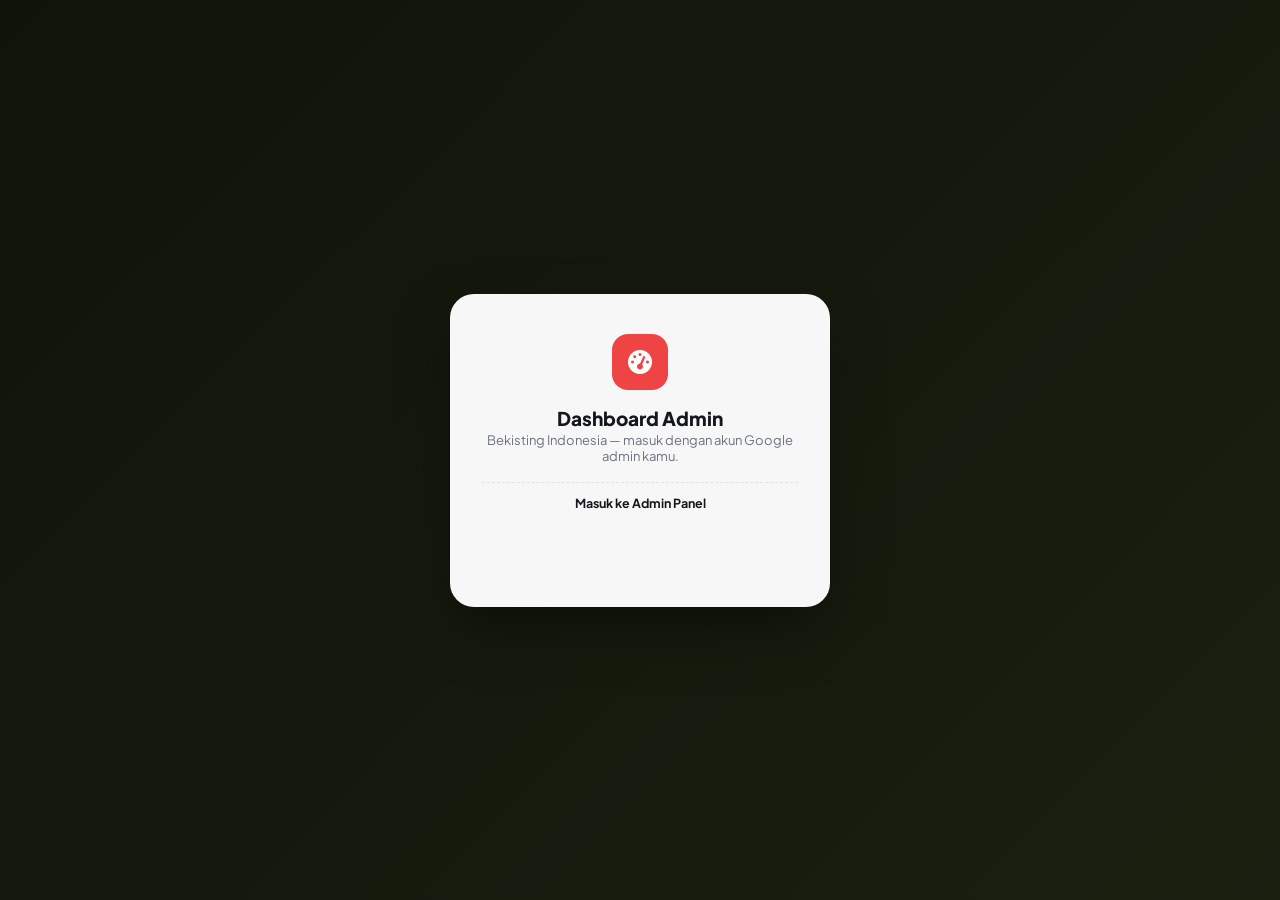
<file: admin.html>
<!DOCTYPE html>
<html lang="id">
  <head>
    <meta charset="UTF-8" />
    <meta name="viewport" content="width=device-width, initial-scale=1.0" />
    <title>Dashboard Admin - Bekisting Indonesia</title>
    <meta name="robots" content="noindex, nofollow" />
    <link
      rel="stylesheet"
      href="https://cdnjs.cloudflare.com/ajax/libs/font-awesome/6.5.1/css/all.min.css"
    />
    <link rel="preconnect" href="https://fonts.googleapis.com" />
    <link rel="preconnect" href="https://fonts.gstatic.com" crossorigin />
    <link
      rel="stylesheet"
      href="https://fonts.googleapis.com/css2?family=Plus+Jakarta+Sans:wght@400;500;600;700;800&display=swap"
    />
    <style>
      :root {
        --color-page-bg: #f1d9d9;
        --accent-lime: #ef4444;
        --accent-lime-dark: #b40000;
        --accent-orange: #ff8f1f;
        --accent-orange-dark: #e8790a;
        --color-accent: var(--accent-lime);
        --color-accent-dark: var(--accent-lime-dark);
        --color-dark: #ffffff;
        --color-bg: #141414;
        --color-bg-soft: #202020;
        --color-card: #1a1a1a;
        --color-border: #2c2c2c;
        --color-border-light: #262626;
        --color-text-muted: #9a9a9a;
        --color-text-light: #6f6f6f;
        --color-success: #f4f4f5;
        --color-success-bg: rgba(255, 255, 255, 0.08);
        --color-warning: var(--accent-orange);
        --color-warning-bg: rgba(255, 143, 31, 0.14);
        --color-danger: #ff6b6b;
        --color-danger-bg: rgba(255, 107, 107, 0.14);
        --color-blue: var(--accent-orange);
        --color-blue-bg: rgba(255, 143, 31, 0.14);
        --color-purple: var(--accent-orange);
        --color-purple-bg: rgba(255, 143, 31, 0.14);
      }
      * {
        box-sizing: border-box;
      }
      body {
        margin: 0;
        font-family: "Plus Jakarta Sans", -apple-system, BlinkMacSystemFont,
          sans-serif;
        background: var(--color-page-bg);
        min-height: 100vh;
        padding: 22px;
        color: var(--color-dark);
      }

      /* ===== Shell: panel gelap melayang, ala Nixtio dashboard ===== */
      .admin-shell {
        display: flex;
        flex-direction: column;
        background: var(--color-bg);
        border-radius: 30px;
        overflow: hidden;
        max-width: 1560px;
        margin: 0 auto;
        min-height: calc(100vh - 44px);
        box-shadow: 0 40px 80px -24px rgba(0, 0, 0, 0.4);
      }
      .shell-topbar {
        display: flex;
        align-items: center;
        justify-content: space-between;
        padding: 18px 26px;
        border-bottom: 1px solid var(--color-border);
        flex-wrap: wrap;
        gap: 12px;
      }
      .shell-topbar-left {
        display: flex;
        align-items: center;
        gap: 12px;
      }
      .shell-logo {
        width: 42px;
        height: 42px;
        border-radius: 50%;
        background: var(--accent-lime);
        display: flex;
        align-items: center;
        justify-content: center;
        font-size: 17px;
        color: #ffffff;
        flex-shrink: 0;
      }
      .shell-title h1 {
        margin: 0;
        font-size: 14px;
        font-weight: 800;
        color: #fff;
      }
      .shell-title p {
        margin: 1px 0 0 0;
        font-size: 10.5px;
        color: var(--color-text-muted);
      }

      .shell-body {
        display: flex;
        flex: 1;
        min-height: 0;
      }
      .sidebar {
        width: 84px;
        flex-shrink: 0;
        display: flex;
        flex-direction: column;
        align-items: center;
        justify-content: space-between;
        padding: 22px 0;
        border-right: 1px solid var(--color-border);
      }
      .sidebar-nav {
        display: flex;
        flex-direction: column;
        gap: 10px;
      }
      .tab-btn {
        width: 48px;
        height: 48px;
        padding: 0;
        border-radius: 50%;
        border: none;
        background: var(--color-bg-soft);
        color: var(--color-text-muted);
        font-family: inherit;
        font-size: 16px;
        cursor: pointer;
        display: flex;
        align-items: center;
        justify-content: center;
        transition: all 0.18s ease;
      }
      .tab-btn:hover {
        color: #fff;
        background: #262626;
      }
      .tab-btn.active {
        background: var(--accent-lime);
        color: #ffffff;
        box-shadow: 0 6px 16px -4px rgba(239, 68, 68, 0.5);
      }
      .sidebar-add-btn {
        width: 48px;
        height: 48px;
        border-radius: 50%;
        border: none;
        background: var(--accent-orange);
        color: #1a0f00;
        font-size: 17px;
        cursor: pointer;
        display: flex;
        align-items: center;
        justify-content: center;
        transition: all 0.18s ease;
        box-shadow: 0 6px 16px -4px rgba(255, 143, 31, 0.5);
      }
      .sidebar-add-btn:hover {
        background: var(--accent-orange-dark);
      }

      .main-area {
        flex: 1;
        min-width: 0;
        display: flex;
        flex-direction: column;
        min-height: 0;
        overflow-y: auto;
      }
      .topbar {
        display: flex;
        align-items: center;
        justify-content: space-between;
        padding: 22px 28px 4px 28px;
      }
      .topbar h2 {
        margin: 0;
        font-size: 26px;
        font-weight: 800;
        color: #fff;
        text-transform: uppercase;
        letter-spacing: 0.4px;
      }
      .topbar .breadcrumb {
        font-size: 11.5px;
        color: var(--color-text-muted);
        margin-top: 4px;
      }

      .header-actions {
        display: flex;
        align-items: center;
        gap: 10px;
      }
      .back-to-site {
        color: var(--color-text-muted);
        text-decoration: none;
        font-size: 12.5px;
        font-weight: 700;
        display: flex;
        align-items: center;
        gap: 6px;
        background: var(--color-bg-soft);
        border: none;
        padding: 9px 15px;
        border-radius: 30px;
        cursor: pointer;
        font-family: inherit;
      }
      .back-to-site:hover {
        background: #262626;
        color: #fff;
      }
      .admin-identity {
        display: flex;
        align-items: center;
        gap: 8px;
        color: #fff;
        font-size: 12.5px;
        font-weight: 700;
      }
      .admin-identity img {
        width: 34px;
        height: 34px;
        border-radius: 50%;
        object-fit: cover;
        background: var(--color-bg-soft);
        flex-shrink: 0;
        border: 2px solid var(--accent-lime);
      }

      .setup-banner {
        background: var(--color-warning-bg);
        color: var(--color-warning);
        padding: 12px 20px;
        font-size: 13px;
        display: none;
        text-align: center;
      }
      .setup-banner.show {
        display: block;
      }

      main {
        padding: 22px 26px 60px 26px;
        max-width: 1300px;
        width: 100%;
        margin: 0 auto;
      }

      .panel {
        display: none;
      }
      .panel.active {
        display: block;
      }
      .glass-card {
        background: var(--color-card);
        border: 1px solid var(--color-border);
        border-radius: 12px;
        box-shadow: 0 1px 3px rgba(15, 23, 42, 0.05);
      }
      .panel-toolbar {
        display: flex;
        justify-content: space-between;
        align-items: center;
        gap: 10px;
        margin-bottom: 16px;
        flex-wrap: wrap;
      }
      .panel-toolbar strong {
        font-size: 15px;
        font-weight: 800;
      }

      .btn {
        padding: 10px 18px;
        border-radius: 8px;
        border: none;
        font-family: inherit;
        font-size: 12.5px;
        font-weight: 700;
        cursor: pointer;
        display: inline-flex;
        align-items: center;
        gap: 7px;
        transition: all 0.15s ease;
      }
      .btn-primary {
        background: var(--color-accent);
        color: #ffffff;
        box-shadow: 0 8px 18px -6px rgba(239, 68, 68, 0.55);
      }
      .btn-primary:hover {
        background: var(--color-accent-dark);
      }
      .btn-secondary {
        background: var(--color-bg-soft);
        color: var(--color-dark);
        border: 1px solid var(--color-border);
      }
      .btn-danger {
        background: var(--color-danger-bg);
        color: var(--color-danger);
      }

      /* ===== Beranda ===== */
      .kpi-strip {
        display: flex;
        flex-wrap: wrap;
        padding: 18px 8px;
        margin-bottom: 18px;
      }
      .kpi-item {
        flex: 1 1 120px;
        min-width: 110px;
        text-align: center;
        padding: 8px 10px;
        position: relative;
      }
      .kpi-item::after {
        content: "";
        position: absolute;
        right: 0;
        top: 10%;
        height: 80%;
        width: 1px;
        background: var(--color-border);
      }
      .kpi-item:last-child::after {
        display: none;
      }
      .kpi-label {
        font-size: 10px;
        color: var(--color-text-muted);
        font-weight: 700;
        text-transform: uppercase;
        letter-spacing: 0.3px;
      }
      .kpi-value {
        font-size: 19px;
        font-weight: 800;
        margin-top: 3px;
        color: var(--color-dark);
      }

      .chart-grid {
        display: grid;
        grid-template-columns: 1fr 1fr;
        gap: 18px;
      }
      .bar-chart-row {
        display: flex;
        align-items: center;
        gap: 10px;
        margin-bottom: 12px;
      }
      .bar-chart-row:last-child {
        margin-bottom: 0;
      }
      .bar-chart-label {
        width: 108px;
        flex-shrink: 0;
        font-size: 12px;
        font-weight: 600;
        overflow: hidden;
        text-overflow: ellipsis;
        white-space: nowrap;
      }
      .bar-chart-track {
        flex: 1;
        height: 10px;
        background: var(--color-bg-soft);
        border-radius: 6px;
        overflow: hidden;
      }
      .bar-chart-fill {
        height: 100%;
        border-radius: 6px;
      }
      .bar-chart-fill.red {
        background: linear-gradient(90deg, var(--accent-lime-dark), var(--accent-lime));
      }
      .bar-chart-fill.blue {
        background: linear-gradient(90deg, var(--accent-orange-dark), var(--accent-orange));
      }
      .bar-chart-value {
        width: 34px;
        flex-shrink: 0;
        text-align: right;
        font-size: 12px;
        font-weight: 700;
      }

      .data-table-wrap {
        padding: 20px;
        margin-bottom: 18px;
      }
      .data-table-wrap h3 {
        margin: 0 0 14px 0;
        font-size: 14px;
        font-weight: 800;
        display: flex;
        align-items: center;
        gap: 8px;
      }
      table.data-table {
        width: 100%;
        border-collapse: collapse;
        font-size: 12.5px;
      }
      table.data-table th {
        text-align: left;
        padding: 8px 10px;
        color: var(--color-text-muted);
        font-weight: 700;
        font-size: 10.5px;
        text-transform: uppercase;
        letter-spacing: 0.3px;
        border-bottom: 1px solid var(--color-border);
      }
      table.data-table td {
        padding: 9px 10px;
        border-bottom: 1px solid var(--color-border-light);
        vertical-align: top;
      }
      table.data-table tr:last-child td {
        border-bottom: none;
      }
      table.data-table tr.total-row td {
        border-top: 2px solid var(--color-border);
        border-bottom: none;
        font-weight: 800;
        padding-top: 12px;
      }
      .table-scroll {
        max-height: 340px;
        overflow-y: auto;
      }

      /* ===== Inventaris — daftar (list, clickable) ===== */
      .search-bar {
        position: relative;
        flex: 1;
        min-width: 180px;
        max-width: 340px;
      }
      .search-bar i {
        position: absolute;
        left: 14px;
        top: 50%;
        transform: translateY(-50%);
        color: var(--color-text-light);
        font-size: 12px;
      }
      .search-bar input {
        width: 100%;
        padding: 10px 14px 10px 34px;
        border: 1px solid var(--color-border);
        border-radius: 8px;
        font-size: 12.5px;
        font-family: inherit;
        background: var(--color-bg-soft);
        color: var(--color-dark);
      }
      .search-bar input:focus {
        outline: none;
        border-color: var(--color-accent);
        box-shadow: 0 0 0 3px rgba(239, 68, 68, 0.12);
      }

      .catalog-sync-note {
        display: flex;
        align-items: center;
        gap: 10px;
        background: var(--color-warning-bg);
        color: var(--color-warning);
        border-radius: 14px;
        padding: 12px 16px;
        font-size: 12.5px;
        margin-bottom: 14px;
        flex-wrap: wrap;
      }
      .catalog-sync-note .sync-note-text {
        flex: 1;
        min-width: 200px;
      }

      .shopee-table-wrap {
        overflow-x: auto;
      }
      table.shopee-table {
        width: 100%;
        border-collapse: collapse;
        font-size: 13px;
      }
      table.shopee-table thead th {
        text-align: left;
        padding: 11px 14px;
        background: var(--color-bg-soft);
        color: var(--color-text-muted);
        font-size: 10.5px;
        font-weight: 800;
        text-transform: uppercase;
        letter-spacing: 0.4px;
        border-bottom: 1px solid var(--color-border);
        white-space: nowrap;
      }
      table.shopee-table tbody tr {
        border-bottom: 1px solid var(--color-border-light);
        cursor: pointer;
        transition: background 0.12s ease;
      }
      table.shopee-table tbody tr:hover {
        background: rgba(255, 255, 255, 0.035);
      }
      table.shopee-table td {
        padding: 10px 14px;
        vertical-align: middle;
      }
      .cell-product {
        display: flex;
        align-items: center;
        gap: 10px;
      }
      .cell-product img {
        width: 42px;
        height: 42px;
        object-fit: contain;
        background: #ffffff;
        border-radius: 8px;
        flex-shrink: 0;
        padding: 2px;
      }
      .cell-product-name {
        font-size: 13px;
        font-weight: 700;
        color: var(--color-dark);
      }
      .cell-product-variant {
        font-size: 11.5px;
        color: var(--color-text-muted);
      }
      .cell-price {
        font-weight: 800;
        color: var(--color-dark);
        white-space: nowrap;
      }
      .action-icon-btn {
        width: 30px;
        height: 30px;
        border-radius: 8px;
        border: 1px solid var(--color-border);
        background: var(--color-bg-soft);
        color: var(--color-text-muted);
        cursor: pointer;
        display: inline-flex;
        align-items: center;
        justify-content: center;
        font-size: 12px;
        margin-right: 6px;
        transition: all 0.15s ease;
      }
      .action-icon-btn:hover {
        border-color: var(--color-accent);
        color: var(--color-accent);
        background: rgba(239, 68, 68, 0.12);
      }
      .action-icon-btn.danger:hover {
        border-color: var(--color-danger);
        color: var(--color-danger);
        background: var(--color-danger-bg);
      }
      .pr-tag {
        font-size: 10px;
        font-weight: 700;
        padding: 2px 8px;
        border-radius: 6px;
        background: var(--color-bg-soft);
        color: var(--color-text-muted);
        white-space: nowrap;
      }
      .stock-tag {
        font-size: 10px;
        font-weight: 700;
        padding: 2px 8px;
        border-radius: 6px;
      }
      .stock-tag.out {
        background: var(--color-danger-bg);
        color: var(--color-danger);
      }
      .stock-tag.low {
        background: var(--color-warning-bg);
        color: var(--color-warning);
      }
      .stock-tag.ok {
        background: var(--color-success-bg);
        color: var(--color-success);
      }
      .sold-tag {
        font-size: 10px;
        font-weight: 700;
        padding: 2px 8px;
        border-radius: 6px;
        background: var(--color-purple-bg);
        color: var(--color-purple);
      }
      .local-tag {
        font-size: 10px;
        font-weight: 700;
        padding: 2px 8px;
        border-radius: 6px;
        background: var(--color-warning-bg);
        color: var(--color-warning);
      }
      .status-tag {
        font-size: 10px;
        font-weight: 700;
        padding: 2px 8px;
        border-radius: 6px;
      }
      .status-tag.published {
        background: var(--color-success-bg);
        color: var(--color-success);
      }
      .status-tag.draft {
        background: var(--color-bg-soft);
        color: var(--color-text-muted);
      }
      .field-col select {
        width: 100%;
        padding: 10px 13px;
        border: 1px solid var(--color-border);
        border-radius: 12px;
        font-size: 13px;
        font-family: inherit;
        background: var(--color-bg-soft);
        color: var(--color-dark);
      }

      /* ===== Inventaris — mode edit (inline, bukan modal) ===== */
      .edit-back-btn {
        background: none;
        border: none;
        color: var(--color-text-muted);
        font-family: inherit;
        font-size: 12.5px;
        font-weight: 700;
        cursor: pointer;
        display: flex;
        align-items: center;
        gap: 6px;
        margin-bottom: 16px;
        padding: 0;
      }
      .edit-back-btn:hover {
        color: var(--color-accent);
      }
      .edit-layout {
        display: grid;
        grid-template-columns: 220px 1fr;
        gap: 24px;
      }
      @media (max-width: 720px) {
        .edit-layout {
          grid-template-columns: 1fr;
        }
      }
      .edit-image-col img {
        width: 100%;
        aspect-ratio: 1;
        object-fit: contain;
        background: #ffffff;
        border-radius: 16px;
        border: 1px solid var(--color-border);
        margin-bottom: 10px;
        padding: 8px;
      }
      .edit-image-col label {
        font-size: 10.5px;
        color: var(--color-text-muted);
        font-weight: 700;
        text-transform: uppercase;
        letter-spacing: 0.3px;
        display: block;
        margin-bottom: 4px;
      }
      .edit-image-col input {
        width: 100%;
        padding: 8px 10px;
        border: 1px solid var(--color-border);
        border-radius: 10px;
        font-size: 12px;
        font-family: inherit;
        margin-bottom: 12px;
      }
      .edit-short-desc {
        font-size: 12.5px;
        color: var(--color-text-muted);
        line-height: 1.5;
        background: var(--color-bg-soft);
        padding: 12px;
        border-radius: 12px;
        margin: 0;
      }
      .field-row {
        display: flex;
        gap: 12px;
        margin-bottom: 12px;
      }
      .field-row .field-col {
        flex: 1;
      }
      .field-col label {
        font-size: 11px;
        color: var(--color-text-muted);
        font-weight: 700;
        display: block;
        margin-bottom: 5px;
      }
      .field-col input,
      .field-col textarea {
        width: 100%;
        padding: 10px 13px;
        border: 1px solid var(--color-border);
        border-radius: 12px;
        font-size: 13px;
        font-family: inherit;
        background: var(--color-bg-soft);
        color: var(--color-dark);
      }
      .field-col textarea {
        resize: vertical;
        min-height: 90px;
        line-height: 1.5;
      }
      .field-col input:focus,
      .field-col textarea:focus {
        outline: none;
        border-color: var(--color-accent);
        box-shadow: 0 0 0 3px rgba(239, 68, 68, 0.12);
      }
      .edit-actions {
        display: flex;
        gap: 10px;
        margin-top: 8px;
      }

      /* ===== Pesanan ===== */
      .order-card {
        border: 1px solid var(--color-border);
        border-radius: 16px;
        padding: 14px 16px;
        margin-bottom: 10px;
        background: var(--color-card);
      }
      .order-card .order-head {
        display: flex;
        justify-content: space-between;
        align-items: baseline;
        margin-bottom: 8px;
        flex-wrap: wrap;
        gap: 6px;
      }
      .order-card .order-time {
        font-size: 11.5px;
        color: var(--color-text-muted);
      }
      .order-card .order-name {
        font-weight: 700;
        font-size: 14px;
      }
      .order-badge {
        font-size: 10.5px;
        font-weight: 700;
        padding: 3px 10px;
        border-radius: 6px;
      }
      .order-badge.instant {
        background: var(--color-danger-bg);
        color: var(--color-danger);
      }
      .order-badge.cart {
        background: var(--color-blue-bg);
        color: var(--color-blue);
      }

      .status-filter-group {
        display: flex;
        gap: 6px;
        flex-wrap: wrap;
      }
      .status-filter-btn {
        padding: 7px 14px;
        border-radius: 20px;
        border: 1px solid var(--color-border);
        background: var(--color-bg-soft);
        color: var(--color-text-muted);
        font-family: inherit;
        font-size: 11.5px;
        font-weight: 700;
        cursor: pointer;
        transition: all 0.15s ease;
      }
      .status-filter-btn:hover {
        border-color: var(--color-accent);
        color: #fff;
      }
      .status-filter-btn.active {
        background: var(--color-accent);
        border-color: var(--color-accent);
        color: #fff;
      }
      .order-status-select {
        padding: 6px 10px;
        border-radius: 8px;
        border: 1px solid var(--color-border);
        background: var(--color-bg-soft);
        font-family: inherit;
        font-size: 11.5px;
        font-weight: 700;
        cursor: pointer;
      }
      .order-status-select.status-baru {
        color: var(--color-blue);
        border-color: var(--color-blue);
      }
      .order-status-select.status-diproses {
        color: var(--color-warning);
        border-color: var(--color-warning);
      }
      .order-status-select.status-selesai {
        color: #f4f4f5;
        border-color: #f4f4f5;
      }
      .order-status-select.status-batal {
        color: var(--color-danger);
        border-color: var(--color-danger);
      }
      .order-status-select option {
        background: var(--color-bg-soft);
        color: var(--color-dark);
      }
      .order-items-list {
        font-size: 12.5px;
        color: var(--color-text-muted);
        margin: 6px 0;
        padding-left: 18px;
      }

      .empty-state,
      .loading-state {
        text-align: center;
        padding: 40px 20px;
        color: var(--color-text-muted);
        font-size: 13.5px;
      }

      #toast-container {
        position: fixed;
        bottom: 20px;
        left: 50%;
        transform: translateX(-50%);
        z-index: 200;
        display: flex;
        flex-direction: column;
        gap: 8px;
        width: 90%;
        max-width: 380px;
      }
      .toast {
        padding: 12px 16px;
        border-radius: 14px;
        font-size: 13px;
        font-weight: 600;
        box-shadow: 0 10px 25px rgba(15, 23, 42, 0.2);
        display: flex;
        align-items: center;
        gap: 8px;
        animation: toast-in 0.25s ease;
      }
      .toast.success {
        background: var(--color-success);
        color: #10130a;
      }
      .toast.error {
        background: #b91c1c;
        color: #fff;
      }
      @keyframes toast-in {
        from {
          transform: translateY(10px);
          opacity: 0;
        }
        to {
          transform: translateY(0);
          opacity: 1;
        }
      }

      /* ===== Layar login admin ===== */
      .admin-login-gate {
        position: fixed;
        inset: 0;
        z-index: 1000;
        background: linear-gradient(135deg, #10130a 0%, #1a1f10 100%);
        display: flex;
        align-items: center;
        justify-content: center;
        padding: 20px;
      }
      .admin-login-gate.hide {
        display: none;
      }
      .admin-login-card {
        background: rgba(255, 255, 255, 0.97);
        backdrop-filter: blur(14px);
        border-radius: 24px;
        padding: 40px 32px;
        max-width: 380px;
        width: 100%;
        text-align: center;
        box-shadow: 0 25px 60px -12px rgba(0, 0, 0, 0.5);
      }
      .admin-login-logo {
        width: 56px;
        height: 56px;
        border-radius: 16px;
        background: var(--accent-lime);
        color: #ffffff;
        display: flex;
        align-items: center;
        justify-content: center;
        font-size: 24px;
        margin: 0 auto 16px auto;
      }
      .admin-login-card h2 {
        margin: 0 0 2px 0;
        font-size: 19px;
        font-weight: 800;
        color: #14181c;
      }
      .admin-login-card p.subtitle {
        margin: 0 0 18px 0;
        font-size: 13px;
        color: #6b7280;
      }
      .admin-login-cta {
        margin: 0 0 12px 0;
        font-size: 12.5px;
        font-weight: 700;
        color: #14181c;
        padding-top: 12px;
        border-top: 1px dashed #e2e2e2;
      }
      .admin-google-btn-slot {
        display: flex;
        justify-content: center;
        min-height: 44px;
      }
      .admin-login-error {
        margin-top: 16px;
        background: #fde3e3;
        color: #b91c1c;
        border-radius: 12px;
        padding: 10px 14px;
        font-size: 12.5px;
        text-align: left;
      }
      .logout-link {
        background: rgba(255, 255, 255, 0.06);
        border: none;
        font-family: inherit;
        color: var(--color-text-muted);
        cursor: pointer;
      }

      /* ===== Mobile ===== */
      @media (max-width: 900px) {
        body {
          padding: 10px;
        }
        .admin-shell {
          border-radius: 20px;
          min-height: calc(100vh - 20px);
        }
        .shell-topbar {
          padding: 14px 16px;
        }
        .shell-title p {
          display: none;
        }
        .shell-body {
          flex-direction: column;
        }
        .sidebar {
          width: 100%;
          flex-direction: row;
          justify-content: space-between;
          padding: 10px 14px;
          border-right: none;
          border-bottom: 1px solid var(--color-border);
        }
        .sidebar-nav {
          flex-direction: row;
          overflow-x: auto;
          -webkit-overflow-scrolling: touch;
          gap: 8px;
        }
        .tab-btn,
        .sidebar-add-btn {
          width: 40px;
          height: 40px;
          font-size: 14px;
          flex-shrink: 0;
        }
        .topbar {
          padding: 16px 16px 4px 16px;
        }
        .topbar h2 {
          font-size: 19px;
        }
        .topbar .breadcrumb {
          display: none;
        }
        .header-actions {
          gap: 6px;
          flex-wrap: wrap;
        }
        .admin-identity span {
          display: none;
        }
        .back-to-site span,
        .back-to-site {
          font-size: 11px;
          padding: 8px 11px;
        }
        main {
          padding: 16px 12px 40px 12px;
        }
        .glass-card,
        .data-table-wrap {
          border-radius: 14px;
        }
        [style*="padding: 20px"] {
          padding: 14px !important;
        }
        .kpi-strip {
          padding: 14px 4px;
        }
        .kpi-item {
          flex: 1 1 45%;
          margin-bottom: 6px;
        }
        .kpi-item::after {
          display: none;
        }
        .kpi-value {
          font-size: 17px;
        }
        .chart-grid {
          grid-template-columns: 1fr;
          gap: 14px;
        }
        .bar-chart-label {
          width: 84px;
          font-size: 11px;
        }
        table.data-table {
          font-size: 11.5px;
        }
        table.data-table th,
        table.data-table td {
          padding: 7px 6px;
        }
        table.shopee-table {
          font-size: 11.5px;
        }
        table.shopee-table th,
        table.shopee-table td {
          padding: 8px 8px;
        }
        .cell-product img {
          width: 34px;
          height: 34px;
        }
        .panel-toolbar {
          flex-direction: column;
          align-items: stretch;
        }
        .search-bar {
          max-width: none;
        }
        .edit-layout {
          gap: 16px;
        }
        .field-row {
          flex-direction: column;
          gap: 12px;
        }
        .order-card .order-head {
          flex-direction: column;
          align-items: flex-start;
          gap: 4px;
        }
      }
    </style>
  </head>
  <body>
    <div class="admin-login-gate" id="admin-login-gate">
      <div class="admin-login-card">
        <div class="admin-login-logo"><i class="fa-solid fa-gauge-high"></i></div>
        <h2>Dashboard Admin</h2>
        <p class="subtitle">Bekisting Indonesia — masuk dengan akun Google admin kamu.</p>
        <p class="admin-login-cta">Masuk ke Admin Panel</p>
        <div id="admin-google-btn" class="admin-google-btn-slot"></div>
        <div id="admin-login-error" class="admin-login-error" style="display: none"></div>
      </div>
    </div>

    <div class="admin-shell">
      <div class="shell-topbar">
        <div class="shell-topbar-left">
          <div class="shell-logo"><i class="fa-solid fa-gauge-high"></i></div>
          <div class="shell-title">
            <h1>Dashboard Admin</h1>
            <p>Bekisting Indonesia</p>
          </div>
        </div>
        <div class="header-actions">
          <div class="admin-identity" id="admin-identity"></div>
          <a href="Bekisting.html" class="back-to-site">
            <i class="fa-solid fa-arrow-left"></i> Ke Situs
          </a>
          <button class="back-to-site logout-link" id="admin-logout-btn" type="button">
            <i class="fa-solid fa-arrow-right-from-bracket"></i> Keluar
          </button>
        </div>
      </div>

      <div class="shell-body">
        <aside class="sidebar" id="sidebar">
          <nav class="sidebar-nav">
            <button class="tab-btn active" data-tab="home" title="Beranda">
              <i class="fa-solid fa-chart-line"></i>
            </button>
            <button class="tab-btn" data-tab="products" title="Inventaris">
              <i class="fa-solid fa-boxes-stacked"></i>
            </button>
            <button class="tab-btn" data-tab="orders" title="Pesanan Masuk">
              <i class="fa-solid fa-receipt"></i>
            </button>
            <button class="tab-btn" data-tab="articles" title="Artikel">
              <i class="fa-solid fa-newspaper"></i>
            </button>
          </nav>
          <button class="sidebar-add-btn" id="sidebar-add-btn" title="Tambah Produk Baru">
            <i class="fa-solid fa-plus"></i>
          </button>
        </aside>

      <div class="main-area">
        <div class="topbar">
          <div>
            <h2 id="topbar-title">Beranda</h2>
            <div class="breadcrumb">Dashboard Admin / Beranda</div>
          </div>
        </div>

        <div id="setup-banner" class="setup-banner">
          <strong>Belum tersambung ke Google Sheets.</strong> Produk di bawah ini
          untuk sementara ditampilkan dari katalog situs (products.js) dan belum
          bisa disimpan permanen. Isi <code>APPS_SCRIPT_URL</code> di bagian
          bawah file ini dengan link Web App dari Google Apps Script kamu, lihat
          PANDUAN-SETUP.md.
        </div>

        <main>
      <!-- ===== BERANDA ===== -->
      <section id="panel-home" class="panel active">
        <div class="kpi-strip glass-card" id="kpi-strip"></div>

        <div class="chart-grid">
          <div class="glass-card data-table-wrap">
            <h3><i class="fa-solid fa-layer-group"></i> Stok per Kategori</h3>
            <div id="stock-by-category-chart"></div>
          </div>
          <div class="glass-card data-table-wrap">
            <h3><i class="fa-solid fa-fire"></i> Produk Terbeli</h3>
            <div id="top-sold-chart"></div>
          </div>
        </div>

        <div class="glass-card data-table-wrap">
          <h3><i class="fa-solid fa-receipt"></i> Pesanan Terbaru</h3>
          <div class="table-scroll">
            <table class="data-table">
              <thead>
                <tr>
                  <th>Tanggal</th>
                  <th>Produk</th>
                  <th>Jumlah</th>
                  <th>Estimasi Harga</th>
                </tr>
              </thead>
              <tbody id="recent-orders-table-body"></tbody>
            </table>
          </div>
          <div id="recent-orders-empty" class="empty-state" style="display: none; padding: 20px 0 0 0;">
            Belum ada pesanan.
          </div>
        </div>

        <div class="glass-card data-table-wrap">
          <h3><i class="fa-solid fa-boxes-stacked"></i> Produk</h3>
          <div class="table-scroll">
            <table class="data-table">
              <thead>
                <tr>
                  <th>Nama Produk</th>
                  <th>Stok</th>
                  <th>Harga</th>
                </tr>
              </thead>
              <tbody id="products-table-body"></tbody>
            </table>
          </div>
        </div>
      </section>

      <!-- ===== INVENTARIS ===== -->
      <section id="panel-products" class="panel">
        <div class="glass-card" style="padding: 20px;">
          <div id="product-list-view">
            <div class="panel-toolbar">
              <strong>Daftar Produk & Varian</strong>
              <div class="search-bar">
                <i class="fa-solid fa-magnifying-glass"></i>
                <input type="text" id="product-search" placeholder="Cari nama produk, varian, atau kategori..." />
              </div>
              <button class="btn btn-primary" id="add-product-btn">
                <i class="fa-solid fa-plus"></i> Tambah Produk
              </button>
            </div>
            <div id="catalog-sync-note" class="catalog-sync-note" style="display:none">
              <i class="fa-solid fa-circle-info"></i>
              <span class="sync-note-text"></span>
              <button class="btn btn-secondary" id="import-all-catalog-btn" style="display:none">
                <i class="fa-solid fa-cloud-arrow-up"></i> Impor Semua ke Dashboard
              </button>
            </div>
            <div class="shopee-table-wrap">
              <table class="shopee-table">
                <thead>
                  <tr>
                    <th>Produk</th>
                    <th>Kategori</th>
                    <th>Harga</th>
                    <th>Stok</th>
                    <th>Terjual</th>
                    <th>Status</th>
                    <th>Aksi</th>
                  </tr>
                </thead>
                <tbody id="product-grid"></tbody>
              </table>
            </div>
            <div id="product-loading" class="loading-state">Memuat data produk...</div>
            <div id="product-empty" class="empty-state" style="display: none"></div>
          </div>

          <div id="product-edit-view" style="display: none"></div>
        </div>
      </section>

      <!-- ===== PESANAN ===== -->
      <section id="panel-orders" class="panel">
        <div class="glass-card" style="padding: 20px;">
          <div id="order-list-view">
            <div class="panel-toolbar">
              <strong>Pesanan Masuk</strong>
              <div class="status-filter-group" id="status-filter-group">
                <button class="status-filter-btn active" data-status="all">Semua</button>
                <button class="status-filter-btn" data-status="Baru">Baru</button>
                <button class="status-filter-btn" data-status="Diproses">Diproses</button>
                <button class="status-filter-btn" data-status="Selesai">Selesai</button>
                <button class="status-filter-btn" data-status="Batal">Batal</button>
              </div>
              <button class="btn btn-secondary" id="refresh-orders-btn">
                <i class="fa-solid fa-rotate"></i> Muat Ulang
              </button>
              <button class="btn btn-primary" id="add-order-btn">
                <i class="fa-solid fa-plus"></i> Tambah Pesanan
              </button>
            </div>
          <div class="shopee-table-wrap">
            <table class="shopee-table">
              <thead>
                <tr>
                  <th>Tanggal</th>
                  <th>Pembeli</th>
                  <th>Produk</th>
                  <th>Jumlah</th>
                  <th>Tipe</th>
                  <th>Kontak</th>
                  <th>Status</th>
                </tr>
              </thead>
              <tbody id="orders-list"></tbody>
            </table>
          </div>
          <div id="orders-loading" class="loading-state">Memuat data pesanan...</div>
          <div id="orders-empty" class="empty-state" style="display: none">
            Belum ada pesanan yang tercatat.
          </div>
          </div>

          <div id="order-add-view" style="display: none"></div>
        </div>
      </section>

      <!-- ===== ARTIKEL ===== -->
      <section id="panel-articles" class="panel">
        <div class="glass-card" style="padding: 20px;">
          <div id="article-list-view">
            <div class="panel-toolbar">
              <strong>Daftar Artikel</strong>
              <div class="search-bar">
                <i class="fa-solid fa-magnifying-glass"></i>
                <input type="text" id="article-search" placeholder="Cari judul artikel..." />
              </div>
              <button class="btn btn-primary" id="add-article-btn">
                <i class="fa-solid fa-plus"></i> Tulis Artikel Baru
              </button>
            </div>
            <div class="shopee-table-wrap">
              <table class="shopee-table">
                <thead>
                  <tr>
                    <th>Artikel</th>
                    <th>Status</th>
                    <th>Diperbarui</th>
                    <th>Aksi</th>
                  </tr>
                </thead>
                <tbody id="article-grid"></tbody>
              </table>
            </div>
            <div id="article-loading" class="loading-state">Memuat data artikel...</div>
            <div id="article-empty" class="empty-state" style="display: none"></div>
          </div>

          <div id="article-edit-view" style="display: none"></div>
        </div>
      </section>
    </main>
      </div>
      </div>
    </div>

    <div id="toast-container"></div>

    <!-- Data katalog produk situs (products.js) dimuat di sini juga, supaya
         semua produk yang sudah ada di katalog situs ikut tampil di admin
         walau belum pernah disimpan ke Google Sheets. -->
    <script src="products.js"></script>
    <script src="articles-data.js"></script>
    <script src="auth-config.js"></script>
    <script src="auth.js"></script>
    <script src="https://accounts.google.com/gsi/client" async defer></script>
    <script>
      "use strict";
      const APPS_SCRIPT_URL =
        "https://script.google.com/macros/s/AKfycbzep8HXkqiIDlecUEQj8piJCpz1bMH9yxkCLYRXGEkjsRW4U0Jn2q75lbtFKK9W-TY/exec";

      const PLACEHOLDER_IMG =
        "data:image/svg+xml;utf8," +
        encodeURIComponent(
          `<svg xmlns='http://www.w3.org/2000/svg' width='56' height='56'><rect width='56' height='56' fill='%23f1f5f9'/><text x='50%' y='50%' font-size='9' fill='%2394a3b8' text-anchor='middle' dy='.3em'>No Img</text></svg>`,
        );

      if (!APPS_SCRIPT_URL) {
        document.getElementById("setup-banner").classList.add("show");
      }

      function formatRupiah(n) {
        const num = Math.round(parseFloat(n) || 0);
        return "Rp " + num.toLocaleString("id-ID");
      }

      function escapeAttr(v) {
        return String(v === undefined || v === null ? "" : v).replace(
          /"/g,
          "&quot;",
        );
      }
      function escapeHtml(v) {
        return String(v === undefined || v === null ? "" : v)
          .replace(/&/g, "&amp;")
          .replace(/</g, "&lt;")
          .replace(/>/g, "&gt;");
      }

      function showToast(message, type) {
        const container = document.getElementById("toast-container");
        const toast = document.createElement("div");
        toast.className = `toast ${type === "error" ? "error" : "success"}`;
        toast.innerHTML = `<i class="fa-solid ${type === "error" ? "fa-circle-exclamation" : "fa-circle-check"}"></i> ${message}`;
        container.appendChild(toast);
        setTimeout(() => {
          toast.remove();
        }, 3200);
      }

      async function postAction(action, payload) {
        if (!APPS_SCRIPT_URL) {
          showToast("Dashboard belum tersambung ke Google Sheets.", "error");
          return null;
        }
        try {
          const res = await fetch(APPS_SCRIPT_URL, {
            method: "POST",
            body: JSON.stringify({ action, ...payload }),
          });
          const json = await res.json();
          if (!json.ok) {
            showToast(json.error || "Gagal menyimpan.", "error");
            return null;
          }
          return json;
        } catch (err) {
          showToast("Gagal terhubung ke server: " + err.message, "error");
          return null;
        }
      }

      const TAB_LABELS = {
        home: "Beranda",
        products: "Inventaris",
        orders: "Pesanan Masuk",
        articles: "Artikel",
      };

      document.querySelectorAll(".tab-btn").forEach((btn) => {
        btn.addEventListener("click", () => {
          document
            .querySelectorAll(".tab-btn")
            .forEach((b) => b.classList.remove("active"));
          document
            .querySelectorAll(".panel")
            .forEach((p) => p.classList.remove("active"));
          btn.classList.add("active");
          document
            .getElementById("panel-" + btn.dataset.tab)
            .classList.add("active");
          const label = TAB_LABELS[btn.dataset.tab] || "";
          document.getElementById("topbar-title").textContent = label;
          document.querySelector(".breadcrumb").textContent =
            "Dashboard Admin / " + label;
        });
      });

      // ===================== DATA: katalog + Sheets =====================
      let lastProductRows = [];
      let lastOrderRows = [];

      function buildRowsFromCatalog() {
        const catalog =
          typeof PRODUCT_DATA !== "undefined" && Array.isArray(PRODUCT_DATA)
            ? PRODUCT_DATA
            : [];
        const rows = [];
        catalog.forEach((prod) => {
          (prod.variants || []).forEach((v) => {
            rows.push({
              ProductName: prod.name || "",
              Category: prod.category || "",
              Description: prod.desc || "",
              Material: prod.material || "",
              Standar: prod.standar || "",
              VariantName: v.name || prod.name || "",
              SKU: v.sku || "",
              Price: v.price || "",
              Stock: v.stock || 0,
              ImageFileName: v.img || "",
              WeightKg: v.weightKg || "",
              _row: null,
            });
          });
        });
        return rows;
      }

      function mergeWithCatalog(sheetRows) {
        const catalogRows = buildRowsFromCatalog();
        const norm = (s) => String(s || "").trim().toLowerCase();
        const existingSku = new Set(
          sheetRows.map((r) => norm(r.SKU)).filter(Boolean),
        );
        const existingNameVariant = new Set(
          sheetRows.map((r) => norm(r.ProductName) + "||" + norm(r.VariantName)),
        );
        const missingFromSheet = catalogRows.filter((row) => {
          const skuKey = norm(row.SKU);
          if (skuKey && existingSku.has(skuKey)) return false;
          const nvKey = norm(row.ProductName) + "||" + norm(row.VariantName);
          if (existingNameVariant.has(nvKey)) return false;
          return true;
        });
        return sheetRows.concat(missingFromSheet);
      }

      function getAllOrderItems() {
        const allItems = [];
        lastOrderRows.forEach((o) => {
          let items = [];
          try {
            items = JSON.parse(o.ItemsJSON || "[]");
          } catch (e) {
            items = [];
          }
          items.forEach((it) => allItems.push(it));
        });
        return allItems;
      }

      function computeSoldForRow(row, allItems) {
        const pName = (row.ProductName || "").trim();
        const vName = (row.VariantName || "").trim();
        const combinedName =
          vName && vName !== pName ? `${pName} - ${vName}` : pName;
        let sold = 0;
        allItems.forEach((it) => {
          const itName = (it.name || it.productName || "").trim();
          const itVariant = (it.variant || "").trim();
          const qty = parseInt(it.qty) || 0;
          if (itName === pName && itVariant === vName) {
            sold += qty;
          } else if (itName === combinedName && !itVariant) {
            sold += qty;
          } else if (itName === pName && !vName && !itVariant) {
            sold += qty;
          }
        });
        return sold;
      }

      // Cari harga produk saat ini berdasarkan nama item pesanan (dipakai
      // buat estimasi harga di tabel "Pesanan Terbaru" — histori harga asli
      // belum tersimpan per pesanan, ini estimasi dari harga produk sekarang).
      function findCurrentPriceForItem(it) {
        const itName = (it.name || it.productName || "").trim();
        const itVariant = (it.variant || "").trim();
        const match = lastProductRows.find((row) => {
          const pName = (row.ProductName || "").trim();
          const vName = (row.VariantName || "").trim();
          const combinedName =
            vName && vName !== pName ? `${pName} - ${vName}` : pName;
          if (itName === pName && itVariant === vName) return true;
          if (itName === combinedName && !itVariant) return true;
          if (itName === pName && !vName && !itVariant) return true;
          return false;
        });
        return match && match.Price ? parseFloat(match.Price) || 0 : 0;
      }

      function stockTagHtml(stock) {
        const s = parseInt(stock) || 0;
        if (s <= 0) return `<span class="stock-tag out">Stok Habis</span>`;
        if (s <= 30) return `<span class="stock-tag low">Stok Terbatas</span>`;
        return `<span class="stock-tag ok">Stok Aman</span>`;
      }

      // ===================== BERANDA =====================
      function renderStatCards() {
        const rows = lastProductRows;
        const totalVarian = rows.length;
        const totalStok = rows.reduce(
          (sum, r) => sum + (parseInt(r.Stock) || 0),
          0,
        );
        const habisStok = rows.filter(
          (r) => !r.Stock || parseInt(r.Stock) <= 0,
        ).length;
        const namaProdukUnik = new Set(rows.map((r) => r.ProductName)).size;
        const nilaiInventori = rows.reduce((sum, r) => {
          const price = parseFloat(r.Price) || 0;
          const stock = parseInt(r.Stock) || 0;
          return sum + price * stock;
        }, 0);
        const pesananBaru = lastOrderRows.filter(
          (o) => (o.Status || "Baru") === "Baru",
        ).length;
        const totalTerjual = getAllOrderItems().reduce(
          (sum, it) => sum + (parseInt(it.qty) || 0),
          0,
        );

        document.getElementById("kpi-strip").innerHTML = `
          <div class="kpi-item">
            <div class="kpi-label">Total Produk</div>
            <div class="kpi-value">${namaProdukUnik}</div>
          </div>
          <div class="kpi-item">
            <div class="kpi-label">Total Varian</div>
            <div class="kpi-value">${totalVarian}</div>
          </div>
          <div class="kpi-item">
            <div class="kpi-label">Total Stok</div>
            <div class="kpi-value">${totalStok}</div>
          </div>
          <div class="kpi-item">
            <div class="kpi-label">Stok Habis</div>
            <div class="kpi-value" style="${habisStok > 0 ? "color:var(--color-danger)" : ""}">${habisStok}</div>
          </div>
          <div class="kpi-item">
            <div class="kpi-label">Estimasi Nilai Stok</div>
            <div class="kpi-value" style="font-size:15px">${formatRupiah(nilaiInventori)}</div>
          </div>
          <div class="kpi-item">
            <div class="kpi-label">Pesanan Baru</div>
            <div class="kpi-value" style="${pesananBaru > 0 ? "color:var(--color-blue)" : ""}">${pesananBaru}</div>
          </div>
          <div class="kpi-item">
            <div class="kpi-label">Qty Terjual</div>
            <div class="kpi-value">${totalTerjual}</div>
          </div>
        `;

        renderStockByCategoryChart(rows);
        renderTopSoldChart(rows);
      }

      function barChartRowsHtml(entries, colorClass, emptyMessage) {
        if (entries.length === 0) {
          return `<p class="empty-state" style="padding:10px 0;">${emptyMessage}</p>`;
        }
        const maxVal = Math.max(...entries.map((e) => e.value), 1);
        return entries
          .map(
            (e) => `
              <div class="bar-chart-row">
                <div class="bar-chart-label" title="${escapeAttr(e.label)}">${escapeAttr(e.label)}</div>
                <div class="bar-chart-track">
                  <div class="bar-chart-fill ${colorClass}" style="width:${Math.max((e.value / maxVal) * 100, 3)}%"></div>
                </div>
                <div class="bar-chart-value">${e.value}</div>
              </div>
            `,
          )
          .join("");
      }

      function renderStockByCategoryChart(rows) {
        const byCategory = {};
        rows.forEach((r) => {
          const cat = (r.Category || "Tanpa Kategori").trim() || "Tanpa Kategori";
          byCategory[cat] = (byCategory[cat] || 0) + (parseInt(r.Stock) || 0);
        });
        const entries = Object.entries(byCategory)
          .map(([label, value]) => ({ label, value }))
          .sort((a, b) => b.value - a.value)
          .slice(0, 6);
        document.getElementById("stock-by-category-chart").innerHTML =
          barChartRowsHtml(entries, "red", "Belum ada data stok.");
      }

      function renderTopSoldChart(rows) {
        const allItems = getAllOrderItems();
        const entries = rows
          .map((r) => ({
            label: r.VariantName || r.ProductName,
            value: computeSoldForRow(r, allItems),
          }))
          .filter((e) => e.value > 0)
          .sort((a, b) => b.value - a.value)
          .slice(0, 6);
        document.getElementById("top-sold-chart").innerHTML = barChartRowsHtml(
          entries,
          "blue",
          "Belum ada produk yang terbeli.",
        );
      }

      function renderRecentOrdersTable() {
        const tbody = document.getElementById("recent-orders-table-body");
        const emptyEl = document.getElementById("recent-orders-empty");
        const recent = lastOrderRows.slice(0, 8);
        if (recent.length === 0) {
          tbody.innerHTML = "";
          emptyEl.style.display = "block";
          return;
        }
        emptyEl.style.display = "none";
        tbody.innerHTML = recent
          .map((o) => {
            let items = [];
            try {
              items = JSON.parse(o.ItemsJSON || "[]");
            } catch (e) {
              items = [];
            }
            const produkText = items
              .map(
                (it) =>
                  `${escapeHtml(it.name || "")}${it.variant ? " (" + escapeHtml(it.variant) + ")" : ""} x${it.qty || 0}`,
              )
              .join(", ");
            const estTotal = items.reduce(
              (sum, it) =>
                sum + findCurrentPriceForItem(it) * (parseInt(it.qty) || 0),
              0,
            );
            const dateStr = o.Timestamp
              ? new Date(o.Timestamp).toLocaleDateString("id-ID", {
                  day: "2-digit",
                  month: "short",
                  year: "numeric",
                })
              : "-";
            return `
              <tr>
                <td>${dateStr}</td>
                <td>${produkText || "-"}</td>
                <td>${o.TotalQty || 0}</td>
                <td>${estTotal > 0 ? formatRupiah(estTotal) : "-"}</td>
              </tr>
            `;
          })
          .join("");
      }

      function renderProductsTable() {
        const tbody = document.getElementById("products-table-body");
        const rows = lastProductRows;
        const totalStok = rows.reduce(
          (sum, r) => sum + (parseInt(r.Stock) || 0),
          0,
        );
        const totalNilai = rows.reduce((sum, r) => {
          const price = parseFloat(r.Price) || 0;
          const stock = parseInt(r.Stock) || 0;
          return sum + price * stock;
        }, 0);
        tbody.innerHTML =
          rows
            .map(
              (r) => `
              <tr>
                <td>${escapeHtml(r.ProductName)}${r.VariantName && r.VariantName !== r.ProductName ? ` <span style="color:var(--color-text-muted)">— ${escapeHtml(r.VariantName)}</span>` : ""}</td>
                <td>${parseInt(r.Stock) || 0}</td>
                <td>${r.Price ? formatRupiah(r.Price) : "Hubungi Sales"}</td>
              </tr>
            `,
            )
            .join("") +
          `
          <tr class="total-row">
            <td>Total</td>
            <td>${totalStok}</td>
            <td>${formatRupiah(totalNilai)}</td>
          </tr>
        `;
      }

      function renderHome() {
        renderStatCards();
        renderRecentOrdersTable();
        renderProductsTable();
      }

      // ===================== INVENTARIS: daftar & pencarian =====================
      const productGrid = document.getElementById("product-grid");
      const productLoading = document.getElementById("product-loading");
      const productEmpty = document.getElementById("product-empty");
      const productListView = document.getElementById("product-list-view");
      const productEditView = document.getElementById("product-edit-view");

      let productSearchTerm = "";
      let currentGridRows = [];

      function productListRowHtml(row, soldQty, idx) {
        const imgSrc = row.ImageFileName ? row.ImageFileName : PLACEHOLDER_IMG;
        const isLocal = row._row === null || row._row === undefined;
        return `
          <tr data-idx="${idx}">
            <td>
              <div class="cell-product">
                <img src="${escapeAttr(imgSrc)}" alt="${escapeAttr(row.ProductName)}" onerror="this.src='${PLACEHOLDER_IMG}'" />
                <div>
                  <div class="cell-product-name">${escapeAttr(row.ProductName)}</div>
                  <div class="cell-product-variant">${escapeAttr(row.VariantName)}</div>
                  ${isLocal ? `<span class="local-tag">Belum Tersinkron</span>` : ""}
                </div>
              </div>
            </td>
            <td>${row.Category ? `<span class="pr-tag">${escapeAttr(row.Category)}</span>` : "-"}</td>
            <td class="cell-price">${row.Price ? formatRupiah(row.Price) : "Hubungi Sales"}</td>
            <td>${row.Stock || 0}</td>
            <td>${soldQty > 0 ? `<span class="sold-tag">${soldQty}</span>` : "-"}</td>
            <td>${stockTagHtml(row.Stock)}</td>
            <td>
              <button class="action-icon-btn edit-row-btn" title="Edit"><i class="fa-solid fa-pen"></i></button>
              ${!isLocal ? `<button class="action-icon-btn danger delete-row-btn" title="Hapus"><i class="fa-solid fa-trash"></i></button>` : ""}
            </td>
          </tr>
        `;
      }

      function renderCatalogSyncNote() {
        const noteEl = document.getElementById("catalog-sync-note");
        if (!noteEl) return;
        const unsynced = lastProductRows.filter((r) => r._row === null).length;
        if (unsynced === 0) {
          noteEl.style.display = "none";
          return;
        }
        noteEl.style.display = "flex";
        noteEl.querySelector(".sync-note-text").textContent = APPS_SCRIPT_URL
          ? `${unsynced} produk dari katalog situs belum tersimpan di Dashboard. Klik salah satu produknya lalu "Simpan ke Dashboard", atau impor semua sekaligus.`
          : `Menampilkan ${unsynced} produk dari katalog situs (products.js). Sambungkan ke Google Sheets supaya bisa diedit & tersimpan permanen.`;
        noteEl.querySelector("#import-all-catalog-btn").style.display =
          APPS_SCRIPT_URL ? "inline-flex" : "none";
      }

      function renderProductGrid() {
        if (lastProductRows.length === 0) return;
        const allItems = getAllOrderItems();
        const term = productSearchTerm.trim().toLowerCase();
        const rows = !term
          ? lastProductRows
          : lastProductRows.filter((row) =>
              [row.ProductName, row.VariantName, row.Category, row.SKU]
                .join(" ")
                .toLowerCase()
                .includes(term),
            );
        currentGridRows = rows;
        if (rows.length === 0) {
          productGrid.innerHTML = "";
          productEmpty.style.display = "block";
          productEmpty.textContent = "Tidak ada produk yang cocok dengan pencarian.";
          return;
        }
        productEmpty.style.display = "none";
        productGrid.innerHTML = rows
          .map((row, idx) =>
            productListRowHtml(row, computeSoldForRow(row, allItems), idx),
          )
          .join("");
        productGrid.querySelectorAll("tr[data-idx]").forEach((el) => {
          const idx = parseInt(el.dataset.idx, 10);
          const openEdit = () => showProductEdit(currentGridRows[idx], false);
          el.addEventListener("click", openEdit);
          const editBtn = el.querySelector(".edit-row-btn");
          if (editBtn) {
            editBtn.addEventListener("click", (e) => {
              e.stopPropagation();
              openEdit();
            });
          }
          const deleteBtn = el.querySelector(".delete-row-btn");
          if (deleteBtn) {
            deleteBtn.addEventListener("click", async (e) => {
              e.stopPropagation();
              const row = currentGridRows[idx];
              const res = await postAction("deleteProduct", { row: row._row });
              if (res && res.ok) {
                showToast("Varian dihapus.", "success");
                loadProducts();
              }
            });
          }
        });
        renderCatalogSyncNote();
      }

      async function loadProducts() {
        if (!APPS_SCRIPT_URL) {
          productLoading.style.display = "none";
          const catalogRows = buildRowsFromCatalog();
          lastProductRows = catalogRows;
          renderHome();
          if (catalogRows.length === 0) {
            productEmpty.style.display = "block";
            productEmpty.textContent =
              "Dashboard belum tersambung ke Google Sheets, dan tidak ada data katalog (products.js) yang terbaca.";
            productGrid.innerHTML = "";
            return;
          }
          productEmpty.style.display = "none";
          renderProductGrid();
          return;
        }
        productLoading.style.display = "block";
        productEmpty.style.display = "none";
        try {
          const res = await fetch(`${APPS_SCRIPT_URL}?action=getProducts`);
          const json = await res.json();
          productLoading.style.display = "none";
          if (!json.ok) throw new Error(json.error || "Gagal memuat");
          const sheetRows = json.data || [];
          const rows = mergeWithCatalog(sheetRows);
          lastProductRows = rows;
          renderHome();
          if (rows.length === 0) {
            productEmpty.style.display = "block";
            productEmpty.textContent =
              'Belum ada produk. Klik "Tambah Produk" untuk mulai.';
            productGrid.innerHTML = "";
            return;
          }
          renderProductGrid();
        } catch (err) {
          productLoading.style.display = "none";
          productEmpty.style.display = "block";
          productEmpty.textContent = "Gagal memuat data: " + err.message;
        }
      }

      document.getElementById("product-search").addEventListener("input", (e) => {
        productSearchTerm = e.target.value;
        renderProductGrid();
      });

      document
        .getElementById("import-all-catalog-btn")
        .addEventListener("click", async () => {
          const unsynced = lastProductRows.filter((r) => r._row === null);
          if (unsynced.length === 0) return;
          const btn = document.getElementById("import-all-catalog-btn");
          btn.disabled = true;
          let ok = 0;
          for (const row of unsynced) {
            const product = {
              ProductName: row.ProductName,
              VariantName: row.VariantName,
              Category: row.Category,
              Description: row.Description,
              Material: row.Material || "",
              Standar: row.Standar || "",
              SKU: row.SKU,
              Price: row.Price,
              Stock: row.Stock,
              ImageFileName: row.ImageFileName,
              WeightKg: row.WeightKg || "",
            };
            const res = await postAction("addProduct", { product });
            if (res && res.ok) ok++;
          }
          btn.disabled = false;
          showToast(`${ok} dari ${unsynced.length} produk katalog berhasil diimpor.`, "success");
          loadProducts();
        });

      // ===================== INVENTARIS: mode edit inline =====================
      const BLANK_ROW = {
        ProductName: "",
        VariantName: "",
        Category: "",
        Description: "",
        Material: "",
        Standar: "",
        SKU: "",
        Price: "",
        Stock: 0,
        ImageFileName: "",
        WeightKg: "",
      };

      function showProductList() {
        productEditView.style.display = "none";
        productEditView.innerHTML = "";
        productListView.style.display = "block";
      }

      function showProductEdit(row, isNew) {
        productListView.style.display = "none";
        productEditView.style.display = "block";
        renderProductEditView(row || { ...BLANK_ROW }, isNew);
      }

      function renderProductEditView(row, isNew) {
        const isLocal = !isNew && (row._row === null || row._row === undefined);
        const imgSrc = row.ImageFileName ? row.ImageFileName : PLACEHOLDER_IMG;

        let actionsHtml;
        if (isNew) {
          actionsHtml = `<button class="btn btn-primary" id="edit-save-btn"><i class="fa-solid fa-check"></i> Simpan Produk Baru</button>`;
        } else if (isLocal) {
          actionsHtml = `<button class="btn btn-primary" id="edit-save-btn"><i class="fa-solid fa-cloud-arrow-up"></i> Simpan ke Dashboard</button>`;
        } else {
          actionsHtml = `
            <button class="btn btn-primary" id="edit-save-btn"><i class="fa-solid fa-check"></i> Simpan Perubahan</button>
            <button class="btn btn-danger" id="edit-delete-btn"><i class="fa-solid fa-trash"></i> Hapus</button>
          `;
        }

        productEditView.innerHTML = `
          <button class="edit-back-btn" id="edit-back-btn"><i class="fa-solid fa-arrow-left"></i> Kembali ke Daftar</button>
          <div class="edit-layout">
            <div class="edit-image-col">
              <img id="edit-img-preview" src="${escapeAttr(imgSrc)}" onerror="this.src='${PLACEHOLDER_IMG}'" alt="" />
              <label>Nama File Gambar</label>
              <input id="edit-ImageFileName" value="${escapeAttr(row.ImageFileName)}" placeholder="mis. bekisting-produk.jpg" />
              <label>Deskripsi Singkat</label>
              <p class="edit-short-desc" id="edit-short-desc">${row.Description ? escapeHtml(row.Description) : "Belum ada deskripsi."}</p>
            </div>
            <div class="edit-fields-col">
              <div class="field-row">
                <div class="field-col">
                  <label>Nama Produk</label>
                  <input id="edit-ProductName" value="${escapeAttr(row.ProductName)}" />
                </div>
                <div class="field-col">
                  <label>Nama Varian</label>
                  <input id="edit-VariantName" value="${escapeAttr(row.VariantName)}" placeholder="Boleh sama dengan nama produk" />
                </div>
              </div>
              <div class="field-row">
                <div class="field-col">
                  <label>Harga (Rp)</label>
                  <input id="edit-Price" type="number" value="${row.Price || ""}" placeholder="Kosongkan = Hubungi Sales" />
                </div>
                <div class="field-col">
                  <label>Stok</label>
                  <input id="edit-Stock" type="number" value="${row.Stock || 0}" />
                </div>
              </div>
              <div class="field-row">
                <div class="field-col">
                  <label>Kategori</label>
                  <input id="edit-Category" value="${escapeAttr(row.Category)}" placeholder="mis. Clamp & Pengunci" />
                </div>
                <div class="field-col">
                  <label>SKU</label>
                  <input id="edit-SKU" value="${escapeAttr(row.SKU)}" />
                </div>
              </div>
              <div class="field-row">
                <div class="field-col">
                  <label>Deskripsi Lengkap</label>
                  <textarea id="edit-Description" placeholder="Deskripsi produk...">${escapeHtml(row.Description)}</textarea>
                </div>
              </div>
              <div class="edit-actions">${actionsHtml}</div>
            </div>
          </div>
        `;

        document.getElementById("edit-back-btn").addEventListener("click", showProductList);

        document.getElementById("edit-ImageFileName").addEventListener("input", (e) => {
          document.getElementById("edit-img-preview").src =
            e.target.value.trim() || PLACEHOLDER_IMG;
        });
        document.getElementById("edit-Description").addEventListener("input", (e) => {
          document.getElementById("edit-short-desc").textContent =
            e.target.value.trim() || "Belum ada deskripsi.";
        });

        const readFields = () => ({
          ProductName: document.getElementById("edit-ProductName").value.trim(),
          VariantName: document.getElementById("edit-VariantName").value.trim(),
          Category: document.getElementById("edit-Category").value.trim(),
          SKU: document.getElementById("edit-SKU").value.trim(),
          Price: document.getElementById("edit-Price").value,
          Stock: document.getElementById("edit-Stock").value,
          ImageFileName: document.getElementById("edit-ImageFileName").value.trim(),
          Description: document.getElementById("edit-Description").value,
        });

        const saveBtn = document.getElementById("edit-save-btn");
        saveBtn.addEventListener("click", async () => {
          const fields = readFields();
          if (!fields.ProductName) {
            showToast("Nama produk wajib diisi.", "error");
            return;
          }
          if (isNew || isLocal) {
            const product = {
              ProductName: fields.ProductName,
              VariantName: fields.VariantName || fields.ProductName,
              Category: fields.Category,
              Description: fields.Description,
              Material: row.Material || "",
              Standar: row.Standar || "",
              SKU: fields.SKU,
              Price: fields.Price,
              Stock: fields.Stock,
              ImageFileName: fields.ImageFileName,
              WeightKg: row.WeightKg || "",
            };
            const res = await postAction("addProduct", { product });
            if (res && res.ok) {
              showToast(
                isNew ? "Produk baru berhasil disimpan." : "Produk katalog tersimpan ke Dashboard.",
                "success",
              );
              showProductList();
              loadProducts();
            }
          } else {
            const res = await postAction("updateProduct", {
              row: row._row,
              product: fields,
            });
            if (res && res.ok) {
              showToast("Produk berhasil disimpan.", "success");
              showProductList();
              loadProducts();
            }
          }
        });

        const deleteBtn = document.getElementById("edit-delete-btn");
        if (deleteBtn) {
          deleteBtn.addEventListener("click", async () => {
            const res = await postAction("deleteProduct", { row: row._row });
            if (res && res.ok) {
              showToast("Varian dihapus.", "success");
              showProductList();
              loadProducts();
            }
          });
        }
      }

      document.getElementById("add-product-btn").addEventListener("click", () => {
        showProductEdit({ ...BLANK_ROW }, true);
      });

      document.getElementById("sidebar-add-btn").addEventListener("click", () => {
        document.querySelector('.tab-btn[data-tab="products"]').click();
        showProductEdit({ ...BLANK_ROW }, true);
      });

      // ===================== ARTIKEL =====================
      let lastArticleRows = [];
      let articleSearchTerm = "";
      let currentArticleRows = [];

      const articleGrid = document.getElementById("article-grid");
      const articleLoading = document.getElementById("article-loading");
      const articleEmpty = document.getElementById("article-empty");
      const articleListView = document.getElementById("article-list-view");
      const articleEditView = document.getElementById("article-edit-view");

      const BLANK_ARTICLE = {
        Title: "",
        Summary: "",
        Content: "",
        CoverImage: "",
        Status: "Draft",
        SourceName: "",
        SourceUrl: "",
      };

      function formatArticleDate(v) {
        if (!v) return "-";
        const d = new Date(v);
        if (isNaN(d.getTime())) return "-";
        return d.toLocaleDateString("id-ID", {
          day: "2-digit",
          month: "short",
          year: "numeric",
        });
      }

      function articleListRowHtml(row, idx) {
        const imgSrc = row.CoverImage ? row.CoverImage : PLACEHOLDER_IMG;
        const isPublished = row.Status === "Terbit";
        const isLocal = row._row === null || row._row === undefined;
        return `
          <tr data-idx="${idx}">
            <td>
              <div class="cell-product">
                <img src="${escapeAttr(imgSrc)}" alt="${escapeAttr(row.Title)}" onerror="this.src='${PLACEHOLDER_IMG}'" />
                <div>
                  <div class="cell-product-name">${escapeAttr(row.Title || "(Tanpa judul)")}</div>
                  ${row.SourceName ? `<div class="cell-product-variant">Sumber: ${escapeAttr(row.SourceName)}</div>` : ""}
                  ${isLocal ? `<span class="local-tag">Belum Tersinkron</span>` : ""}
                </div>
              </div>
            </td>
            <td><span class="status-tag ${isPublished ? "published" : "draft"}">${isPublished ? "Terbit" : "Draft"}</span></td>
            <td>${formatArticleDate(row.UpdatedAt || row.CreatedAt)}</td>
            <td>
              <button class="action-icon-btn edit-row-btn" title="Edit"><i class="fa-solid fa-pen"></i></button>
              ${!isLocal ? `<button class="action-icon-btn danger delete-row-btn" title="Hapus"><i class="fa-solid fa-trash"></i></button>` : ""}
            </td>
          </tr>
        `;
      }

      function renderArticleGrid() {
        const term = articleSearchTerm.trim().toLowerCase();
        const rows = !term
          ? lastArticleRows
          : lastArticleRows.filter((row) =>
              (row.Title || "").toLowerCase().includes(term),
            );
        currentArticleRows = rows;
        if (lastArticleRows.length === 0) {
          articleGrid.innerHTML = "";
          articleEmpty.style.display = "block";
          articleEmpty.textContent =
            'Belum ada artikel. Klik "Tulis Artikel Baru" untuk mulai.';
          return;
        }
        if (rows.length === 0) {
          articleGrid.innerHTML = "";
          articleEmpty.style.display = "block";
          articleEmpty.textContent = "Tidak ada artikel yang cocok dengan pencarian.";
          return;
        }
        articleEmpty.style.display = "none";
        articleGrid.innerHTML = rows
          .map((row, idx) => articleListRowHtml(row, idx))
          .join("");
        articleGrid.querySelectorAll("tr[data-idx]").forEach((el) => {
          const idx = parseInt(el.dataset.idx, 10);
          const openEdit = () => showArticleEdit(currentArticleRows[idx], false);
          el.addEventListener("click", openEdit);
          const editBtn = el.querySelector(".edit-row-btn");
          if (editBtn) {
            editBtn.addEventListener("click", (e) => {
              e.stopPropagation();
              openEdit();
            });
          }
          const deleteBtn = el.querySelector(".delete-row-btn");
          if (deleteBtn) {
            deleteBtn.addEventListener("click", async (e) => {
              e.stopPropagation();
              const row = currentArticleRows[idx];
              const res = await postAction("deleteArticle", { row: row._row });
              if (res && res.ok) {
                showToast("Artikel dihapus.", "success");
                loadArticles();
              }
            });
          }
        });
      }

      // Ubah artikel bawaan (articles-data.js) jadi format baris yang sama
      // dengan Google Sheets, supaya bisa digabung & tampil/diedit di admin.
      function bundledArticleRows() {
        const bundled =
          typeof ARTICLES_DATA !== "undefined" && Array.isArray(ARTICLES_DATA)
            ? ARTICLES_DATA
            : [];
        return bundled.map((a) => ({
          Title: a.title || "",
          Slug: a.slug || "",
          Summary: a.summary || "",
          Content: a.content || "",
          CoverImage: a.coverImage || "",
          Status: "Terbit",
          CreatedAt: "",
          UpdatedAt: "",
          SourceName: a.sourceName || "",
          SourceUrl: a.sourceUrl || "",
          _row: null,
        }));
      }

      function mergeArticlesWithBundled(sheetRows) {
        const bundledRows = bundledArticleRows();
        const norm = (s) => String(s || "").trim().toLowerCase();
        const sheetSlugs = new Set(sheetRows.map((r) => norm(r.Slug)));
        const onlyBundled = bundledRows.filter(
          (r) => !sheetSlugs.has(norm(r.Slug)),
        );
        return sheetRows.concat(onlyBundled);
      }

      async function loadArticles() {
        if (!APPS_SCRIPT_URL) {
          articleLoading.style.display = "none";
          lastArticleRows = bundledArticleRows();
          renderArticleGrid();
          return;
        }
        articleLoading.style.display = "block";
        articleEmpty.style.display = "none";
        try {
          const res = await fetch(`${APPS_SCRIPT_URL}?action=getArticles`);
          const json = await res.json();
          articleLoading.style.display = "none";
          if (!json.ok) throw new Error(json.error || "Gagal memuat");
          lastArticleRows = mergeArticlesWithBundled(json.data || []);
          renderArticleGrid();
        } catch (err) {
          articleLoading.style.display = "none";
          articleEmpty.style.display = "block";
          articleEmpty.textContent = "Gagal memuat data: " + err.message;
        }
      }

      document.getElementById("article-search").addEventListener("input", (e) => {
        articleSearchTerm = e.target.value;
        renderArticleGrid();
      });

      function showArticleList() {
        articleEditView.style.display = "none";
        articleEditView.innerHTML = "";
        articleListView.style.display = "block";
      }

      function showArticleEdit(row, isNew) {
        articleListView.style.display = "none";
        articleEditView.style.display = "block";
        renderArticleEditView(row || { ...BLANK_ARTICLE }, isNew);
      }

      function renderArticleEditView(row, isNew) {
        const isLocal = !isNew && (row._row === null || row._row === undefined);
        const imgSrc = row.CoverImage ? row.CoverImage : PLACEHOLDER_IMG;
        articleEditView.innerHTML = `
          <button class="edit-back-btn" id="article-back-btn"><i class="fa-solid fa-arrow-left"></i> Kembali ke Daftar</button>
          ${isLocal ? `<div class="catalog-sync-note" style="margin-bottom:16px;"><i class="fa-solid fa-circle-info"></i><span>Artikel kurasi ini belum tersimpan di Dashboard. Klik "Simpan ke Dashboard" di bawah supaya bisa diedit permanen.</span></div>` : ""}
          <div class="edit-layout">
            <div class="edit-image-col">
              <img id="article-img-preview" src="${escapeAttr(imgSrc)}" onerror="this.src='${PLACEHOLDER_IMG}'" alt="" />
              <label>Nama File Gambar Sampul</label>
              <input id="article-CoverImage" value="${escapeAttr(row.CoverImage)}" placeholder="mis. artikel-cover.jpg" />
              <label>Ringkasan Singkat</label>
              <p class="edit-short-desc" id="article-short-summary">${row.Summary ? escapeHtml(row.Summary) : "Belum ada ringkasan."}</p>
            </div>
            <div class="edit-fields-col">
              <div class="field-row">
                <div class="field-col">
                  <label>Judul Artikel</label>
                  <input id="article-Title" value="${escapeAttr(row.Title)}" />
                </div>
                <div class="field-col">
                  <label>Status</label>
                  <select id="article-Status">
                    <option value="Draft" ${row.Status !== "Terbit" ? "selected" : ""}>Draft</option>
                    <option value="Terbit" ${row.Status === "Terbit" ? "selected" : ""}>Terbit</option>
                  </select>
                </div>
              </div>
              <div class="field-row">
                <div class="field-col">
                  <label>Ringkasan (tampil di daftar artikel)</label>
                  <textarea id="article-Summary" style="min-height:60px" placeholder="Ringkasan singkat 1-2 kalimat...">${escapeHtml(row.Summary)}</textarea>
                </div>
              </div>
              <div class="field-row">
                <div class="field-col">
                  <label>Isi Artikel</label>
                  <textarea id="article-Content" style="min-height:220px" placeholder="Tulis isi artikel di sini...">${escapeHtml(row.Content)}</textarea>
                </div>
              </div>
              <div class="field-row">
                <div class="field-col">
                  <label>Nama Sumber (kalau kurasi dari situs lain)</label>
                  <input id="article-SourceName" value="${escapeAttr(row.SourceName)}" placeholder="mis. Indosteger" />
                </div>
                <div class="field-col">
                  <label>Link Sumber (backlink)</label>
                  <input id="article-SourceUrl" value="${escapeAttr(row.SourceUrl)}" placeholder="https://..." />
                </div>
              </div>
              <div class="edit-actions">
                <button class="btn btn-primary" id="article-save-btn">
                  <i class="fa-solid fa-check"></i> ${isNew || isLocal ? "Simpan ke Dashboard" : "Simpan Perubahan"}
                </button>
                ${!isNew && !isLocal ? `<button class="btn btn-danger" id="article-delete-btn"><i class="fa-solid fa-trash"></i> Hapus</button>` : ""}
              </div>
            </div>
          </div>
        `;

        document.getElementById("article-back-btn").addEventListener("click", showArticleList);
        document.getElementById("article-CoverImage").addEventListener("input", (e) => {
          document.getElementById("article-img-preview").src =
            e.target.value.trim() || PLACEHOLDER_IMG;
        });
        document.getElementById("article-Summary").addEventListener("input", (e) => {
          document.getElementById("article-short-summary").textContent =
            e.target.value.trim() || "Belum ada ringkasan.";
        });

        document.getElementById("article-save-btn").addEventListener("click", async () => {
          const title = document.getElementById("article-Title").value.trim();
          if (!title) {
            showToast("Judul artikel wajib diisi.", "error");
            return;
          }
          const article = {
            Title: title,
            Status: document.getElementById("article-Status").value,
            Summary: document.getElementById("article-Summary").value,
            Content: document.getElementById("article-Content").value,
            CoverImage: document.getElementById("article-CoverImage").value.trim(),
            SourceName: document.getElementById("article-SourceName").value.trim(),
            SourceUrl: document.getElementById("article-SourceUrl").value.trim(),
          };
          if (isNew || isLocal) {
            const res = await postAction("addArticle", { article });
            if (res && res.ok) {
              showToast(
                isLocal ? "Artikel kurasi tersimpan ke Dashboard." : "Artikel baru berhasil disimpan.",
                "success",
              );
              showArticleList();
              loadArticles();
            }
          } else {
            const res = await postAction("updateArticle", {
              row: row._row,
              article,
            });
            if (res && res.ok) {
              showToast("Artikel berhasil disimpan.", "success");
              showArticleList();
              loadArticles();
            }
          }
        });

        const delBtn = document.getElementById("article-delete-btn");
        if (delBtn) {
          delBtn.addEventListener("click", async () => {
            const res = await postAction("deleteArticle", { row: row._row });
            if (res && res.ok) {
              showToast("Artikel dihapus.", "success");
              showArticleList();
              loadArticles();
            }
          });
        }
      }

      document.getElementById("add-article-btn").addEventListener("click", () => {
        showArticleEdit({ ...BLANK_ARTICLE }, true);
      });

      // ===================== PESANAN =====================
      const ordersList = document.getElementById("orders-list");
      const ordersLoading = document.getElementById("orders-loading");
      const ordersEmpty = document.getElementById("orders-empty");
      const orderListView = document.getElementById("order-list-view");
      const orderAddView = document.getElementById("order-add-view");
      let orderStatusFilter = "all";

      function showOrderList() {
        orderAddView.style.display = "none";
        orderAddView.innerHTML = "";
        orderListView.style.display = "block";
      }

      function showOrderAddForm() {
        orderListView.style.display = "none";
        orderAddView.style.display = "block";
        orderAddView.innerHTML = `
          <button class="edit-back-btn" id="order-add-back-btn"><i class="fa-solid fa-arrow-left"></i> Kembali ke Daftar</button>
          <div class="catalog-sync-note" style="margin-bottom:16px;">
            <i class="fa-solid fa-circle-info"></i>
            <span>Buat pesanan manual — cocok buat pesanan yang masuk lewat WA/telepon langsung, atau sekadar data contoh buat dites. Bisa diedit statusnya nanti seperti pesanan biasa.</span>
          </div>
          <div class="field-row">
            <div class="field-col">
              <label>Nama Pembeli</label>
              <input id="order-add-name" placeholder="mis. Budi Santoso" />
            </div>
            <div class="field-col">
              <label>No. HP / WhatsApp</label>
              <input id="order-add-phone" placeholder="mis. 08123456789" />
            </div>
          </div>
          <div class="field-row">
            <div class="field-col">
              <label>Tipe Pesanan</label>
              <select id="order-add-type">
                <option value="Cart">Keranjang</option>
                <option value="Instant">Pesan Langsung</option>
              </select>
            </div>
            <div class="field-col">
              <label>Total Qty</label>
              <input id="order-add-qty" type="number" min="1" value="1" />
            </div>
          </div>
          <div class="field-row">
            <div class="field-col">
              <label>Alamat / Cara Ambil</label>
              <input id="order-add-address" placeholder="mis. Ambil Sendiri, atau alamat pengiriman" />
            </div>
          </div>
          <div class="field-row">
            <div class="field-col">
              <label>Ringkasan Produk (satu baris per item, mis. "Angle Beam x5")</label>
              <textarea id="order-add-items" style="min-height:80px" placeholder="Angle Beam x5&#10;Wing Nut x10"></textarea>
            </div>
          </div>
          <div class="field-row">
            <div class="field-col">
              <label>Catatan (opsional)</label>
              <textarea id="order-add-notes" style="min-height:60px" placeholder="Catatan tambahan..."></textarea>
            </div>
          </div>
          <div class="edit-actions">
            <button class="btn btn-primary" id="order-add-save-btn">
              <i class="fa-solid fa-check"></i> Simpan Pesanan
            </button>
          </div>
        `;

        document
          .getElementById("order-add-back-btn")
          .addEventListener("click", showOrderList);

        document
          .getElementById("order-add-save-btn")
          .addEventListener("click", async () => {
            const name = document.getElementById("order-add-name").value.trim();
            if (!name) {
              showToast("Nama pembeli wajib diisi.", "error");
              return;
            }
            const itemsRaw = document
              .getElementById("order-add-items")
              .value.split("\n")
              .map((s) => s.trim())
              .filter(Boolean);
            const totalQty =
              parseInt(document.getElementById("order-add-qty").value, 10) || 1;
            const items = itemsRaw.length
              ? itemsRaw.map((line) => {
                  const m = line.match(/^(.*?)(?:\s*[xX]\s*(\d+))?$/);
                  return {
                    name: (m && m[1] ? m[1] : line).trim(),
                    variant: "",
                    qty: m && m[2] ? parseInt(m[2], 10) : 1,
                  };
                })
              : [{ name: "(Tanpa rincian item)", variant: "", qty: totalQty }];
            const order = {
              type: document.getElementById("order-add-type").value,
              customerName: name,
              phone: document.getElementById("order-add-phone").value.trim(),
              address: document.getElementById("order-add-address").value.trim(),
              items,
              totalQty,
              notes: document.getElementById("order-add-notes").value.trim(),
            };
            const res = await postAction("addOrder", { order });
            if (res && res.ok) {
              showToast("Pesanan manual berhasil disimpan.", "success");
              showOrderList();
              loadOrders();
            }
          });
      }

      document
        .getElementById("add-order-btn")
        .addEventListener("click", showOrderAddForm);

      async function loadOrders() {
        if (!APPS_SCRIPT_URL) {
          ordersLoading.style.display = "none";
          ordersEmpty.style.display = "block";
          return;
        }
        ordersLoading.style.display = "block";
        ordersEmpty.style.display = "none";
        try {
          const res = await fetch(`${APPS_SCRIPT_URL}?action=getOrders`);
          const json = await res.json();
          ordersLoading.style.display = "none";
          if (!json.ok) throw new Error(json.error || "Gagal memuat");
          const orders = json.data || [];
          lastOrderRows = orders;
          renderHome();
          renderOrdersList();
        } catch (err) {
          ordersLoading.style.display = "none";
          ordersEmpty.style.display = "block";
          ordersEmpty.textContent = "Gagal memuat data: " + err.message;
        }
      }

      function renderOrdersList() {
        const orders =
          orderStatusFilter === "all"
            ? lastOrderRows
            : lastOrderRows.filter(
                (o) => (o.Status || "Baru") === orderStatusFilter,
              );
        if (orders.length === 0) {
          ordersEmpty.style.display = "block";
          ordersEmpty.textContent =
            orderStatusFilter === "all"
              ? "Belum ada pesanan yang tercatat."
              : "Tidak ada pesanan dengan status ini.";
          ordersList.innerHTML = "";
          return;
        }
        ordersEmpty.style.display = "none";
        ordersList.innerHTML = orders.map(orderCardHtml).join("");
        ordersList.querySelectorAll(".order-status-select").forEach((sel) => {
          sel.addEventListener("change", async (e) => {
            const rowNum = parseInt(e.target.dataset.row, 10);
            const newStatus = e.target.value;
            const res = await postAction("updateOrderStatus", {
              row: rowNum,
              status: newStatus,
            });
            if (res && res.ok) {
              const order = lastOrderRows.find((o) => o._row === rowNum);
              if (order) order.Status = newStatus;
              e.target.className =
                "order-status-select status-" + newStatus.toLowerCase();
              showToast("Status pesanan diperbarui.", "success");
              renderHome();
            } else {
              loadOrders();
            }
          });
        });
      }

      document
        .getElementById("status-filter-group")
        .querySelectorAll(".status-filter-btn")
        .forEach((btn) => {
          btn.addEventListener("click", () => {
            document
              .querySelectorAll(".status-filter-btn")
              .forEach((b) => b.classList.remove("active"));
            btn.classList.add("active");
            orderStatusFilter = btn.dataset.status;
            renderOrdersList();
          });
        });

      function orderCardHtml(o) {
        const isInstant = o.Type === "Instant" || o.Type === "Langsung";
        const badgeClass = isInstant ? "instant" : "cart";
        const badgeLabel = isInstant ? "Pesan Langsung" : "Keranjang";
        const status = o.Status || "Baru";
        let items = [];
        try {
          items = JSON.parse(o.ItemsJSON || "[]");
        } catch (e) {
          items = [];
        }
        const itemsText = items
          .map(
            (it) =>
              `${escapeAttr(it.name || "")}${it.variant ? " (" + escapeAttr(it.variant) + ")" : ""} x${it.qty || 0}`,
          )
          .join(", ");
        const dateStr = o.Timestamp
          ? new Date(o.Timestamp).toLocaleString("id-ID", {
              day: "2-digit",
              month: "short",
              year: "numeric",
              hour: "2-digit",
              minute: "2-digit",
            })
          : "-";
        return `
          <tr>
            <td style="white-space:nowrap;">${dateStr}</td>
            <td>
              <div class="cell-product-name">${escapeAttr(o.CustomerName || "Tanpa Nama")}</div>
              <div class="cell-product-variant">${escapeAttr(o.Address || "-")}</div>
            </td>
            <td style="max-width:280px;">${itemsText || "-"}</td>
            <td>${o.TotalQty || 0}</td>
            <td><span class="order-badge ${badgeClass}">${badgeLabel}</span></td>
            <td style="white-space:nowrap;">${escapeAttr(o.Phone || "-")}</td>
            <td>
              <select class="order-status-select status-${status.toLowerCase()}" data-row="${o._row}">
                <option value="Baru" ${status === "Baru" ? "selected" : ""}>Baru</option>
                <option value="Diproses" ${status === "Diproses" ? "selected" : ""}>Diproses</option>
                <option value="Selesai" ${status === "Selesai" ? "selected" : ""}>Selesai</option>
                <option value="Batal" ${status === "Batal" ? "selected" : ""}>Batal</option>
              </select>
            </td>
          </tr>
        `;
      }

      document
        .getElementById("refresh-orders-btn")
        .addEventListener("click", loadOrders);

      // ===================== Gerbang login admin (Google Sign-In) =====================
      const adminLoginGate = document.getElementById("admin-login-gate");
      const adminGoogleBtnSlot = document.getElementById("admin-google-btn");
      const adminLoginError = document.getElementById("admin-login-error");
      const adminIdentityEl = document.getElementById("admin-identity");

      function showAdminLoginError(message) {
        adminLoginError.style.display = "block";
        adminLoginError.textContent = message;
      }

      function clearAdminLoginError() {
        adminLoginError.style.display = "none";
        adminLoginError.textContent = "";
      }

      function renderAdminIdentity(account) {
        if (!adminIdentityEl || !account) return;
        adminIdentityEl.innerHTML = `
          <img src="${escapeAttr(account.picture)}" alt="" onerror="this.style.display='none'" />
          <span>${escapeAttr(account.name || account.email)}</span>
        `;
      }

      function enterDashboard(account) {
        adminLoginGate.classList.add("hide");
        renderAdminIdentity(account);
        startDashboard();
      }

      function handleAdminCredential(response) {
        const profile = decodeGoogleCredential(response.credential);
        if (!profile) {
          showAdminLoginError("Gagal membaca data akun Google. Coba lagi.");
          return;
        }
        const account = {
          email: profile.email || "",
          name: profile.name || "",
          picture: profile.picture || "",
        };
        if (!isAdminEmail(account.email)) {
          clearLoggedInAccount();
          showAdminLoginError(
            `Akun ${account.email} tidak terdaftar sebagai admin. Hubungi pemilik situs untuk ditambahkan ke ADMIN_EMAILS, atau masuk dengan akun Google lain.`,
          );
          if (typeof google !== "undefined" && google.accounts) {
            google.accounts.id.disableAutoSelect();
          }
          return;
        }
        clearAdminLoginError();
        saveLoggedInAccount(account);
        enterDashboard(account);
      }

      document
        .getElementById("admin-logout-btn")
        .addEventListener("click", () => {
          clearLoggedInAccount();
          if (typeof google !== "undefined" && google.accounts) {
            google.accounts.id.disableAutoSelect();
          }
          window.location.reload();
        });

      function bootAdminLogin() {
        if (typeof google === "undefined" || !google.accounts) {
          setTimeout(bootAdminLogin, 300);
          return;
        }
        if (!GOOGLE_CLIENT_ID) {
          adminGoogleBtnSlot.innerHTML =
            '<p style="font-size:12.5px;color:#b45309;margin:0;">GOOGLE_CLIENT_ID belum diisi di <code>auth-config.js</code>. Lihat PANDUAN-LOGIN-GOOGLE.md untuk langkah-langkahnya.</p>';
          return;
        }
        google.accounts.id.initialize({
          client_id: GOOGLE_CLIENT_ID,
          callback: handleAdminCredential,
        });
        google.accounts.id.renderButton(adminGoogleBtnSlot, {
          type: "standard",
          theme: "filled_blue",
          size: "large",
          text: "signin_with",
          shape: "pill",
        });
      }

      function startDashboard() {
        loadProducts();
        loadOrders();
        loadArticles();
      }

      // Kalau sebelumnya sudah pernah login sebagai admin di browser ini,
      // langsung masuk tanpa perlu klik lagi. Ditaruh di akhir script biar
      // semua variabel sudah pasti terisi duluan sebelum dipakai.
      const existingAdminAccount = getLoggedInAccount();
      if (existingAdminAccount && isAdminEmail(existingAdminAccount.email)) {
        enterDashboard(existingAdminAccount);
      } else {
        if (existingAdminAccount) clearLoggedInAccount();
        bootAdminLogin();
      }
    </script>
  </body>
</html>
</file>
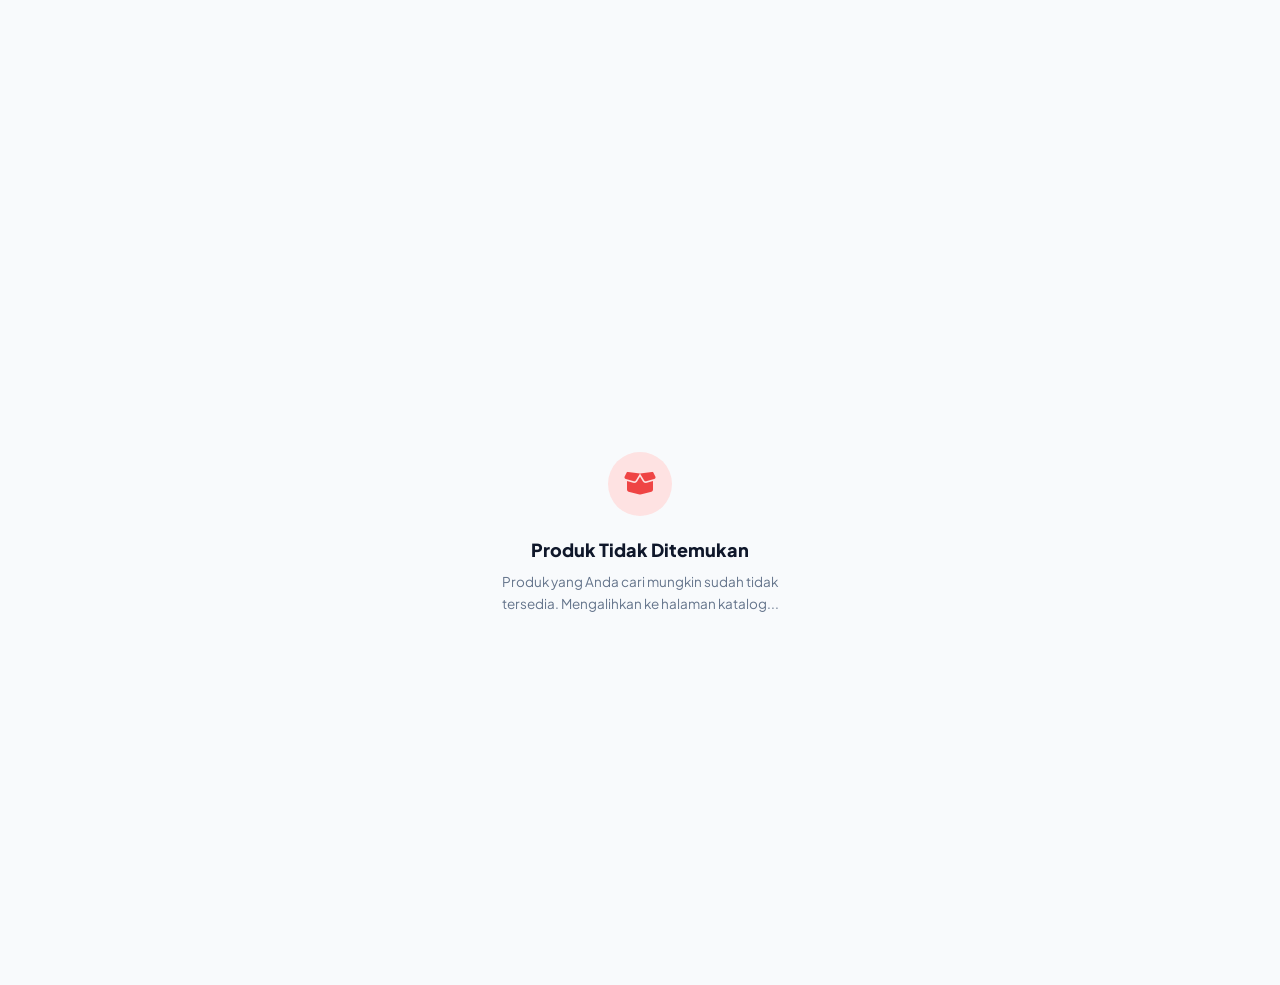
<file: detail.html>
<!doctype html>
<html lang="id">
  <head>
    <meta charset="UTF-8" />
    <meta name="viewport" content="width=device-width, initial-scale=1.0" />
    <title>Detail Produk - Bekisting Indonesia</title>
    <link rel="icon" href="Logobekisting.png" type="image/png" />
    <meta
      name="description"
      content="Detail spesifikasi material bekisting berstandar SNI dari Bekisting Indonesia - lengkap dengan bahan, standar beban, dan varian ukuran."
    />
    <meta property="og:title" content="Detail Produk - Bekisting Indonesia" />
    <meta
      property="og:description"
      content="Spesifikasi lengkap material formwork & scaffolding dari Bekisting Indonesia."
    />
    <meta property="og:type" content="product" />
    <!-- PENTING: ganti dengan domain asli setelah website online -->
    <meta
      property="og:image"
      content="https://www.bekistingindonesia.co.id/Logobekisting.png"
    />
    <meta name="twitter:card" content="summary_large_image" />

    <link rel="preload" href="Logobekisting.png" as="image" />

    <link rel="preconnect" href="https://fonts.googleapis.com" />
    <link rel="preconnect" href="https://fonts.gstatic.com" crossorigin />
    <link rel="dns-prefetch" href="https://cdnjs.cloudflare.com" />
    <link
      rel="stylesheet"
      href="https://fonts.googleapis.com/css2?family=Plus+Jakarta+Sans:wght@400;500;600;700&display=swap"
    />
    <link
      rel="stylesheet"
      href="https://cdnjs.cloudflare.com/ajax/libs/font-awesome/6.4.0/css/all.min.css"
    />
    <link rel="stylesheet" href="style.css" />
    <link rel="stylesheet" href="detail.css" />

    <script src="products.js"></script>
    <script src="data-loader.js"></script>
    <script src="auth-config.js"></script>
    <script src="auth.js"></script>
    <script src="https://accounts.google.com/gsi/client" async defer></script>
    <script src="script.js" defer></script>
  </head>
  <body>
    <div id="page-transition-overlay">
      <div class="page-transition-spinner"></div>
    </div>
    <div id="toast-notification" class="toast-notification">
      <i class="fa-solid fa-circle-check"></i>
      <span id="toast-message">Produk berhasil ditambahkan!</span>
    </div>

    <nav class="navbar">
      <div class="logo-container">
        <a href="Bekisting.html">
          <img
            src="Logobekisting.png"
            alt="Logo Bekisting Indonesia"
            class="nav-logo"
          />
        </a>
      </div>

      <div class="nav-links" id="nav-links">
        <button
          class="nav-drawer-close"
          id="nav-drawer-close"
          aria-label="Tutup Menu"
        >
          <i class="fa-solid fa-xmark"></i>
        </button>
        <a href="Bekisting.html" class="nav-item">Beranda</a>
        <a href="Bekisting.html?view=katalog" class="nav-item"
          >Katalog Material</a
        >
        <a href="artikel.html" class="nav-item">Artikel</a>
        <a href="Bekisting.html?view=about" class="nav-item">Tentang Kami</a>
      </div>
      <div class="nav-drawer-overlay" id="nav-drawer-overlay"></div>

      <div class="nav-actions">
        <div class="nav-search-wrapper">
          <div class="nav-search-container">
            <i class="fa-solid fa-magnifying-glass nav-search-icon"></i>
            <input
              type="text"
              id="detail-search"
              placeholder="Cari material"
              class="nav-search-input"
              autocomplete="off"
            />
          </div>
          <div id="search-dropdown-results" class="search-dropdown"></div>
        </div>

        <div class="account-widget" id="account-widget">
          <div id="google-signin-btn" class="google-signin-btn-slot"></div>
          <button
            class="account-chip"
            id="account-chip"
            style="display: none"
            aria-label="Akun saya"
            type="button"
          >
            <img id="account-chip-avatar" class="account-chip-avatar" src="" alt="" />
            <span id="account-chip-name" class="account-chip-name"></span>
            <i class="fa-solid fa-chevron-down account-chip-caret"></i>
          </button>
          <div class="account-menu" id="account-menu">
            <div class="account-menu-header">
              <img id="account-menu-avatar" class="account-menu-avatar" src="" alt="" />
              <div>
                <div id="account-menu-name" class="account-menu-name"></div>
                <div id="account-menu-email" class="account-menu-email"></div>
              </div>
            </div>
            <a
              href="admin.html"
              class="account-admin-link"
              id="account-admin-link"
              style="display: none"
            >
              <i class="fa-solid fa-gauge-high"></i> Masuk ke Admin Panel
            </a>
            <button class="account-logout-btn" id="account-logout-btn" type="button">
              <i class="fa-solid fa-arrow-right-from-bracket"></i> Keluar
            </button>
          </div>
        </div>

        <button
          class="hamburger-menu"
          id="hamburger-btn"
          aria-label="Buka Menu Navigasi"
        >
          <i class="fa-solid fa-bars"></i>
        </button>
      </div>
    </nav>

    <a href="#" id="cart-btn" class="cart-fab-btn">
      <i class="fa-solid fa-basket-shopping"></i>
      <span id="cart-badge" class="cart-counter">0</span>
    </a>

    <div class="confirm-modal-overlay" id="confirm-modal-overlay">
      <div class="confirm-modal-box">
        <div class="confirm-modal-icon">
          <i class="fa-solid fa-triangle-exclamation"></i>
        </div>
        <h3 id="confirm-modal-title">Konfirmasi</h3>
        <p id="confirm-modal-message">Apakah Anda yakin?</p>
        <div class="confirm-modal-actions">
          <button type="button" id="confirm-modal-cancel">Batal</button>
          <button type="button" id="confirm-modal-ok">Ya, Lanjutkan</button>
        </div>
      </div>
    </div>

    <div class="wa-float-wrapper" id="wa-float-wrapper">
      <div class="wa-mini-popup" id="wa-mini-popup">
        <button
          class="wa-mini-close"
          id="wa-mini-close"
          aria-label="Tutup popup WhatsApp"
        >
          &times;
        </button>
        <p class="wa-mini-title">
          <i class="fa-brands fa-whatsapp"></i> Butuh bantuan?
        </p>
        <p class="wa-mini-text">
          Tim sales kami siap membantu kebutuhan material bekisting proyek Anda.
        </p>
        <a href="#" id="wa-mini-chat-btn" class="wa-mini-chat-btn"
          >Mulai Chat Sekarang</a
        >
      </div>
      <button class="wa-float-btn" id="wa-float-btn" aria-label="Chat WhatsApp">
        <i class="fa-brands fa-whatsapp"></i>
      </button>
    </div>

    <header class="detail-hero-header">
      <div class="glow-1"></div>
      <div class="back-nav-container">
        <a href="Bekisting.html" class="back-btn-modern">
          <i class="fa-solid fa-arrow-left"></i> Kembali ke Beranda
        </a>
      </div>
    </header>

    <main class="detail-main-wrapper">
      <div class="detail-card-modern">
        <div class="detail-visual-section">
          <button
            id="btn-prev-product"
            class="nav-side-btn nav-side-btn-prev"
            aria-label="Produk Sebelumnya"
          >
            <i class="fa-solid fa-chevron-left"></i>
          </button>

          <img
            id="detail-img"
            src=""
            alt="Gambar Produk"
            style="transition: opacity 0.25s ease"
            onerror="
              this.onerror = null;
              this.src = 'Logobekisting.png';
            "
          />

          <button
            id="btn-next-product"
            class="nav-side-btn nav-side-btn-next"
            aria-label="Produk Selanjutnya"
          >
            <i class="fa-solid fa-chevron-right"></i>
          </button>

          <span id="product-index-indicator" class="nav-index-badge"
            >Material</span
          >
        </div>

        <div class="detail-content-section">
          <h1 id="detail-name" class="product-title-modern">
            Memuat Nama Produk...
          </h1>
          <p id="detail-price" class="price-indicator-text">
            Harga: Hubungi Sales (Nego Volume Besar)
          </p>
          <p id="detail-desc" class="product-desc-modern">
            Sedang memuat deskripsi lengkap produk material bekisting...
          </p>

          <table class="spec-table-modern" id="spec-table">
            <tbody>
              <tr>
                <td>Kategori</td>
                <td id="spec-category">-</td>
              </tr>
              <tr>
                <td>Bahan</td>
                <td id="spec-material">-</td>
              </tr>
              <tr>
                <td>Jumlah Varian</td>
                <td id="spec-variant-count">-</td>
              </tr>
              <tr>
                <td>Standar Beban / Fungsi</td>
                <td id="spec-standar">-</td>
              </tr>
              <tr>
                <td>Kode SKU</td>
                <td id="spec-sku">-</td>
              </tr>
              <tr>
                <td>Status Stok</td>
                <td id="spec-stock">-</td>
              </tr>
            </tbody>
          </table>

          <div class="action-box-modern">
            <label
              id="dropdown-label"
              style="
                display: block;
                font-size: 12.5px;
                font-weight: 600;
                color: #475569;
                margin-bottom: 8px;
              "
            >
              Pilih Varian Ukuran / Tipe:
            </label>
            <div id="variant-select-container"></div>

            <div style="margin-top: 18px" class="content-qty-block">
              <label
                style="
                  display: block;
                  font-size: 12.5px;
                  font-weight: 600;
                  color: #475569;
                  margin-bottom: 8px;
                "
              >
                Tentukan Jumlah Pesanan (Pcs):
              </label>
              <div
                class="qty-selector"
                style="
                  display: inline-flex;
                  align-items: center;
                  gap: 6px;
                  background: #fff;
                  border: 1px solid #cbd5e1;
                  padding: 4px 8px;
                  border-radius: 10px;
                "
              >
                <button
                  id="detail-minus"
                  aria-label="Kurangi jumlah"
                  style="
                    background: #fef2f2;
                    border: none;
                    width: 30px;
                    height: 30px;
                    border-radius: 8px;
                    cursor: pointer;
                    font-size: 11px;
                    font-weight: 700;
                    color: #ef4444;
                    transition: all 0.2s ease;
                  "
                >
                  <i class="fa-solid fa-minus"></i>
                </button>
                <input
                  type="number"
                  id="detail-qty-input"
                  value="1"
                  min="1"
                  style="
                    width: 50px;
                    text-align: center;
                    border: none;
                    outline: none;
                    font-weight: 700;
                    font-size: 14px;
                    color: #0f172a;
                  "
                />
                <button
                  id="detail-plus"
                  aria-label="Tambah jumlah"
                  style="
                    background: #fef2f2;
                    border: none;
                    width: 30px;
                    height: 30px;
                    border-radius: 8px;
                    cursor: pointer;
                    font-size: 11px;
                    font-weight: 700;
                    color: #ef4444;
                    transition: all 0.2s ease;
                  "
                >
                  <i class="fa-solid fa-plus"></i>
                </button>
              </div>
            </div>
          </div>

          <div class="action-row-flex">
            <button
              id="detail-add-cart-btn"
              class="btn-primary-action btn-add-cart"
            >
              <i class="fa-solid fa-cart-plus"></i> Tambah Keranjang
            </button>
            <button
              id="detail-instant-btn"
              class="btn-primary-action btn-instant-buy"
            >
              <i class="fa-solid fa-bolt"></i> Pesan Langsung
            </button>
          </div>
        </div>
      </div>
    </main>

    <div class="sticky-buy-bar" id="sticky-buy-bar">
      <div class="sticky-buy-top-row">
        <select id="sticky-variant-select" aria-label="Pilih Varian"></select>
        <div class="sticky-qty-stepper">
          <button type="button" id="sticky-qty-minus" aria-label="Kurangi">
            −
          </button>
          <span id="sticky-qty-display">1</span>
          <button type="button" id="sticky-qty-plus" aria-label="Tambah">
            +
          </button>
        </div>
      </div>
      <div class="sticky-buy-row">
        <div class="sticky-buy-info">
          <span class="sticky-buy-name" id="sticky-buy-name">Produk</span>
          <span class="sticky-buy-price">Hubungi Sales</span>
        </div>
        <div class="sticky-buy-actions">
          <button id="sticky-add-cart-btn" aria-label="Tambah Keranjang">
            <i class="fa-solid fa-cart-plus"></i>
          </button>
          <button id="sticky-instant-btn">
            <i class="fa-solid fa-bolt"></i> Pesan Sekarang
          </button>
        </div>
      </div>
    </div>

    <div class="sidebar-overlay" id="sidebar-overlay"></div>

    <div class="cart-sidebar" id="cart-sidebar">
      <div
        id="step-cart-view"
        class="cart-step-wrapper"
        style="display: flex; flex-direction: column; height: 100%"
      >
        <div class="cart-header">
          <h3>
            <i class="fa-solid fa-basket-shopping"></i> Keranjang Material
          </h3>
          <div style="display: flex; align-items: center; gap: 10px">
            <button
              id="clear-cart-btn"
              aria-label="Kosongkan keranjang"
              title="Kosongkan Keranjang"
              style="
                background: #fef2f2;
                border: none;
                width: 32px;
                height: 32px;
                border-radius: 8px;
                color: #ef4444;
                font-size: 13px;
                cursor: pointer;
              "
            >
              <i class="fa-solid fa-trash-can"></i>
            </button>
            <button
              class="close-sidebar-btn"
              id="close-cart-btn"
              aria-label="Tutup keranjang"
            >
              &times;
            </button>
          </div>
        </div>
        <div id="cart-summary-badge" class="cart-summary-badge"></div>
        <div
          class="cart-items-container"
          id="cart-items-container"
          style="flex: 1; overflow-y: auto; padding: 15px"
        ></div>
        <div class="cart-footer">
          <button
            id="next-to-location-btn"
            class="next-step-btn"
            style="
              width: 100%;
              padding: 15px;
              background: #0f172a;
              color: #fff;
              border: none;
              border-radius: 12px;
              font-size: 14px;
              font-weight: 600;
              cursor: pointer;
              display: flex;
              align-items: center;
              justify-content: center;
              gap: 8px;
            "
          >
            Lanjut ke Data Lokasi <i class="fa-solid fa-arrow-right"></i>
          </button>
        </div>
      </div>

      <div
        id="step-location-view"
        class="cart-step-wrapper"
        style="display: none; flex-direction: column; height: 100%"
      >
        <div class="cart-header">
          <button
            id="back-to-cart-btn"
            style="
              background: none;
              border: none;
              color: #0f172a;
              font-size: 16px;
              cursor: pointer;
              display: flex;
              align-items: center;
              gap: 8px;
              padding: 8px 10px;
              margin-left: -10px;
              border-radius: 8px;
            "
          >
            <i class="fa-solid fa-arrow-left"></i> Kembali
          </button>
          <h3 style="font-size: 16px; font-weight: 700; margin: 0">
            Lokasi Pengiriman
          </h3>
          <button
            class="close-sidebar-btn"
            id="close-cart-btn-2"
            aria-label="Tutup keranjang"
          >
            &times;
          </button>
        </div>
        <div
          class="location-form-body"
          style="flex: 1; overflow-y: auto; padding: 20px"
        >
          <p class="form-section-title">
            <i class="fa-solid fa-user"></i> Informasi Pemesan
          </p>
          <div class="form-group-modern">
            <input
              type="text"
              id="buyer-name"
              class="form-input-modern"
              placeholder="Nama Pemesan / PT Kontraktor"
              required
            />
            <i class="fa-solid fa-circle-check input-valid-icon"></i>
          </div>
          <div class="form-group-modern">
            <input
              type="tel"
              id="buyer-phone"
              class="form-input-modern"
              placeholder="No. WhatsApp Utama (cth: 6281234567890)"
              inputmode="numeric"
              maxlength="15"
              required
            />
            <i class="fa-solid fa-circle-check input-valid-icon"></i>
            <p id="buyer-phone-error" class="field-error-text"></p>
          </div>
          <div class="form-group-modern">
            <input
              type="text"
              id="buyer-project"
              class="form-input-modern"
              placeholder="Nama Perusahaan/Proyek (Opsional)"
            />
          </div>

          <p class="form-section-title" style="margin-top: 22px">
            <i class="fa-solid fa-truck-fast"></i> Metode Logistik
          </p>
          <div class="delivery-method-row">
            <label class="delivery-method-card">
              <input
                type="radio"
                name="delivery-method"
                value="pickup"
                id="method-pickup"
              />
              <span class="dm-icon">🟢</span>
              <span class="dm-label">Ambil Sendiri</span>
              <span class="dm-sub">Self Pick-up di Gudang</span>
            </label>
            <label class="delivery-method-card">
              <input
                type="radio"
                name="delivery-method"
                value="delivery"
                id="method-delivery"
                checked
              />
              <span class="dm-icon">🚚</span>
              <span class="dm-label">Armada Kirim</span>
              <span class="dm-sub">Pengiriman ke Proyek</span>
            </label>
          </div>

          <div id="pickup-fields" style="display: none">
            <div class="form-group-modern">
              <select id="warehouse-select" class="form-input-modern">
                <option value="">Pilih Gudang/Workshop Terdekat</option>
                <option value="Gudang Utama Gresik (Senin-Sabtu 08.00-16.00)">
                  Gudang Utama Gresik (Senin-Sabtu 08.00-16.00)
                </option>
                <option value="Depo Malang (Senin-Sabtu 08.00-16.00)">
                  Depo Malang (Senin-Sabtu 08.00-16.00)
                </option>
                <option value="Depo Bandung (Senin-Sabtu 08.00-16.00)">
                  Depo Bandung (Senin-Sabtu 08.00-16.00)
                </option>
                <option value="Depo Banjarmasin (Senin-Sabtu 08.00-16.00)">
                  Depo Banjarmasin (Senin-Sabtu 08.00-16.00)
                </option>
              </select>
            </div>
          </div>

          <div id="delivery-fields">
            <div class="form-group-modern">
              <select id="fleet-type-select" class="form-input-modern">
                <option value="">Pilih Jenis Armada Kirim</option>
                <option value="Pick-up / Engkel (Kapasitas Kecil)">
                  Pick-up / Engkel (Kapasitas Kecil)
                </option>
                <option value="Truk Fuso / CDD (Kapasitas Sedang)">
                  Truk Fuso / CDD (Kapasitas Sedang)
                </option>
                <option value="Tronton / Trailer / Crane (Kapasitas Besar)">
                  Tronton / Trailer / Crane (Kapasitas Besar)
                </option>
              </select>
            </div>
            <div class="form-row-split">
              <div class="form-group-modern">
                <input
                  type="text"
                  id="buyer-province"
                  class="form-input-modern"
                  placeholder="Provinsi"
                />
              </div>
              <div class="form-group-modern">
                <input
                  type="text"
                  id="buyer-city"
                  class="form-input-modern"
                  placeholder="Kota/Kabupaten"
                />
              </div>
            </div>
            <div class="form-group-modern">
              <textarea
                id="buyer-street"
                class="form-input-modern"
                placeholder="Alamat Lengkap Proyek / Detail Lokasi"
                rows="3"
                maxlength="300"
              ></textarea>
            </div>
            <button type="button" id="autofill-maps-btn" class="gps-helper-btn">
              <i class="fa-solid fa-location-crosshairs"></i> Bantu Isi Otomatis
              Pakai GPS (Opsional)
            </button>
            <p id="gps-error-msg" class="gps-error-text"></p>
            <div class="form-row-split" style="margin-top: 12px">
              <div class="form-group-modern">
                <input
                  type="text"
                  id="pic-lapangan-name"
                  class="form-input-modern"
                  placeholder="Nama PIC di Lapangan"
                />
              </div>
              <div class="form-group-modern">
                <input
                  type="tel"
                  id="pic-lapangan-phone"
                  class="form-input-modern"
                  inputmode="numeric"
                  placeholder="No. HP PIC Lapangan"
                />
              </div>
            </div>
            <div class="form-group-modern">
              <textarea
                id="truck-access-note"
                class="form-input-modern"
                placeholder="Patokan Akses Truk (cth: Masuk lewat gerbang timur, jalan muat Fuso)"
                rows="2"
                maxlength="200"
              ></textarea>
            </div>
            <label class="truck-access-checkbox">
              <input type="checkbox" id="truck-access-confirm" />
              Lokasi proyek bisa dimasuki truk Tronton/Fuso
            </label>
          </div>

          <p class="form-section-title" style="margin-top: 22px">
            <i class="fa-solid fa-calendar-days"></i> Jadwal Pengiriman
          </p>
          <div class="form-group-modern">
            <input type="date" id="delivery-date" class="form-input-modern" />
          </div>
          <div class="form-group-modern">
            <select id="delivery-shift" class="form-input-modern">
              <option value="">Pilih Waktu Pengiriman</option>
              <option value=" Pagi (08.00 - 12.00)">
                Pagi (08.00 - 12.00)
              </option>
              <option value=" Siang/Sore (13.00 - 17.00)">
                Siang/Sore (13.00 - 17.00)
              </option>
              <option value=" Malam (Sesuai Izin Jam Melintas Truk Kota)">
                Malam (Sesuai Izin Jam Melintas Truk Kota)
              </option>
            </select>
          </div>
          <div class="delivery-method-row">
            <label class="urgency-card">
              <input
                type="radio"
                name="urgency"
                value="Reguler (Sesuai Jadwal Rute Gudang)"
                checked
              />
              <span>🟢 Reguler</span>
            </label>
            <label class="urgency-card">
              <input
                type="radio"
                name="urgency"
                value="Prioritas/Urgent (Bongkar Segera di Proyek)"
              />
              <span>🔴 Prioritas/Urgent</span>
            </label>
          </div>

          <div class="form-group-modern" style="margin-top: 18px">
            <textarea
              id="buyer-notes"
              class="form-input-modern"
              placeholder="Catatan Tambahan Lainnya (Opsional)"
              rows="2"
            ></textarea>
          </div>

          <div class="order-summary-card">
            <div class="order-summary-row">
              <span>Jenis Material</span>
              <strong id="summary-item-count">-</strong>
            </div>
            <div class="order-summary-row">
              <span>Total Kuantitas</span>
              <strong id="summary-qty-total">-</strong>
            </div>
            <div class="order-summary-row">
              <span>Estimasi Berat</span>
              <strong id="summary-weight-total">-</strong>
            </div>
            <div class="order-summary-row">
              <span>Biaya Material</span>
              <strong>Hubungi Sales</strong>
            </div>
            <div class="order-summary-row">
              <span>Estimasi Ongkir</span>
              <strong>Akan Dihitung Sales</strong>
            </div>
          </div>
        </div>
        <div class="cart-footer">
          <button
            id="checkout-wa-btn"
            style="
              width: 100%;
              padding: 15px;
              background: #25d366;
              color: #fff;
              border: none;
              border-radius: 12px;
              font-size: 14px;
              font-weight: 600;
              cursor: pointer;
              display: flex;
              align-items: center;
              justify-content: center;
              gap: 8px;
            "
          >
            <i class="fa-brands fa-whatsapp" style="font-size: 18px"></i> Kirim
            Pesanan ke WhatsApp Sales
          </button>
        </div>
      </div>
    </div>

    <div id="checkout-modal" class="modal-overlay">
      <div class="modal-box-modern">
        <button
          id="close-modal-btn"
          style="
            position: absolute;
            top: 20px;
            right: 20px;
            background: none;
            border: none;
            font-size: 22px;
            color: #94a3b8;
            cursor: pointer;
            line-height: 1;
          "
        >
          &times;
        </button>
        <h3
          style="
            font-size: 18px;
            font-weight: 700;
            color: #0f172a;
            margin-bottom: 6px;
            display: flex;
            align-items: center;
            gap: 8px;
          "
        >
          <i class="fa-solid fa-truck-fast" style="color: #ef4444"></i> Pesan
          Instan via WA
        </h3>
        <p
          style="
            font-size: 12.5px;
            color: #64748b;
            margin-bottom: 14px;
            line-height: 1.4;
          "
        >
          Isi data pengiriman proyek untuk langsung diteruskan ke tim sales
          representatif WhatsApp kami.
        </p>
        <div
          id="checkout-modal-summary"
          style="
            background: #f8fafc;
            padding: 12px;
            border-radius: 10px;
            border: 1px solid #e2e8f0;
            margin-bottom: 18px;
          "
        ></div>
        <form id="instant-checkout-form">
          <div style="margin-bottom: 14px">
            <label
              style="
                display: block;
                font-size: 12.5px;
                font-weight: 600;
                color: #475569;
                margin-bottom: 6px;
              "
              >Jumlah Pesanan</label
            >
            <div style="display: flex; align-items: center; gap: 10px">
              <button
                type="button"
                id="checkout-qty-minus"
                style="
                  width: 38px;
                  height: 38px;
                  border-radius: 8px;
                  border: 1px solid #cbd5e1;
                  background: #f8fafc;
                  color: #0f172a;
                  font-size: 16px;
                  cursor: pointer;
                "
              >
                −
              </button>
              <input
                type="number"
                id="checkout-qty-input"
                min="1"
                value="1"
                style="
                  width: 70px;
                  padding: 10px;
                  border: 1px solid #cbd5e1;
                  border-radius: 8px;
                  font-size: 13px;
                  text-align: center;
                  outline: none;
                "
                required
              />
              <button
                type="button"
                id="checkout-qty-plus"
                style="
                  width: 38px;
                  height: 38px;
                  border-radius: 8px;
                  border: 1px solid #cbd5e1;
                  background: #f8fafc;
                  color: #0f172a;
                  font-size: 16px;
                  cursor: pointer;
                "
              >
                +
              </button>
              <span style="font-size: 12.5px; color: #64748b">Pcs</span>
            </div>
          </div>
          <div style="margin-bottom: 14px">
            <input
              type="text"
              id="instant-name"
              placeholder="Nama Lengkap Pemesan"
              style="
                width: 100%;
                padding: 12px 14px;
                border: 1px solid #cbd5e1;
                border-radius: 10px;
                font-size: 13px;
                outline: none;
              "
              required
            />
          </div>
          <div style="margin-bottom: 14px">
            <input
              type="tel"
              id="instant-phone"
              inputmode="numeric"
              maxlength="15"
              placeholder="Nomor HP / WhatsApp Pemesan"
              style="
                width: 100%;
                padding: 12px 14px;
                border: 1px solid #cbd5e1;
                border-radius: 10px;
                font-size: 13px;
                outline: none;
              "
              required
            />
            <p id="instant-phone-error" class="field-error-text"></p>
          </div>
          <div style="margin-bottom: 16px">
            <textarea
              id="instant-address"
              placeholder="Alamat Pengiriman Lokasi Proyek Lengkap"
              rows="3"
              maxlength="300"
              style="
                width: 100%;
                padding: 12px 14px;
                border: 1px solid #cbd5e1;
                border-radius: 10px;
                font-size: 13px;
                outline: none;
                font-family: inherit;
                resize: none;
              "
              required
            ></textarea>
          </div>
          <button
            type="submit"
            style="
              width: 100%;
              padding: 14px;
              background: #25d366;
              color: #fff;
              border: none;
              border-radius: 12px;
              font-size: 14px;
              font-weight: 600;
              cursor: pointer;
              display: flex;
              align-items: center;
              justify-content: center;
              gap: 8px;
            "
          >
            <i class="fa-brands fa-whatsapp" style="font-size: 18px"></i> Kirim
            Pesanan Instan
          </button>
        </form>
      </div>
    </div>

    <script>
      function redirectToNotFound() {
        document.body.innerHTML = `
          <div style="min-height:100vh; display:flex; flex-direction:column; align-items:center; justify-content:center; text-align:center; padding:40px; font-family:'Plus Jakarta Sans', sans-serif; background:#f8fafc;">
            <div style="width:64px; height:64px; border-radius:50%; background:#fee2e2; display:flex; align-items:center; justify-content:center; margin-bottom:20px;">
              <i class="fa-solid fa-box-open" style="font-size:26px; color:#ef4444;"></i>
            </div>
            <h2 style="font-size:18px; font-weight:800; color:#0f172a; margin-bottom:8px;">Produk Tidak Ditemukan</h2>
            <p style="font-size:13.5px; color:#64748b; max-width:320px; line-height:1.6; margin-bottom:4px;">Produk yang Anda cari mungkin sudah tidak tersedia. Mengalihkan ke halaman katalog...</p>
          </div>
        `;
        setTimeout(() => {
          window.location.href = "Bekisting.html?view=katalog&notice=not-found";
        }, 1800);
      }

      function initDetailPageLogic() {
        "use strict";
        const urlParams = new URLSearchParams(window.location.search);
        const productNameParam = urlParams.get("product");

        if (!productNameParam || typeof PRODUCT_DATA === "undefined") {
          redirectToNotFound();
          return;
        }

        let decodedName, currentIndex;
        try {
          decodedName = decodeURIComponent(productNameParam);
          currentIndex = PRODUCT_DATA.findIndex(
            (p) => p.name.toLowerCase() === decodedName.toLowerCase(),
          );
        } catch (err) {
          redirectToNotFound();
          return;
        }

        if (currentIndex === -1) {
          redirectToNotFound();
          return;
        }

        const product = PRODUCT_DATA[currentIndex];

        // LOGIKA BUTTON PREVIOUS & NEXT PRODUCT
        const prevBtn = document.getElementById("btn-prev-product");
        const nextBtn = document.getElementById("btn-next-product");
        const indexIndicator = document.getElementById(
          "product-index-indicator",
        );

        indexIndicator.textContent = `${currentIndex + 1} / ${PRODUCT_DATA.length}`;

        if (currentIndex > 0) {
          prevBtn.addEventListener("click", () => {
            window.location.search = `?product=${encodeURIComponent(PRODUCT_DATA[currentIndex - 1].name)}`;
          });
        } else {
          prevBtn.classList.add("disabled");
        }

        if (currentIndex < PRODUCT_DATA.length - 1) {
          nextBtn.addEventListener("click", () => {
            window.location.search = `?product=${encodeURIComponent(PRODUCT_DATA[currentIndex + 1].name)}`;
          });
        } else {
          nextBtn.classList.add("disabled");
        }

        // ==========================================================================
        // FITUR LIVE SEARCH DROPDOWN BARU
        // ==========================================================================
        const searchInput = document.getElementById("detail-search");
        const dropdownResults = document.getElementById(
          "search-dropdown-results",
        );

        searchInput.addEventListener(
          "input",
          debounce(function () {
            const keyword = this.value.trim().toLowerCase();
            dropdownResults.innerHTML = ""; // Bersihkan dropdown lama

            if (keyword === "") {
              dropdownResults.classList.remove("show");
              return;
            }

            // Filter data dari PRODUCT_DATA berdasarkan keyword
            const matchedProducts = PRODUCT_DATA.filter(
              (p) =>
                p.name.toLowerCase().includes(keyword) ||
                p.desc.toLowerCase().includes(keyword),
            );

            if (matchedProducts.length > 0) {
              matchedProducts.forEach((p) => {
                // Ambil gambar default (varian pertama jika ada, atau fallback p.img)
                const defaultImg =
                  p.variants && p.variants[0] ? p.variants[0].img : p.img;
                const variantCount = p.variants ? p.variants.length : 1;

                // Membuat element item dropdown
                const itemLink = document.createElement("a");
                itemLink.href = `detail.html?product=${encodeURIComponent(p.name)}`;
                itemLink.className = "search-item";

                itemLink.innerHTML = `
                <img src="${defaultImg}" alt="Material Bekisting - ${p.name}" loading="lazy" onerror="this.src=window.PLACEHOLDER_IMG">
                <div class="search-info">
                  <span class="search-name">${p.name}</span>
                  <span class="search-variant">${variantCount} Pilihan Varian</span>
                </div>
              `;
                dropdownResults.appendChild(itemLink);
              });
              dropdownResults.classList.add("show");
            } else {
              dropdownResults.innerHTML = `<div class="search-no-results">Produk tidak ditemukan...</div>`;
              dropdownResults.classList.add("show");
            }
          }, 250),
        );

        // Menutup dropdown jika klik di luar area search bar
        document.addEventListener("click", function (e) {
          if (
            !searchInput.contains(e.target) &&
            !dropdownResults.contains(e.target)
          ) {
            dropdownResults.classList.remove("show");
          }
        });

        // Tetap dukung penekanan tombol Enter untuk melempar ke katalog utama
        searchInput.addEventListener("keydown", function (e) {
          if (e.key === "Enter" && this.value.trim() !== "") {
            window.goToPageWithTransition(
              `Bekisting.html?view=katalog&search=${encodeURIComponent(this.value.trim())}`,
            );
          }
        });

        // ==========================================================================
        // RENDERING KONTEN UTAMA DETAIL PRODUK
        // ==========================================================================
        const imgEl = document.getElementById("detail-img");
        const nameEl = document.getElementById("detail-name");
        const descEl = document.getElementById("detail-desc");
        const variantContainer = document.getElementById(
          "variant-select-container",
        );

        function setDetailImage(src) {
          imgEl.style.opacity = "0";
          setTimeout(() => {
            imgEl.src = src;
            imgEl.style.opacity = "1";
          }, 180);
        }

        nameEl.textContent = product.name;
        imgEl.alt = `Material Bekisting - ${product.name}`;
        descEl.textContent = product.desc;
        const stickyNameEl = document.getElementById("sticky-buy-name");
        if (stickyNameEl) stickyNameEl.textContent = product.name;

        const specCategoryEl = document.getElementById("spec-category");
        const specMaterialEl = document.getElementById("spec-material");
        const specVariantEl = document.getElementById("spec-variant-count");
        const specStandarEl = document.getElementById("spec-standar");
        const specSkuEl = document.getElementById("spec-sku");
        const specStockEl = document.getElementById("spec-stock");
        if (specCategoryEl)
          specCategoryEl.textContent = product.category || "-";
        if (specMaterialEl)
          specMaterialEl.textContent = product.material || "-";
        if (specVariantEl)
          specVariantEl.textContent = `${(product.variants || []).length} Pilihan`;
        if (specStandarEl) specStandarEl.textContent = product.standar || "-";

        const priceEl = document.getElementById("detail-price");
        const stickyPriceEl = document.querySelector(".sticky-buy-price");
        function formatRupiahLocal(num) {
          return new Intl.NumberFormat("id-ID", {
            style: "currency",
            currency: "IDR",
            minimumFractionDigits: 0,
          }).format(num);
        }
        function updateSpecStockSku(variant) {
          if (!variant) return;
          if (specSkuEl) specSkuEl.textContent = variant.sku || "-";
          if (specStockEl) {
            const stock = variant.stock || 0;
            let label, color;
            if (stock <= 0) {
              label = "Stok Habis";
              color = "#b91c1c";
            } else if (stock <= 30) {
              label = `Stok Terbatas (${stock} unit)`;
              color = "#b45309";
            } else {
              label = `Stok Tersedia (${stock} unit)`;
              color = "#15803d";
            }
            specStockEl.textContent = label;
            specStockEl.style.color = color;
            specStockEl.style.fontWeight = "700";
          }
          const priceNum = parseFloat(variant.price);
          const priceText =
            variant.price && !isNaN(priceNum) && priceNum > 0
              ? `Harga: ${formatRupiahLocal(priceNum)} (Nego Volume Besar)`
              : "Harga: Hubungi Sales (Nego Volume Besar)";
          if (priceEl) priceEl.textContent = priceText;
          if (stickyPriceEl)
            stickyPriceEl.textContent =
              variant.price && !isNaN(priceNum) && priceNum > 0
                ? formatRupiahLocal(priceNum)
                : "Hubungi Sales";
        }
        updateSpecStockSku(product.variants && product.variants[0]);

        const waAskBtn = document.getElementById("detail-wa-ask-btn");
        if (waAskBtn) {
          waAskBtn.addEventListener("click", function () {
            const waNumber = "628123651818";
            const waText = `Halo, saya ingin menanyakan produk *${nameEl.textContent}* dari katalog Bekisting Indonesia. Mohon info harga & ketersediaannya. Terima kasih.`;
            window.open(
              `https://api.whatsapp.com/send/?phone=${waNumber}&text=${encodeURIComponent(waText)}`,
              "_blank",
              "noopener,noreferrer",
            );
          });
        }

        let currentSelectedName = product.name;
        let currentSelectedImg = "";
        const requestedVariant = urlParams.get("variant");
        const stickyVariantSelect = document.getElementById(
          "sticky-variant-select",
        );

        if (product.variants && product.variants.length > 1) {
          const select = document.createElement("select");
          select.style.cssText =
            "width:100%; padding:12px; border:1px solid #cbd5e1; border-radius:10px; font-size:13.5px; font-weight:500; background:#fff; color:#0f172a; outline:none;";

          function buildOptions(target) {
            product.variants.forEach((v) => {
              const opt = document.createElement("option");
              opt.value = v.name;
              opt.textContent = v.name;
              opt.setAttribute("data-img", v.img);
              target.appendChild(opt);
            });
          }
          buildOptions(select);
          if (stickyVariantSelect) buildOptions(stickyVariantSelect);

          variantContainer.appendChild(select);

          const matchedVariant = requestedVariant
            ? product.variants.find((v) => v.name === requestedVariant)
            : null;
          const initialVariant = matchedVariant || product.variants[0];
          select.value = initialVariant.name;
          if (stickyVariantSelect)
            stickyVariantSelect.value = initialVariant.name;
          currentSelectedName = initialVariant.name;
          currentSelectedImg = initialVariant.img;
          setDetailImage(currentSelectedImg);
          updateSpecStockSku(initialVariant);

          function applyVariantChange(name, source) {
            currentSelectedName = name;
            const matched = product.variants.find((v) => v.name === name);
            currentSelectedImg = matched ? matched.img : "";
            setDetailImage(currentSelectedImg);
            updateSpecStockSku(matched);
            if (source !== select) select.value = name;
            if (stickyVariantSelect && source !== stickyVariantSelect)
              stickyVariantSelect.value = name;
          }

          select.addEventListener("change", function () {
            applyVariantChange(this.value, select);
          });
          if (stickyVariantSelect)
            stickyVariantSelect.addEventListener("change", function () {
              applyVariantChange(this.value, stickyVariantSelect);
            });
        } else {
          if (stickyVariantSelect) stickyVariantSelect.style.display = "none";
          const singleLabel = document.createElement("div");
          singleLabel.style.cssText =
            "font-size:13px; color:#64748b; font-weight:500;";
          singleLabel.textContent = "Ukuran/Tipe Standar All Size";
          variantContainer.appendChild(singleLabel);

          currentSelectedName =
            product.variants && product.variants[0]
              ? product.variants[0].name
              : product.name;
          currentSelectedImg =
            product.variants && product.variants[0]
              ? product.variants[0].img
              : product.img;
          setDetailImage(currentSelectedImg);
        }

        const qtyInput = document.getElementById("detail-qty-input");
        const plusBtn = document.getElementById("detail-plus");
        const minusBtn = document.getElementById("detail-minus");
        const stickyQtyDisplay = document.getElementById("sticky-qty-display");
        const stickyQtyPlus = document.getElementById("sticky-qty-plus");
        const stickyQtyMinus = document.getElementById("sticky-qty-minus");

        function syncStickyQty() {
          if (stickyQtyDisplay)
            stickyQtyDisplay.textContent = qtyInput.value || 1;
        }

        plusBtn.addEventListener("click", () => {
          let v = parseInt(qtyInput.value) || 1;
          v++;
          qtyInput.value = v;
          syncStickyQty();
        });
        minusBtn.addEventListener("click", () => {
          let v = parseInt(qtyInput.value) || 1;
          if (v > 1) {
            v--;
            qtyInput.value = v;
            syncStickyQty();
          }
        });
        qtyInput.addEventListener("change", function () {
          let q = Math.floor(Math.abs(parseFloat(this.value)));
          if (!q || q < 1 || isNaN(q)) q = 1;
          if (q > 9999) q = 9999;
          this.value = q;
          syncStickyQty();
        });
        if (stickyQtyPlus)
          stickyQtyPlus.addEventListener("click", () => {
            let v = parseInt(qtyInput.value) || 1;
            v++;
            qtyInput.value = v;
            syncStickyQty();
          });
        if (stickyQtyMinus)
          stickyQtyMinus.addEventListener("click", () => {
            let v = parseInt(qtyInput.value) || 1;
            if (v > 1) {
              v--;
              qtyInput.value = v;
              syncStickyQty();
            }
          });
        syncStickyQty();

        const addCartBtn = document.getElementById("detail-add-cart-btn");
        addCartBtn.addEventListener("click", function () {
          let currentQty = parseInt(qtyInput.value) || 1;
          let currentCart =
            typeof getCartFromStorage === "function"
              ? getCartFromStorage()
              : [];

          const cartItemName =
            currentSelectedName && currentSelectedName !== product.name
              ? `${product.name} - ${currentSelectedName}`
              : product.name;

          const existingIndex = currentCart.findIndex(
            (item) => item.name === cartItemName,
          );
          if (existingIndex > -1) {
            currentCart[existingIndex].qty += currentQty;
          } else {
            const matchedVariantObj =
              (product.variants || []).find(
                (v) => v.name === currentSelectedName,
              ) || {};
            currentCart.push({
              name: cartItemName,
              img: currentSelectedImg,
              qty: currentQty,
              sku: matchedVariantObj.sku || "",
              weightKg: matchedVariantObj.weightKg || 0,
            });
          }

          if (typeof safeSetCart === "function") {
            safeSetCart(currentCart);
          } else {
            localStorage.setItem("bekisting_cart", JSON.stringify(currentCart));
          }
          if (typeof syncCartFromLocalStorage === "function") {
            syncCartFromLocalStorage();
          }

          const toast = document.getElementById("toast-notification");
          if (toast) {
            toast.style.top = "20px";
            setTimeout(() => {
              toast.style.top = "-100px";
            }, 2500);
          }

          const sidebarCartEl = document.getElementById("cart-sidebar");
          const overlayCartEl = document.getElementById("sidebar-overlay");
          const stepCartViewEl = document.getElementById("step-cart-view");
          const stepLocationViewEl =
            document.getElementById("step-location-view");
          if (sidebarCartEl && overlayCartEl) {
            if (stepCartViewEl && stepLocationViewEl) {
              stepCartViewEl.style.display = "flex";
              stepLocationViewEl.style.display = "none";
            }
            sidebarCartEl.classList.add("active");
            overlayCartEl.classList.add("active");
          }
        });

        const instantBtn = document.getElementById("detail-instant-btn");
        const checkoutModal = document.getElementById("checkout-modal");
        const closeModalBtn = document.getElementById("close-modal-btn");
        const instantForm = document.getElementById("instant-checkout-form");
        const checkoutQtyInput = document.getElementById("checkout-qty-input");
        const checkoutQtyMinus = document.getElementById("checkout-qty-minus");
        const checkoutQtyPlus = document.getElementById("checkout-qty-plus");

        function updateCheckoutSummary() {
          const modalSummary = document.getElementById(
            "checkout-modal-summary",
          );
          if (modalSummary) {
            const orderQty = checkoutQtyInput
              ? Math.max(1, parseInt(checkoutQtyInput.value) || 1)
              : 1;
            modalSummary.innerHTML = `
              <p style="font-size:13px; font-weight:700; color:#0f172a; margin:0;">${product.name}</p>
              <p style="font-size:12px; color:#64748b; margin:4px 0 0 0;">Varian: <strong>${currentSelectedName}</strong> | Jml: <strong>${orderQty} Pcs</strong></p>
            `;
          }
        }

        if (checkoutQtyMinus)
          checkoutQtyMinus.addEventListener("click", () => {
            let v = parseInt(checkoutQtyInput.value) || 1;
            if (v > 1) v--;
            checkoutQtyInput.value = v;
            updateCheckoutSummary();
          });
        if (checkoutQtyPlus)
          checkoutQtyPlus.addEventListener("click", () => {
            let v = parseInt(checkoutQtyInput.value) || 1;
            v++;
            checkoutQtyInput.value = v;
            updateCheckoutSummary();
          });
        if (checkoutQtyInput)
          checkoutQtyInput.addEventListener("change", () => {
            let v = parseInt(checkoutQtyInput.value) || 1;
            if (v < 1) v = 1;
            checkoutQtyInput.value = v;
            updateCheckoutSummary();
          });

        if (instantBtn)
          instantBtn.addEventListener("click", () => {
            // Field jumlah di modal disinkronkan dari qty yang sudah dipilih di halaman,
            // tapi tetap bisa diubah lagi di dalam modal sebelum dikirim ke WA.
            if (checkoutQtyInput)
              checkoutQtyInput.value = qtyInput ? qtyInput.value : 1;
            updateCheckoutSummary();
            checkoutModal.classList.add("show");
          });
        if (closeModalBtn)
          closeModalBtn.addEventListener("click", () =>
            checkoutModal.classList.remove("show"),
          );
        checkoutModal.addEventListener("click", (e) => {
          if (e.target === checkoutModal)
            checkoutModal.classList.remove("show");
        });

        const stickyAddBtn = document.getElementById("sticky-add-cart-btn");
        const stickyInstantBtn = document.getElementById("sticky-instant-btn");
        if (stickyAddBtn && addCartBtn)
          stickyAddBtn.addEventListener("click", () => addCartBtn.click());
        if (stickyInstantBtn && instantBtn)
          stickyInstantBtn.addEventListener("click", () => instantBtn.click());

        if (instantForm) {
          instantForm.addEventListener("submit", function (e) {
            e.preventDefault();
            const nameField = document.getElementById("instant-name");
            const buyerName = nameField.value.trim();
            const phoneField = document.getElementById("instant-phone");
            const buyerPhone = phoneField.value.trim().replace(/\s+/g, "");
            const addressField = document.getElementById("instant-address");
            const buyerAddress = addressField.value.trim().slice(0, 300);
            const orderQty = checkoutQtyInput
              ? Math.max(1, parseInt(checkoutQtyInput.value) || 1)
              : qtyInput.value;

            if (!buyerName) {
              nameField.classList.add("input-error");
              nameField.focus();
              return;
            }
            nameField.classList.remove("input-error");

            const phonePattern = /^(0|62)[0-9]{8,14}$/;
            const instantPhoneErrorEl = document.getElementById(
              "instant-phone-error",
            );
            if (!phonePattern.test(buyerPhone)) {
              phoneField.classList.add("input-error");
              if (instantPhoneErrorEl) {
                instantPhoneErrorEl.textContent =
                  "Format nomor HP tidak valid. Gunakan format 08xx atau 62xx.";
                instantPhoneErrorEl.classList.add("show");
              }
              phoneField.focus();
              return;
            }
            phoneField.classList.remove("input-error");
            if (instantPhoneErrorEl)
              instantPhoneErrorEl.classList.remove("show");

            if (!buyerAddress) {
              addressField.classList.add("input-error");
              addressField.focus();
              return;
            }
            addressField.classList.remove("input-error");

            const whatsappNumber = "628123651818";
            const safeName =
              typeof sanitizeInput === "function"
                ? sanitizeInput(buyerName)
                : buyerName;
            const safePhone =
              typeof sanitizeInput === "function"
                ? sanitizeInput(buyerPhone)
                : buyerPhone;
            const safeAddress =
              typeof sanitizeInput === "function"
                ? sanitizeInput(buyerAddress)
                : buyerAddress;
            const message =
              `*HALO SALES BEKISTING INDONESIA*\n` +
              `Saya ingin memesan material secara langsung (Instant Order) dengan rincian data berikut:\n\n` +
              `• *Nama Pemesan:* ${safeName}\n` +
              `• *No. WhatsApp:* ${safePhone}\n` +
              `• *Produk Material:* ${currentSelectedName}\n` +
              `• *Jumlah Pesanan:* ${orderQty} Pcs\n` +
              `• *Alamat Pengiriman Proyek:* ${safeAddress}\n\n` +
              `Mohon segera cek ketersediaan stok produk dan infokan biaya pengiriman logistiknya. Terima kasih!`;

            window.open(
              `https://api.whatsapp.com/send/?phone=${whatsappNumber}&text=${encodeURIComponent(message)}`,
              "_blank",
              "noopener,noreferrer",
            );

            if (window.logOrderToDashboard) {
              window.logOrderToDashboard({
                type: "Instant",
                customerName: safeName,
                phone: safePhone,
                address: safeAddress,
                items: [{ name: product.name, variant: currentSelectedName, qty: orderQty }],
                totalQty: orderQty,
                notes: "",
              });
            }

            checkoutModal.classList.remove("show");
          });
        }
      }

      function bootDetailPage() {
        if (typeof PRODUCT_DATA !== "undefined" && PRODUCT_DATA.length) {
          initDetailPageLogic();
        } else {
          document.addEventListener("products-ready", initDetailPageLogic, {
            once: true,
          });
        }
      }
      if (document.readyState === "loading") {
        document.addEventListener("DOMContentLoaded", bootDetailPage);
      } else {
        bootDetailPage();
      }
    </script>
  </body>
</html>
</file>
<file: style.css>
/* ============================================================================
   STANDAR LAYER Z-INDEX (dari terendah ke tertinggi)
   Gunakan skala ini untuk elemen fixed/overlay baru agar tidak bentrok:
   - Dropdown / Popover ringan        : 100
   - Navbar Fixed                     : 500
   - Tombol Mengambang (FAB/Sticky)   : 700
   - Overlay Backdrop (gelap transparan): 1000
   - Sidebar / Drawer                 : 1050
   - Modal Popup                      : 2000
   - Toast Notification               : 3000
   - Page Transition Loader           : 9000
   ============================================================================ */
:root {
  --color-accent: #ef4444;
  --color-accent-dark: #b40000;
  --color-dark: #0f172a;
  --color-text-muted: #64748b;
  --color-text-light: #94a3b8;
  --color-bg-soft: #f8fafc;
  --color-border: #e2e8f0;
  --color-border-light: #f1f5f9;
  --color-success: #15803d;
  --color-success-bg: #dcfce7;
  --color-warning: #b45309;
  --color-warning-bg: #fef3c7;
  --color-danger-bg: #fee2e2;
  --color-whatsapp: #25d366;

  /* Skala layer z-index terpusat (lihat komentar arsitektur di bawah) */
  --zi-dropdown: 100;
  --zi-navbar: 500;
  --zi-float-btn: 700;
  --zi-overlay: 1000;
  --zi-drawer: 1050;
  --zi-modal: 2000;
  --zi-toast: 3000;
  --zi-loader: 9000;
}

* {
  margin: 0;
  padding: 0;
  box-sizing: border-box;
}
html {
  font-size: 100%; /* 1rem = ukuran font default browser pengguna (aksesibilitas) */
  scroll-behavior: smooth;
}
@media (prefers-reduced-motion: reduce) {
  html {
    scroll-behavior: auto;
  }
  .reveal-on-scroll {
    transition: none;
  }
}
body {
  font-family: "Plus Jakarta Sans", sans-serif;
  background-color: #fcfdfe;
  color: var(--color-dark);
  line-height: 1.5;
  padding-top: 85px;
  overflow-x: hidden;
}
body:has(.cart-sidebar.active),
body:has(.modal-overlay.show),
body:has(.confirm-modal-overlay.show),
body:has(.nav-links.mobile-active) {
  overflow-y: hidden;
}
.toast-notification {
  position: fixed;
  top: -100px;
  left: 50%;
  transform: translateX(-50%);
  background-color: var(--color-dark);
  color: #ffffff;
  padding: 14px 28px;
  border-radius: 16px;
  display: flex;
  align-items: center;
  gap: 12px;
  box-shadow:
    0 20px 25px -5px rgba(0, 0, 0, 0.1),
    0 10px 10px -5px rgba(0, 0, 0, 0.04);
  z-index: var(--zi-toast); /* Toast Notification */
  font-size: 13.5px;
  font-weight: 500;
  transition: top 0.4s cubic-bezier(0.175, 0.885, 0.32, 1.275);
}
.toast-notification i {
  color: var(--color-accent);
  font-size: 16px;
}
.navbar {
  position: fixed;
  top: 0;
  left: 0;
  width: 100%;
  height: 80px;
  background-color: rgba(255, 255, 255, 0.85);
  backdrop-filter: blur(12px);
  -webkit-backdrop-filter: blur(12px);
  display: flex;
  justify-content: space-between;
  align-items: center;
  padding: 0 40px;
  z-index: var(--zi-navbar); /* Navbar Fixed */
  border-bottom: 1px solid rgba(241, 245, 249, 0.8);
}
.logo-container {
  display: flex;
  align-items: center;
  gap: 12px;
  text-decoration: none;
}
.logo-container img {
  height: 42px;
  width: auto;
  object-fit: contain;
}
.logo-text h1 {
  font-size: 16px;
  font-weight: 700;
  color: var(--color-accent-dark);
  letter-spacing: -0.3px;
  line-height: 1.2;
}
.logo-text p {
  font-size: 11px;
  color: #64748b;
  font-weight: 500;
}
.nav-links {
  display: flex;
  align-items: center;
  gap: 32px;
  list-style: none;
}
.nav-links a {
  text-decoration: none;
  color: #334155;
  font-size: 14.5px;
  font-weight: 500;
  transition: color 0.2s ease;
  position: relative;
}
.nav-links a:hover,
.nav-links a.active {
  color: var(--color-accent);
}
.nav-actions {
  display: flex;
  align-items: center;
  gap: 16px;
}
.cart-trigger-btn {
  position: relative;
  background: #f8fafc;
  border: 1px solid #e2e8f0;
  color: var(--color-dark) !important;
  width: 44px;
  height: 44px;
  border-radius: 12px;
  display: inline-flex;
  align-items: center;
  justify-content: center;
  cursor: pointer;
  font-size: 18px;
  text-decoration: none;
  transition: all 0.3s ease;
}
.cart-trigger-btn:hover {
  background: #ffffff;
  color: var(--color-accent) !important;
  border-color: var(--color-accent);
  transform: translateY(-2px);
}
.cart-trigger-btn i {
  color: inherit !important;
}
.cart-counter {
  position: absolute;
  top: -6px;
  right: -6px;
  background-color: var(--color-accent);
  color: #ffffff;
  font-size: 10px;
  font-weight: 700;
  min-width: 20px;
  height: 20px;
  border-radius: 50%;
  display: flex;
  align-items: center;
  justify-content: center;
  padding: 0 4px;
  border: 2px solid #ffffff;
}
.cart-trigger-btn:hover .cart-counter {
  background-color: var(--color-accent);
  color: #ffffff;
}
.hamburger-menu {
  display: none;
  background: #f8fafc;
  border: 1px solid #e2e8f0;
  width: 44px;
  height: 44px;
  border-radius: 12px;
  font-size: 18px;
  color: #1e293b;
  cursor: pointer;
}

/* ===== Widget akun (login Google) di pojok kanan atas ===== */
.account-widget {
  position: relative;
  display: flex;
  align-items: center;
}
.google-signin-btn-slot {
  display: inline-block;
  line-height: 0;
  border-radius: 50%;
  box-shadow: 0 4px 12px rgba(15, 23, 42, 0.18);
}
.google-signin-btn-slot iframe {
  border-radius: 50%;
}
.google-signin-btn-slot .account-not-configured {
  width: 40px;
  height: 40px;
  border-radius: 50%;
  border: 1px solid #e2e8f0;
  background: #f8fafc;
  color: #94a3b8;
  display: inline-flex;
  align-items: center;
  justify-content: center;
  font-size: 18px;
  cursor: not-allowed;
}
.account-chip {
  display: flex;
  align-items: center;
  gap: 8px;
  background: #f8fafc;
  border: 1px solid #e2e8f0;
  border-radius: 30px;
  padding: 5px 12px 5px 5px;
  cursor: pointer;
  font-family: inherit;
  transition: all 0.2s ease;
}
.account-chip:hover {
  border-color: var(--color-accent);
  background: #ffffff;
}
.account-chip-avatar {
  width: 28px;
  height: 28px;
  border-radius: 50%;
  object-fit: cover;
  background: #e2e8f0;
}
.account-chip-name {
  font-size: 13px;
  font-weight: 600;
  color: #1e293b;
  max-width: 100px;
  overflow: hidden;
  text-overflow: ellipsis;
  white-space: nowrap;
}
.account-chip-caret {
  font-size: 9px;
  color: #94a3b8;
}
.account-menu {
  position: absolute;
  top: calc(100% + 10px);
  right: 0;
  background: #ffffff;
  border: 1px solid #e2e8f0;
  border-radius: 14px;
  box-shadow: 0 15px 35px -10px rgba(15, 23, 42, 0.22);
  width: 240px;
  padding: 14px;
  opacity: 0;
  pointer-events: none;
  transform: translateY(-6px);
  transition: all 0.18s ease;
  z-index: 300;
}
.account-menu.open {
  opacity: 1;
  pointer-events: auto;
  transform: translateY(0);
}
.account-menu-header {
  display: flex;
  align-items: center;
  gap: 10px;
  padding-bottom: 12px;
  margin-bottom: 10px;
  border-bottom: 1px solid #f1f5f9;
}
.account-menu-avatar {
  width: 40px;
  height: 40px;
  border-radius: 50%;
  object-fit: cover;
  background: #e2e8f0;
  flex-shrink: 0;
}
.account-menu-name {
  font-size: 13.5px;
  font-weight: 700;
  color: #1e293b;
  line-height: 1.3;
}
.account-menu-email {
  font-size: 11.5px;
  color: #64748b;
  word-break: break-all;
}
.account-admin-link {
  display: flex;
  align-items: center;
  justify-content: center;
  gap: 8px;
  padding: 9px;
  margin-bottom: 8px;
  border-radius: 9px;
  border: 1px solid #dbeafe;
  background: #eff6ff;
  color: #1e3a8a;
  font-size: 12.5px;
  font-weight: 700;
  text-decoration: none;
  font-family: inherit;
  transition: all 0.2s ease;
}
.account-admin-link:hover {
  background: #dbeafe;
}
.account-logout-btn {
  width: 100%;
  display: flex;
  align-items: center;
  justify-content: center;
  gap: 8px;
  padding: 9px;
  border-radius: 9px;
  border: 1px solid #fee2e2;
  background: #fef2f2;
  color: #b91c1c;
  font-size: 12.5px;
  font-weight: 700;
  cursor: pointer;
  font-family: inherit;
  transition: all 0.2s ease;
}
.account-logout-btn:hover {
  background: #fee2e2;
}

.nav-drawer-close {
  display: none;
}
.main-catalog-container {
  max-width: 1400px;
  margin: 40px auto 80px auto;
  padding: 0 24px;
}
.catalog-header {
  text-align: center;
  margin-bottom: 48px;
}
.catalog-header h2 {
  font-size: 28px;
  font-weight: 700;
  color: var(--color-dark);
  letter-spacing: -0.5px;
  margin-bottom: 8px;
}
.catalog-header p {
  color: #64748b;
  font-size: 15px;
}
.produk-grid {
  display: grid;
  grid-template-columns: repeat(auto-fit, minmax(250px, 1fr));
  gap: 12px;
}
/* Di layar mobile, minmax(250px,...) di atas cuma cukup utk 1 kartu per baris.
   Kartunya sudah ringkas, jadi dipaksa 2 kolom supaya tidak memanjang ke bawah. */
@media (max-width: 600px) {
  .produk-grid {
    grid-template-columns: repeat(2, 1fr);
    gap: 10px;
  }
  .produk-info {
    padding: 8px;
    gap: 4px;
  }
  .produk-info h3 {
    font-size: 12px;
  }
}
.produk-card {
  background: #ffffff;
  border-radius: 12px;
  border: 1px solid #f1f5f9;
  overflow: hidden;
  transition: all 0.3s cubic-bezier(0.4, 0, 0.2, 1);
  display: flex;
  flex-direction: column;
  position: relative;
  box-shadow:
    0 4px 6px -1px rgba(0, 0, 0, 0.02),
    0 2px 4px -1px rgba(0, 0, 0, 0.01);
}
.produk-card:hover {
  transform: translateY(-3px);
  box-shadow:
    0 15px 20px -5px rgba(0, 0, 0, 0.04),
    0 8px 8px -5px rgba(0, 0, 0, 0.02);
  border-color: var(--color-accent);
}
.produk-img-box {
  width: 100%;
  aspect-ratio: 1 / 1;
  position: relative;
  background-color: #fafbfc;
  overflow: hidden;
}
.stock-badge {
  position: absolute;
  top: 6px;
  left: 6px;
  z-index: 2;
  font-size: 8.5px;
  font-weight: 700;
  padding: 2px 7px;
  border-radius: 20px;
  letter-spacing: 0.2px;
  line-height: 1.4;
}
.stock-badge.stock-available {
  background: #dcfce7;
  color: #15803d;
}
.stock-badge.stock-limited {
  background: #fef3c7;
  color: #b45309;
}
.stock-badge.stock-out {
  background: #fee2e2;
  color: #b91c1c;
}
.produk-img-box img {
  position: absolute;
  top: 0;
  left: 0;
  width: 100%;
  height: 100%;
  object-fit: contain;
  padding: 10px;
  transition: transform 0.5s ease;
}
.produk-card:hover .produk-img-box img {
  transform: scale(1.03);
}
.produk-info {
  padding: 10px;
  display: flex;
  flex-direction: column;
  flex-grow: 1;
  gap: 6px;
}
.produk-info h3 {
  font-size: 13.5px;
  font-weight: 600;
  color: var(--color-dark);
  line-height: 1.35;
  display: -webkit-box;
  -webkit-line-clamp: 2;
  -webkit-box-orient: vertical;
  overflow: hidden;
  margin: 0;
}
.display-title.clickable-title {
  cursor: pointer;
  display: flex;
  align-items: flex-start;
  gap: 4px;
  transition: color 0.2s ease;
  -webkit-line-clamp: unset;
  padding: 4px 0;
  margin: -4px 0;
  min-height: 32px;
}
.display-title.clickable-title:hover {
  color: var(--color-accent);
}
.title-caret {
  font-size: 10px;
  color: #94a3b8;
  margin-top: 4px;
  flex-shrink: 0;
  transition: transform 0.25s ease;
}
.display-title.clickable-title.open .title-caret {
  transform: rotate(180deg);
  color: var(--color-accent);
}
.price-indicator-text {
  font-size: 11.5px;
  color: var(--color-accent);
  font-weight: 600;
  margin: 0;
}
.variant-dropdown {
  width: 100%;
  padding: 8px 10px;
  border-radius: 8px;
  border: 1px solid #e2e8f0;
  font-size: 12px;
  color: #475569;
  background-color: #f8fafc;
  outline: none;
  cursor: pointer;
  font-weight: 500;
  transition: border-color 0.2s;
}
.variant-dropdown:focus {
  border-color: var(--color-accent);
}
.qty-selector {
  display: flex;
  align-items: center;
  justify-content: space-between;
  background: #ffffff;
  border: 1.5px solid #e2e8f0;
  border-radius: 8px;
  padding: 3px;
  transition: border-color 0.2s ease;
}
.qty-selector:focus-within {
  border-color: var(--color-accent);
}
.qty-selector button {
  width: 23px;
  height: 23px;
  border-radius: 6px;
  border: none;
  background: #fef2f2;
  color: var(--color-accent);
  cursor: pointer;
  display: flex;
  align-items: center;
  justify-content: center;
  font-size: 10px;
  font-weight: 700;
  transition: all 0.2s ease;
}
.qty-selector button:hover {
  background: var(--color-accent);
  color: #ffffff;
  transform: scale(1.06);
}
.qty-selector button:active {
  transform: scale(0.95);
}
.qty-value {
  font-size: 11.5px;
  font-weight: 600;
  color: var(--color-dark);
  min-width: 18px;
  text-align: center;
}
.add-cart-btn {
  width: 100%;
  background-color: var(--color-accent);
  color: #ffffff;
  border: none;
  padding: 8px;
  border-radius: 7px;
  font-size: 11px;
  font-weight: 600;
  cursor: pointer;
  display: flex;
  align-items: center;
  justify-content: center;
  gap: 5px;
  transition: all 0.2s ease;
}
.add-cart-btn:hover {
  background-color: var(--color-accent-dark);
  box-shadow: 0 4px 12px rgba(239, 68, 68, 0.2);
}
.card-action-row {
  display: flex;
  gap: 6px;
}
.variant-panel {
  max-height: 0;
  overflow: hidden;
  transition: max-height 0.25s ease;
}
.variant-panel.open {
  max-height: 200px;
  margin-top: -2px;
}
.card-action-row .add-cart-btn {
  flex: 1;
}
.wa-ask-btn {
  flex-shrink: 0;
  width: 34px;
  background: #dcfce7;
  border: none;
  border-radius: 7px;
  font-size: 13px;
  cursor: pointer;
  color: #15803d;
  display: flex;
  align-items: center;
  justify-content: center;
  transition: all 0.2s ease;
}
.wa-ask-btn:hover {
  background: #25d366;
  color: #ffffff;
}
.view-detail-btn {
  width: 100%;
  background-color: #ffffff;
  color: #475569;
  border: 1px solid #e2e8f0;
  padding: 6px;
  border-radius: 7px;
  font-size: 10.5px;
  font-weight: 500;
  margin: 0;
  transition: all 0.2s ease;
}
.view-detail-btn:hover {
  background-color: #f8fafc;
  color: var(--color-dark);
  border-color: #cbd5e1;
}
.sidebar-overlay {
  position: fixed;
  top: 0;
  left: 0;
  width: 100%;
  height: 100vh;
  background-color: rgba(15, 23, 42, 0.3);
  backdrop-filter: blur(4px);
  -webkit-backdrop-filter: blur(4px);
  z-index: var(--zi-overlay); /* Overlay Backdrop */
  opacity: 0;
  pointer-events: none;
  transition: opacity 0.3s ease;
}
.sidebar-overlay.active {
  opacity: 1;
  pointer-events: auto;
}
.cart-sidebar {
  position: fixed;
  top: 0;
  right: -100%;
  width: 100%;
  max-width: 420px;
  height: 100vh;
  background-color: rgba(255, 255, 255, 0.85);
  backdrop-filter: blur(14px);
  -webkit-backdrop-filter: blur(14px);
  z-index: var(--zi-drawer); /* Sidebar/Drawer */
  box-shadow: -15px 0 60px rgba(15, 23, 42, 0.12);
  display: flex !important;
  flex-direction: column !important;
  overflow: hidden !important;
  transition: right 0.35s cubic-bezier(0.4, 0, 0.2, 1);
}
.cart-sidebar.active {
  right: 0;
}
.cart-header {
  padding: 24px;
  border-bottom: 1px solid #f1f5f9;
  display: flex;
  justify-content: space-between;
  align-items: center;
  flex-shrink: 0 !important;
}
.cart-header h3 {
  font-size: 18px;
  font-weight: 700;
  color: var(--color-dark);
}
.cart-header button {
  background: #f8fafc;
  border: 1px solid #e2e8f0;
  width: 36px;
  height: 36px;
  border-radius: 10px;
  cursor: pointer;
  color: #64748b;
  display: flex;
  align-items: center;
  justify-content: center;
  transition: all 0.2s;
}
.cart-header button:hover {
  background: #f1f5f9;
  color: var(--color-dark);
}
.cart-body {
  flex: 1 1 auto !important;
  min-height: 0 !important; /* wajib agar flex child bisa scroll, bukan malah mendorong sidebar melar */
  overflow-y: auto !important;
  padding: 24px !important;
  -webkit-overflow-scrolling: touch;
}
#cart-items-container {
  display: flex !important;
  flex-direction: column !important;
  gap: 16px !important;
  width: 100% !important;
}
.cart-footer {
  padding: 24px;
  border-top: 1px solid #f1f5f9;
  background: #fafbfc;
  flex-shrink: 0 !important;
}
.form-group-wa {
  margin-bottom: 12px;
}
.form-group-wa label {
  display: block;
  font-size: 12px;
  font-weight: 600;
  color: #475569;
  margin-bottom: 6px;
}
.form-group-wa input,
.form-group-wa textarea {
  width: 100%;
  padding: 10px 14px;
  border-radius: 10px;
  border: 1px solid #e2e8f0;
  font-size: 13px;
  font-family: inherit;
  outline: none;
  background: #ffffff;
  transition: border-color 0.2s;
}
.form-group-wa input:focus,
.form-group-wa textarea:focus {
  border-color: var(--color-accent);
}
.checkout-wa-btn {
  width: 100%;
  background-color: #25d366;
  color: #ffffff;
  border: none;
  padding: 14px;
  border-radius: 12px;
  font-size: 14px;
  font-weight: 600;
  cursor: pointer;
  display: flex;
  align-items: center;
  justify-content: center;
  gap: 8px;
  margin-top: 16px;
  box-shadow: 0 4px 12px rgba(37, 211, 102, 0.2);
  transition: all 0.2s ease;
}
@media (max-width: 600px) {
  .produk-card {
    border-radius: 10px;
  }
  .produk-info {
    padding: 10px;
  }
  .produk-info h3 {
    font-size: 12px;
    margin-bottom: 6px;
  }
  .variant-dropdown,
  .qty-selector {
    padding: 6px;
    font-size: 11px;
    margin-bottom: 8px;
  }
  .qty-selector button {
    width: 22px;
    height: 22px;
  }
  .add-cart-btn {
    padding: 8px;
    font-size: 11px;
    border-radius: 6px;
  }
  .view-detail-btn {
    padding: 6px;
    font-size: 10.5px;
    border-radius: 6px;
  }
}
input[type="number"]::-webkit-outer-spin-button,
input[type="number"]::-webkit-inner-spin-button {
  -webkit-appearance: none;
  margin: 0;
}
input[type="number"] {
  -moz-appearance: textfield;
}
.bubble-scroll-box::-webkit-scrollbar {
  display: none !important;
}
.bubble-scroll-box {
  -ms-overflow-style: none !important;
  scrollbar-width: none !important;
}
.page-view-section {
  display: none;
  animation: fadeInSection 0.5s cubic-bezier(0.25, 1, 0.5, 1) forwards;
}
.page-view-section.active-view {
  display: block;
}
@keyframes fadeInSection {
  from {
    opacity: 0;
    transform: translateY(20px);
  }
  to {
    opacity: 1;
    transform: translateY(0);
  }
}
.concept-hero-section {
  background: #ffffff;
  min-height: 75vh;
  display: grid;
  grid-template-columns: 1.1fr 0.9fr;
  align-items: center;
  padding: 40px 8%;
  position: relative;
  overflow: hidden;
  gap: 20px;
}
.hero-red-circle-container {
  position: absolute;
  top: 50%;
  right: -3vw;
  transform: translateY(-50%) rotate(-5deg);
  width: 52vw;
  height: 52vw;
  border-radius: 48% 52% 40% 60% / 55% 45% 55% 45%;
  z-index: 1;
  overflow: hidden;
  box-shadow: 0 40px 80px -20px rgba(239, 68, 68, 0.3);
}
.hero-red-circle-container::before {
  content: "";
  position: absolute;
  top: 0;
  left: 0;
  width: 100%;
  height: 100%;
  background: linear-gradient(
    135deg,
    rgba(239, 68, 68, 0.92) 0%,
    rgba(153, 27, 27, 0.76) 100%
  );
  z-index: 2;
  mix-blend-mode: multiply;
}
.hero-red-circle-container::after {
  content: "";
  position: absolute;
  top: 0;
  left: 0;
  width: 100%;
  height: 100%;
  background: radial-gradient(
    circle at center,
    transparent 30%,
    rgba(15, 23, 42, 0.3) 100%
  );
  z-index: 3;
}
.project-slide-img {
  position: absolute;
  top: 0;
  left: 0;
  width: 100%;
  height: 100%;
  object-fit: cover;
  opacity: 0;
  z-index: 1;
  transform: scale(1.1);
  transition:
    opacity 1.5s ease-in-out,
    transform 6s ease-out;
}
.project-slide-img.slide-active {
  opacity: 0.35;
  z-index: 1;
  transform: scale(1) rotate(2deg);
}
.hero-left-content {
  position: relative;
  z-index: 5;
  max-width: 580px;
}
.hero-tagline-badge {
  display: inline-flex;
  align-items: center;
  gap: 8px;
  background: rgba(239, 68, 68, 0.08);
  border: 1px solid rgba(239, 68, 68, 0.2);
  color: #b91c1c;
  padding: 8px 18px;
  border-radius: 50px;
  font-size: 13px;
  font-weight: 700;
  letter-spacing: 0.5px;
  text-transform: uppercase;
  margin-bottom: 25px;
}
.concept-hero-title {
  font-size: 54px;
  font-weight: 800;
  line-height: 1.15;
  color: var(--color-dark);
  margin-bottom: 24px;
  letter-spacing: -1.5px;
}
.concept-hero-title span {
  color: var(--color-accent);
}
.concept-hero-desc {
  font-size: 16px;
  color: #475569;
  line-height: 1.7;
  margin-bottom: 35px;
}
.concept-cta-btn {
  display: inline-flex;
  align-items: center;
  gap: 10px;
  background: var(--color-dark);
  color: #ffffff;
  padding: 16px 36px;
  border-radius: 50px;
  font-weight: 600;
  font-size: 15px;
  text-decoration: none;
  transition: all 0.3s ease;
  box-shadow: 0 15px 30px rgba(15, 23, 42, 0.15);
}
.concept-cta-btn:hover {
  background: var(--color-accent);
  transform: translateY(-3px);
  box-shadow: 0 15px 30px rgba(239, 68, 68, 0.3);
}
.hero-cta-row {
  display: flex;
  flex-wrap: wrap;
  align-items: center;
  gap: 14px;
  margin-top: 8px;
}
.concept-cta-btn-outline {
  display: inline-flex;
  align-items: center;
  gap: 10px;
  background: #ffffff;
  color: #15803d;
  padding: 15px 30px;
  border-radius: 50px;
  border: 1.5px solid #25d366;
  font-weight: 600;
  font-size: 14px;
  text-decoration: none;
  transition: all 0.3s ease;
}
.concept-cta-btn-outline:hover {
  background: #25d366;
  color: #ffffff;
  transform: translateY(-3px);
  box-shadow: 0 15px 30px rgba(37, 211, 102, 0.3);
}
@media (max-width: 600px) {
  .hero-cta-row {
    flex-direction: column;
    align-items: stretch;
    width: 100%;
  }
  .concept-cta-btn,
  .concept-cta-btn-outline {
    justify-content: center;
    width: 100%;
  }
}
.hero-right-visual {
  position: relative;
  z-index: 5;
  display: flex;
  justify-content: center;
  align-items: flex-end;
  width: 100%;
  height: 100%;
  min-height: 520px;
}
.hero-model-person {
  position: absolute;
  bottom: -40px;
  width: 100%;
  max-width: 420px;
  height: auto;
  z-index: 5;
  mix-blend-mode: normal;
  filter: drop-shadow(-15px 10px 25px rgba(15, 23, 42, 0.55)) contrast(1.03);
  pointer-events: none;
}
.clean-product-floating-wrapper {
  position: absolute;
  top: 8%;
  right: 8%;
  width: 160px;
  height: 160px;
  display: flex;
  align-items: center;
  justify-content: center;
  z-index: 6;
  transition:
    transform 0.4s cubic-bezier(0.175, 0.885, 0.32, 1.275),
    opacity 0.3s ease;
}
#hero-display-media {
  width: 100%;
  height: 100%;
  display: flex;
  justify-content: center;
  align-items: center;
}
#hero-display-media img {
  width: 100%;
  max-height: 150px;
  object-fit: contain;
  animation: floatEffect 4.5s ease-in-out infinite;
  filter: drop-shadow(0 20px 25px rgba(0, 0, 0, 0.35));
}
.clean-product-floating-wrapper i {
  font-size: 85px;
  color: #ffffff;
  filter: drop-shadow(0 10px 15px rgba(0, 0, 0, 0.2));
  animation: floatEffect 4.5s ease-in-out infinite;
}
@keyframes floatEffect {
  0%,
  100% {
    transform: translateY(0) rotate(0deg);
  }
  50% {
    transform: translateY(-12px) rotate(3deg);
  }
}
.middle-search-bubble-section {
  max-width: 1300px;
  margin: 40px auto 40px auto;
  padding: 0 20px;
  position: relative;
  z-index: 10;
}
.floating-search-container {
  max-width: 580px;
  margin: 0 0 25px 0;
  position: relative;
}
.floating-search-container i {
  position: absolute;
  left: 24px;
  top: 50%;
  transform: translateY(-50%);
  color: #94a3b8;
  font-size: 18px;
}
.floating-search-container input {
  width: 100%;
  padding: 18px 24px 18px 60px;
  border: 2px solid #e2e8f0;
  border-radius: 50px;
  font-size: 15px;
  font-weight: 500;
  outline: none;
  background: #ffffff;
  color: var(--color-dark);
  transition: all 0.3s ease;
  box-shadow: 0 10px 25px -5px rgba(0, 0, 0, 0.03);
}
.floating-search-container input:focus {
  border-color: var(--color-accent);
  box-shadow: 0 15px 30px -5px rgba(239, 68, 68, 0.1);
}
.search-bubble {
  padding: 14px 28px !important;
  border-radius: 50px !important;
  font-size: 14px !important;
  font-weight: 600 !important;
  cursor: pointer;
  transition: all 0.3s cubic-bezier(0.4, 0, 0.2, 1) !important;
  border: 1px solid #e2e8f0 !important;
  background: #ffffff !important;
  color: #475569 !important;
  display: inline-flex;
  align-items: center;
  gap: 10px;
  box-shadow: 0 5px 15px rgba(0, 0, 0, 0.02) !important;
}
.search-bubble.active {
  background: var(--color-accent) !important;
  border-color: var(--color-accent) !important;
  color: #ffffff !important;
  box-shadow: 0 12px 24px -5px rgba(239, 68, 68, 0.4) !important;
  transform: translateY(-2px);
}
.about-hero-box {
  background: linear-gradient(135deg, #1e293b 0%, var(--color-dark) 100%);
  color: #ffffff;
  padding: 80px 24px;
  text-align: center;
  border-bottom-left-radius: 40px;
  border-bottom-right-radius: 40px;
  position: relative;
  overflow: hidden;
}
.about-hero-box h1 {
  font-size: 36px;
  font-weight: 800;
  margin-bottom: 16px;
}
.about-wrapper {
  max-width: 1100px;
  margin: -40px auto 60px auto;
  padding: 0 20px;
  position: relative;
  z-index: 20;
}
.profile-card-modern {
  background: #ffffff;
  border-radius: 24px;
  padding: 40px;
  box-shadow: 0 20px 40px -15px rgba(15, 23, 42, 0.05);
  border: 1px solid #f1f5f9;
  display: grid;
  grid-template-columns: 1fr 1fr;
  gap: 40px;
  align-items: center;
}
.premium-modern-footer {
  background: var(--color-dark);
  padding: 40px 20px;
  text-align: center;
  border-top: 1px solid rgba(255, 255, 255, 0.05);
}
.footer-social-wrapper {
  display: flex;
  justify-content: center;
  align-items: center;
  gap: 16px;
  margin-bottom: 20px;
}
.footer-social-wrapper a {
  display: inline-flex;
  justify-content: center;
  align-items: center;
  width: 44px;
  height: 44px;
  background: rgba(255, 255, 255, 0.04);
  color: #94a3b8;
  border-radius: 50px;
  font-size: 18px;
  text-decoration: none;
  transition: all 0.3s cubic-bezier(0.4, 0, 0.2, 1);
  border: 1px solid rgba(255, 255, 255, 0.05);
}
.footer-social-wrapper a:hover {
  background: var(--color-accent);
  color: #ffffff;
  transform: translateY(-4px);
  box-shadow: 0 10px 20px rgba(239, 68, 68, 0.35);
  border-color: var(--color-accent);
}
.footer-copyright-text {
  color: #94a3b8;
  font-size: 13.5px;
  margin: 0;
  letter-spacing: 0.3px;
}
@media (max-width: 992px) {
  .concept-hero-section {
    grid-template-columns: 1fr;
    padding: 60px 24px;
    text-align: center;
  }
  .hero-red-circle-container {
    width: 100vw;
    height: 100vw;
    top: 55%;
    right: -10%;
    transform: translateX(0);
  }
  .concept-hero-title {
    font-size: 36px;
  }
  .hero-left-content {
    max-width: 100%;
  }
  .floating-search-container {
    margin: 0 auto 25px auto;
  }
  .hero-right-visual {
    margin-top: 40px;
    min-height: 440px;
  }
  .hero-model-person {
    max-width: 300px;
    bottom: -15px;
    left: 50%;
    transform: translateX(-50%);
  }
  .clean-product-floating-wrapper {
    top: 2%;
    right: 18%;
    width: 110px;
    height: 110px;
  }
  .profile-card-modern {
    grid-template-columns: 1fr;
  }
}
.search-dropdown {
  position: absolute;
  top: calc(100% + 8px);
  left: 0;
  width: 100%;
  background: #ffffff;
  border: 1px solid #e2e8f0;
  border-radius: 14px;
  box-shadow: 0 12px 30px rgba(15, 23, 42, 0.1);
  max-height: 280px;
  overflow-y: auto;
  display: block;
  opacity: 0;
  visibility: hidden;
  transform: translateY(-8px);
  transition:
    opacity 0.22s ease,
    transform 0.22s ease,
    visibility 0.22s;
  z-index: var(--zi-dropdown); /* Dropdown/Popover */
}
.search-dropdown.show {
  opacity: 1;
  visibility: visible;
  transform: translateY(0);
}
.search-item {
  display: flex;
  align-items: center;
  gap: 12px;
  padding: 10px 14px;
  cursor: pointer;
  transition: background 0.2s ease;
  text-decoration: none;
  color: inherit;
  border-bottom: 1px solid #f1f5f9;
}
.search-item:last-child {
  border-bottom: none;
}
.search-item:hover {
  background: #f8fafc;
}
.search-item img {
  width: 36px;
  height: 36px;
  object-fit: contain;
  border-radius: 6px;
  background: #f1f5f9;
  padding: 2px;
}
.search-item .search-info {
  display: flex;
  flex-direction: column;
}
.search-item .search-name {
  font-size: 13px;
  font-weight: 600;
  color: var(--color-dark);
}
.search-item .search-variant {
  font-size: 11px;
  color: #64748b;
}
.search-no-results {
  padding: 15px;
  font-size: 12.5px;
  color: #94a3b8;
  text-align: center;
}
.page-view-section {
  display: none;
  animation: fadeInSection 0.5s cubic-bezier(0.25, 1, 0.5, 1) forwards;
}
.page-view-section.active-view {
  display: block;
}
@keyframes fadeInSection {
  from {
    opacity: 0;
    transform: translateY(20px);
  }
  to {
    opacity: 1;
    transform: translateY(0);
  }
}
.concept-hero-section {
  background: #ffffff;
  min-height: 75vh;
  display: grid;
  grid-template-columns: 1.1fr 0.9fr;
  align-items: center;
  padding: 40px 8%;
  position: relative;
  overflow: hidden;
  gap: 20px;
}
.hero-red-circle-container {
  position: absolute;
  top: 50%;
  right: -3vw;
  transform: translateY(-50%) rotate(-5deg);
  width: 52vw;
  height: 52vw;
  border-radius: 48% 52% 40% 60% / 55% 45% 55% 45%;
  z-index: 1;
  overflow: hidden;
  box-shadow: 0 40px 80px -20px rgba(239, 68, 68, 0.3);
}
.hero-red-circle-container::before {
  content: "";
  position: absolute;
  top: 0;
  left: 0;
  width: 100%;
  height: 100%;
  background: linear-gradient(
    135deg,
    rgba(239, 68, 68, 0.92) 0%,
    rgba(153, 27, 27, 0.96) 100%
  );
  z-index: 2;
  mix-blend-mode: multiply;
}
.hero-red-circle-container::after {
  content: "";
  position: absolute;
  top: 0;
  left: 0;
  width: 100%;
  height: 100%;
  background: radial-gradient(
    circle at center,
    transparent 30%,
    rgba(15, 23, 42, 0.3) 100%
  );
  z-index: 3;
}
.project-slide-img {
  position: absolute;
  top: 0;
  left: 0;
  width: 100%;
  height: 100%;
  object-fit: cover;
  opacity: 0;
  z-index: 1;
  transform: scale(1.1);
  transition:
    opacity 1.5s ease-in-out,
    transform 6s ease-out;
}
.project-slide-img.slide-active {
  opacity: 0.35;
  z-index: 1;
  transform: scale(1) rotate(2deg);
}
.hero-left-content {
  position: relative;
  z-index: 5;
  max-width: 580px;
}
.hero-tagline-badge {
  display: inline-flex;
  align-items: center;
  gap: 8px;
  background: rgba(239, 68, 68, 0.08);
  border: 1px solid rgba(239, 68, 68, 0.2);
  color: #b91c1c;
  padding: 8px 18px;
  border-radius: 50px;
  font-size: 13px;
  font-weight: 700;
  letter-spacing: 0.5px;
  text-transform: uppercase;
  margin-bottom: 25px;
}
.concept-hero-title {
  font-size: 54px;
  font-weight: 800;
  line-height: 1.15;
  color: var(--color-dark);
  margin-bottom: 24px;
  letter-spacing: -1.5px;
}
.concept-hero-title span {
  color: var(--color-accent);
}
.concept-hero-desc {
  font-size: 16px;
  color: #475569;
  line-height: 1.7;
  margin-bottom: 35px;
}
.concept-cta-btn {
  display: inline-flex;
  align-items: center;
  gap: 10px;
  background: var(--color-dark);
  color: #ffffff;
  padding: 16px 36px;
  border-radius: 50px;
  font-weight: 600;
  font-size: 15px;
  text-decoration: none;
  transition: all 0.3s ease;
  box-shadow: 0 15px 30px rgba(15, 23, 42, 0.15);
}
.concept-cta-btn:hover {
  background: var(--color-accent);
  transform: translateY(-3px);
  box-shadow: 0 15px 30px rgba(239, 68, 68, 0.3);
}
.hero-right-visual {
  position: relative;
  z-index: 5;
  display: flex;
  justify-content: center;
  align-items: flex-end;
  width: 100%;
  height: 100%;
  min-height: 520px;
}
.hero-model-person {
  position: absolute;
  bottom: -40px;
  width: 100%;
  max-width: 420px;
  height: auto;
  z-index: 5;
  filter: drop-shadow(-15px 10px 25px rgba(15, 23, 42, 0.55));
  pointer-events: none;
}
.clean-product-floating-wrapper {
  position: absolute;
  top: 8%;
  right: 8%;
  width: 160px;
  height: 160px;
  display: flex;
  align-items: center;
  justify-content: center;
  z-index: 6;
}
#hero-display-media {
  width: 100%;
  height: 100%;
  display: flex;
  justify-content: center;
  align-items: center;
}
#hero-display-media img {
  width: 100%;
  max-height: 150px;
  object-fit: contain;
  animation: floatEffect 4.5s ease-in-out infinite;
  filter: drop-shadow(0 20px 25px rgba(0, 0, 0, 0.35));
}
.clean-product-floating-wrapper i {
  font-size: 85px;
  color: #ffffff;
  animation: floatEffect 4.5s ease-in-out infinite;
}
@keyframes floatEffect {
  0%,
  100% {
    transform: translateY(0) rotate(0deg);
  }
  50% {
    transform: translateY(-12px) rotate(3deg);
  }
}
.middle-search-bubble-section {
  max-width: 1300px;
  margin: 40px auto;
  padding: 0 20px;
  position: relative;
  z-index: 10;
}
.floating-search-container {
  max-width: 580px;
  position: relative;
  margin-bottom: 25px;
}
.floating-search-container i {
  position: absolute;
  left: 24px;
  top: 50%;
  transform: translateY(-50%);
  color: #94a3b8;
  font-size: 18px;
}
.floating-search-container input {
  width: 100%;
  padding: 18px 24px 18px 60px;
  border: 2px solid #e2e8f0;
  border-radius: 50px;
  font-size: 15px;
  outline: none;
  background: #ffffff;
  transition: all 0.3s ease;
}
.floating-search-container input:focus {
  border-color: var(--color-accent);
}
.search-bubble {
  padding: 10px 18px !important;
  border-radius: 50px !important;
  font-size: 12.5px !important;
  font-weight: 600 !important;
  border: 1px solid #e2e8f0 !important;
  background: #ffffff !important;
  color: #475569 !important;
  display: inline-flex;
  align-items: center;
  gap: 6px;
  white-space: nowrap;
  flex-shrink: 0;
  cursor: pointer;
  transition: all 0.3s ease !important;
}
.search-bubble.active {
  background: var(--color-accent) !important;
  border-color: var(--color-accent) !important;
  color: #ffffff !important;
}
.about-hero-box {
  position: relative;
  background: linear-gradient(135deg, #b93c3c 0%, #7f1d1d 100%);
  color: #ffffff;
  padding: 50px 24px;
  text-align: center;
  border-bottom-left-radius: 30px;
  border-bottom-right-radius: 30px;
  overflow: hidden;
}
.about-hero-box::before {
  content: "";
  position: absolute;
  top: 0;
  left: 0;
  width: 100%;
  height: 100%;
  background-image: url("https://images.unsplash.com/photo-1541888946425-d81bb19240f5?auto=format&fit=crop&w=1200&q=80");
  background-size: cover;
  background-position: center;
  opacity: 0.15;
  mix-blend-mode: overlay;
  z-index: 1;
}
.about-hero-box h1,
.about-hero-box p {
  position: relative;
  z-index: 2;
}
.about-hero-box h1 {
  font-size: 34px;
  font-weight: 800;
  margin-bottom: 10px;
}
.about-hero-box p {
  font-size: 15px;
  opacity: 0.9;
  max-width: 650px;
  margin: 0 auto;
}
.catalog-hero-compact {
  padding: 26px 24px !important;
  border-bottom-left-radius: 20px !important;
  border-bottom-right-radius: 20px !important;
}
.catalog-hero-compact h1 {
  font-size: 22px !important;
  margin-bottom: 6px !important;
}
.catalog-hero-compact p {
  font-size: 13px !important;
}
.about-split-grid {
  display: grid;
  grid-template-columns: 0.8fr 1.2fr;
  gap: 40px;
  max-width: 1300px;
  margin: 40px auto 80px auto;
  padding: 0 20px;
  align-items: flex-start;
}
.left-advantages-panel {
  background: #ffffff;
  border-radius: 24px;
  padding: 35px;
  box-shadow: 0 15px 35px rgba(15, 23, 42, 0.04);
  border: 1px solid #f1f5f9;
  position: -webkit-sticky;
  position: sticky;
  top: 110px;
  z-index: 10;
}
.left-advantages-panel h2 {
  font-size: 24px;
  font-weight: 800;
  color: var(--color-dark);
  margin-bottom: 16px;
}
.intro-desc-paragraph {
  font-size: 14.5px;
  color: #475569;
  line-height: 1.75;
  text-align: justify;
}
.why-choose-us-block {
  margin-top: 28px;
  padding-top: 26px;
  border-top: 1px solid #f1f5f9;
}
.why-choose-us-title {
  font-size: 15px;
  font-weight: 800;
  color: var(--color-dark);
  text-transform: uppercase;
  letter-spacing: 0.4px;
  margin-bottom: 18px;
}
.why-choose-us-list {
  display: flex;
  flex-direction: column;
  gap: 18px;
}
.why-choose-item {
  display: flex;
  align-items: flex-start;
  gap: 14px;
}
.why-choose-icon {
  flex-shrink: 0;
  width: 42px;
  height: 42px;
  border-radius: 12px;
  background: #fef2f2;
  color: var(--color-accent);
  display: flex;
  align-items: center;
  justify-content: center;
  font-size: 16px;
}
.why-choose-text h4 {
  font-size: 13.5px;
  font-weight: 700;
  color: var(--color-dark);
  margin: 0 0 4px 0;
}
.why-choose-text p {
  font-size: 12.5px;
  color: #64748b;
  line-height: 1.6;
  margin: 0;
}
.right-branches-panel h2 {
  font-size: 22px;
  font-weight: 700;
  color: var(--color-dark);
  margin: 0 0 6px 0;
}
.section-sub {
  font-size: 14px;
  color: #64748b;
  margin-bottom: 25px;
}
.branch-vertical-list {
  display: grid;
  grid-template-columns: repeat(2, 1fr);
  gap: 20px;
}
.branch-detail-card {
  background: #ffffff;
  border: 1px solid #e2e8f0;
  border-radius: 20px;
  padding: 24px;
  display: flex;
  flex-direction: column;
  transition: all 0.3s ease;
}
.branch-detail-card:hover {
  transform: translateY(-4px);
  border-color: var(--color-accent);
}
.branch-detail-card .fa-whatsapp {
  color: #25d366; /* semua ikon WA cabang selalu hijau, tidak bergantung hover/cursor */
}
.branch-pill-hq {
  background: #fee2e2 !important;
  color: var(--color-accent) !important;
}
.branch-card-header {
  display: flex;
  justify-content: space-between;
  align-items: center;
  margin-bottom: 12px;
  border-bottom: 1px dashed #e2e8f0;
  padding-bottom: 10px;
}
.branch-card-header h3 {
  font-size: 16px;
  margin: 0;
  color: var(--color-dark);
}
.branch-pill-tag {
  background: #f1f5f9;
  color: #475569;
  font-size: 11px;
  font-weight: 700;
  padding: 4px 12px;
  border-radius: 30px;
  text-transform: uppercase;
}
.branch-info-row {
  display: flex;
  gap: 10px;
  margin-bottom: 10px;
  font-size: 13px;
  color: #475569;
}
.branch-info-row i {
  color: #94a3b8;
  width: 16px;
  text-align: center;
  margin-top: 3px;
}
.branch-info-row a {
  color: #475569;
  text-decoration: none;
}
.branch-info-row a:hover {
  color: var(--color-accent);
  text-decoration: underline;
}
@media (max-width: 992px) {
  .navbar {
    padding: 15px 20px;
  }
  .nav-links {
    display: flex;
    position: fixed;
    top: 0;
    right: 0;
    width: 280px;
    max-width: 78vw;
    height: 100vh;
    background: #ffffff;
    flex-direction: column;
    align-items: flex-start;
    gap: 6px;
    padding: 100px 28px 30px 28px;
    box-shadow: -15px 0 40px rgba(15, 23, 42, 0.15);
    transform: translateX(100%);
    transition: transform 0.35s cubic-bezier(0.4, 0, 0.2, 1);
    z-index: var(--zi-drawer); /* Sidebar/Drawer */
  }
  .nav-links.mobile-active {
    transform: translateX(0);
  }
  .nav-links a {
    width: 100%;
    padding: 12px 0;
    border-bottom: 1px solid #f1f5f9;
    font-size: 15.5px;
  }
  .hamburger-menu {
    display: inline-flex;
    align-items: center;
    justify-content: center;
  }
  .nav-drawer-overlay {
    position: fixed;
    inset: 0;
    background: rgba(15, 23, 42, 0.4);
    z-index: var(--zi-overlay); /* Overlay Backdrop */
    opacity: 0;
    visibility: hidden;
    transition: opacity 0.3s ease;
  }
  .nav-drawer-overlay.show {
    opacity: 1;
    visibility: visible;
  }
  .nav-drawer-close {
    display: flex;
    align-items: center;
    justify-content: center;
    position: absolute;
    top: 24px;
    right: 24px;
    background: #f1f5f9;
    border: none;
    width: 36px;
    height: 36px;
    border-radius: 50%;
    font-size: 16px;
    color: #475569;
    cursor: pointer;
  }
  .nav-logo {
    max-height: 35px;
  }
  .concept-hero-section {
    grid-template-columns: 1fr;
    padding: 30px 20px 10px 20px;
    text-align: center;
    display: flex;
    flex-direction: column;
    gap: 15px;
  }
  .hero-left-content {
    max-width: 100%;
    order: 1;
  }
  .concept-hero-title {
    font-size: 26px;
    line-height: 1.3;
    letter-spacing: -0.5px;
    margin-bottom: 12px;
  }
  .concept-hero-title br {
    display: none;
  }
  .concept-hero-desc {
    font-size: 14px;
    margin-bottom: 20px;
  }
  .hero-right-visual {
    order: 2;
    margin-top: 10px;
    min-height: 320px;
    width: 100%;
    position: relative;
    display: flex;
    justify-content: center;
    align-items: flex-end;
    overflow: visible;
  }
  .hero-red-circle-container {
    width: 280px;
    height: 280px;
    top: auto;
    bottom: 0;
    right: auto;
    left: 50%;
    transform: translateX(-50%);
    border-radius: 50%;
    z-index: 1;
  }
  .hero-model-person {
    max-width: 260px;
    position: relative;
    bottom: 0;
    left: 0;
    transform: none;
    z-index: 2;
    margin: 0 auto;
    display: block;
  }
  .clean-product-floating-wrapper {
    top: 10%;
    right: 15%;
    width: 80px;
    height: 80px;
    z-index: 3;
  }
  #hero-display-media img {
    max-height: 70px;
  }
  .clean-product-floating-wrapper i {
    font-size: 45px;
  }
  .about-split-grid {
    grid-template-columns: 1fr;
    gap: 20px;
    margin-top: 20px;
    padding: 0 15px;
  }
  .left-advantages-panel {
    position: static;
    padding: 24px;
  }
  .branch-vertical-list {
    grid-template-columns: 1fr;
    gap: 15px;
  }
}
@media (max-width: 768px) {
  .footer-grid-mobile {
    grid-template-columns: 1fr !important;
    gap: 35px !important;
    text-align: center !important;
  }
  .footer-social-wrapper {
    justify-content: center !important;
  }
  .footer-right-mobile {
    align-items: center !important;
  }
  img[alt="Logo PT. Bekisting Indonesia Raya"] {
    margin: 0 auto !important;
  }
  .footer-map-col {
    align-items: center;
  }
}
.footer-map-col {
  display: flex;
  flex-direction: column;
}
.footer-map-frame {
  width: 100%;
  border-radius: 16px;
  overflow: hidden;
  border: 1px solid rgba(255, 255, 255, 0.1);
  box-shadow: 0 10px 25px rgba(0, 0, 0, 0.2);
  margin-bottom: 10px;
}
.footer-map-frame iframe {
  width: 100%;
  height: 160px;
  border: 0;
  display: block;
  filter: grayscale(0.15) contrast(1.05);
}
.footer-map-link {
  display: inline-flex;
  align-items: center;
  gap: 8px;
  color: var(--color-accent);
  font-size: 12.5px;
  font-weight: 600;
  text-decoration: none;
  transition: gap 0.2s ease;
}
.footer-map-link:hover {
  gap: 12px;
  color: #ffffff;
}
#footer-back-to-home-btn:hover {
  background: var(--color-accent) !important;
  border-color: var(--color-accent) !important;
  transform: translateY(-2px);
  box-shadow: 0 8px 20px rgba(239, 68, 68, 0.25) !important;
}
#add-bulk-recommendation-btn:hover {
  background: var(--color-accent);
}

/* ============ Section Tentang Kami di Home ============ */
.home-company-intro-section {
  max-width: 1300px;
  margin: 20px auto 50px auto;
  padding: 0 20px;
}
.company-intro-inner {
  display: grid;
  grid-template-columns: 1fr 1fr;
  gap: 50px;
  align-items: center;
  background: linear-gradient(135deg, #fef2f2 0%, #f8fafc 100%);
  border: 1px solid #f1f5f9;
  border-radius: 24px;
  padding: 50px;
}
.company-intro-text .section-eyebrow {
  display: inline-block;
  color: var(--color-accent);
  font-size: 13px;
  font-weight: 700;
  text-transform: uppercase;
  letter-spacing: 1px;
  margin-bottom: 10px;
}
.company-intro-text h2 {
  font-size: 26px;
  font-weight: 800;
  color: var(--color-dark);
  letter-spacing: -0.5px;
  line-height: 1.3;
  margin-bottom: 16px;
}
.company-intro-text p {
  font-size: 14.5px;
  color: #475569;
  line-height: 1.7;
  margin-bottom: 20px;
}
.text-link-more {
  display: inline-flex;
  align-items: center;
  gap: 8px;
  color: var(--color-accent);
  font-weight: 700;
  font-size: 14px;
  text-decoration: none;
  transition: gap 0.25s ease;
}
.text-link-more:hover {
  gap: 12px;
}
.company-intro-stats {
  display: flex;
  flex-direction: column;
  gap: 16px;
}
.intro-stat-card {
  background: #ffffff;
  border: 1px solid #f1f5f9;
  border-radius: 16px;
  padding: 20px 22px;
  box-shadow: 0 4px 6px -1px rgba(0, 0, 0, 0.02);
}
.intro-stat-card i {
  color: var(--color-accent);
  font-size: 22px;
  margin-bottom: 10px;
  display: block;
}
.intro-stat-card h3 {
  font-size: 15px;
  font-weight: 700;
  color: var(--color-dark);
  margin-bottom: 6px;
}
.intro-stat-card p {
  font-size: 13px;
  color: #64748b;
  line-height: 1.6;
}
@media (max-width: 900px) {
  .company-intro-inner {
    grid-template-columns: 1fr;
    padding: 32px 24px;
    gap: 30px;
  }
  .company-intro-text h2 {
    font-size: 22px;
  }
}

/* ============ Tombol Keranjang Mengambang (Fixed Kanan Bawah) ============ */
.cart-fab-btn {
  position: fixed;
  right: 24px;
  bottom: 24px;
  width: 58px;
  height: 58px;
  background: var(--color-accent);
  color: #ffffff !important;
  border-radius: 50%;
  display: inline-flex;
  align-items: center;
  justify-content: center;
  cursor: pointer;
  font-size: 22px;
  text-decoration: none;
  box-shadow:
    0 15px 25px -5px rgba(239, 68, 68, 0.4),
    0 8px 10px -6px rgba(239, 68, 68, 0.3);
  z-index: var(--zi-float-btn); /* Tombol Mengambang */
  transition: all 0.25s ease;
}
.cart-fab-btn:hover {
  transform: translateY(-3px) scale(1.05);
  background: #dc2626;
}
.cart-fab-btn i {
  color: inherit !important;
}
.cart-fab-btn .cart-counter {
  position: absolute;
  top: -4px;
  right: -4px;
  background-color: var(--color-dark);
  color: #ffffff;
  font-size: 11px;
  font-weight: 700;
  min-width: 22px;
  height: 22px;
  border-radius: 50%;
  display: flex;
  align-items: center;
  justify-content: center;
  padding: 0 4px;
  border: 2px solid #ffffff;
}
@media (max-width: 600px) {
  .cart-fab-btn {
    right: 16px;
    bottom: 16px;
    width: 52px;
    height: 52px;
    font-size: 20px;
  }
}

/* ============ Tombol WhatsApp Mengambang + Mini Popup ============ */
.wa-float-wrapper {
  position: fixed;
  right: 24px;
  bottom: 96px;
  z-index: var(--zi-float-btn); /* Tombol Mengambang */
  display: flex;
  flex-direction: column;
  align-items: flex-end;
  gap: 12px;
}
.wa-float-btn {
  width: 54px;
  height: 54px;
  border-radius: 50%;
  background: #25d366;
  color: #ffffff;
  border: none;
  font-size: 24px;
  cursor: pointer;
  display: inline-flex;
  align-items: center;
  justify-content: center;
  box-shadow:
    0 15px 25px -5px rgba(37, 211, 102, 0.4),
    0 8px 10px -6px rgba(37, 211, 102, 0.3);
  transition: all 0.25s ease;
}
.wa-float-btn:hover {
  transform: translateY(-3px) scale(1.05);
  background: #1ebe57;
}
.wa-mini-popup {
  width: 260px;
  background: #ffffff;
  border-radius: 18px;
  padding: 18px;
  box-shadow: 0 20px 40px -10px rgba(15, 23, 42, 0.18);
  border: 1px solid #f1f5f9;
  position: relative;
  display: none;
  opacity: 0;
  transform: translateY(10px);
  transition:
    opacity 0.25s ease,
    transform 0.25s ease;
}
.wa-mini-popup.show {
  display: block;
  opacity: 1;
  transform: translateY(0);
}
.wa-mini-close {
  position: absolute;
  top: 10px;
  right: 12px;
  background: none;
  border: none;
  font-size: 18px;
  color: #94a3b8;
  cursor: pointer;
  line-height: 1;
}
.wa-mini-title {
  font-size: 14px;
  font-weight: 700;
  color: var(--color-dark);
  margin-bottom: 6px;
  display: flex;
  align-items: center;
  gap: 8px;
}
.wa-mini-title i {
  color: #25d366;
}
.wa-mini-text {
  font-size: 12.5px;
  color: #64748b;
  line-height: 1.5;
  margin-bottom: 14px;
}
.wa-mini-chat-btn {
  display: block;
  text-align: center;
  background: #25d366;
  color: #ffffff;
  text-decoration: none;
  font-size: 13px;
  font-weight: 700;
  padding: 10px;
  border-radius: 10px;
  transition: background 0.2s ease;
}
.wa-mini-chat-btn:hover {
  background: #1ebe57;
}
@media (max-width: 600px) {
  .wa-float-wrapper {
    right: 16px;
    bottom: 82px;
  }
  .wa-float-btn {
    width: 48px;
    height: 48px;
    font-size: 20px;
  }
  .wa-mini-popup {
    width: 220px;
  }
}

/* ============ Section "Apa Itu Bekisting?" di Home ============ */
.what-is-bekisting-section {
  max-width: 1300px;
  margin: 0 auto 60px auto;
  padding: 0 20px;
}
.wib-inner {
  display: grid;
  grid-template-columns: 0.85fr 1.15fr;
  gap: 50px;
  align-items: center;
}
.wib-media img {
  width: 100%;
  height: 100%;
  min-height: 320px;
  object-fit: cover;
  border-radius: 20px;
  box-shadow: 0 20px 30px -10px rgba(15, 23, 42, 0.15);
}
.wib-text h2 {
  font-size: 26px;
  font-weight: 800;
  color: var(--color-dark);
  letter-spacing: -0.5px;
  margin-bottom: 16px;
}
.wib-text p {
  font-size: 14.5px;
  color: #475569;
  line-height: 1.7;
  margin-bottom: 14px;
}
.wib-points {
  list-style: none;
  margin-top: 18px;
  display: flex;
  flex-direction: column;
  gap: 10px;
}
.wib-points li {
  font-size: 14px;
  color: #334155;
  font-weight: 500;
  display: flex;
  align-items: center;
  gap: 10px;
}
.wib-points li i {
  width: 22px;
  height: 22px;
  min-width: 22px;
  background: #dcfce7;
  color: #16a34a;
  border-radius: 50%;
  display: inline-flex;
  align-items: center;
  justify-content: center;
  font-size: 11px;
}
@media (max-width: 900px) {
  .wib-inner {
    grid-template-columns: 1fr;
    gap: 24px;
  }
  .wib-media img {
    min-height: 220px;
  }
}

/* ============ FAQ Beranda (Seputar Bekisting Indonesia) ============ */
.home-faq-section {
  max-width: 900px;
  margin: 70px auto;
  padding: 0 24px;
}
.faq-heading {
  text-align: center;
  margin-bottom: 32px;
}
.faq-heading h2 {
  font-size: 28px;
  font-weight: 800;
  color: var(--color-dark);
  margin: 8px 0 10px 0;
  letter-spacing: -0.5px;
}
.faq-heading-sub {
  font-size: 14px;
  color: #64748b;
  max-width: 520px;
  margin: 0 auto;
  line-height: 1.6;
}
.faq-list {
  display: flex;
  flex-direction: column;
  gap: 12px;
}
.faq-item {
  background: #ffffff;
  border: 1px solid #e2e8f0;
  border-radius: 16px;
  overflow: hidden;
  transition: border-color 0.2s ease, box-shadow 0.2s ease;
}
.faq-item.open {
  border-color: #fecaca;
  box-shadow: 0 10px 25px -8px rgba(15, 23, 42, 0.08);
}
.faq-question {
  width: 100%;
  background: none;
  border: none;
  padding: 18px 22px;
  display: flex;
  align-items: center;
  justify-content: space-between;
  gap: 16px;
  text-align: left;
  cursor: pointer;
  font-size: 14.5px;
  font-weight: 600;
  color: var(--color-dark);
  font-family: inherit;
}
.faq-caret {
  flex-shrink: 0;
  color: #94a3b8;
  font-size: 13px;
  transition: transform 0.25s ease, color 0.25s ease;
}
.faq-item.open .faq-caret {
  transform: rotate(180deg);
  color: var(--color-accent);
}
.faq-answer {
  display: grid;
  grid-template-rows: 0fr;
  transition: grid-template-rows 0.3s ease;
}
.faq-answer p {
  overflow: hidden;
  min-height: 0;
  font-size: 13.5px;
  color: #64748b;
  line-height: 1.7;
  padding: 0 22px;
}
.faq-item.open .faq-answer {
  grid-template-rows: 1fr;
}
.faq-item.open .faq-answer p {
  padding: 0 22px 20px 22px;
}
.faq-answer p a {
  color: var(--color-accent);
  font-weight: 600;
  text-decoration: none;
}
.faq-answer p a:hover {
  text-decoration: underline;
}
@media (max-width: 600px) {
  .home-faq-section {
    margin: 50px auto;
  }
  .faq-heading h2 {
    font-size: 22px;
  }
  .faq-question {
    padding: 15px 18px;
    font-size: 13.5px;
  }
}

/* ============ Header Halaman Katalog ============ */
#view-catalog-container .middle-search-bubble-section {
  margin-top: 40px;
}

/* ============ Form Pemesanan Modern (2 Grup + Validasi) ============ */
.form-section-title {
  font-size: 12.5px;
  font-weight: 700;
  color: var(--color-dark);
  text-transform: uppercase;
  letter-spacing: 0.5px;
  margin: 0 0 12px 0;
  padding-bottom: 8px;
  border-bottom: 1px solid #f1f5f9;
  display: flex;
  align-items: center;
  gap: 8px;
}
.form-section-title i {
  color: var(--color-accent);
}
.form-group-modern {
  position: relative;
  margin-bottom: 12px;
}
.form-row-split {
  display: grid;
  grid-template-columns: 1fr 1fr;
  gap: 10px;
}
.form-input-modern {
  width: 100%;
  padding: 12px 38px 12px 12px;
  border: 1.5px solid #e2e8f0;
  border-radius: 10px;
  outline: none;
  font-size: 13px;
  font-family: inherit;
  color: var(--color-dark);
  resize: none;
  transition:
    border-color 0.2s ease,
    box-shadow 0.2s ease;
}
.form-input-modern:focus {
  border-color: var(--color-accent);
  box-shadow: 0 0 0 3px rgba(239, 68, 68, 0.1);
}
.form-input-modern.input-valid {
  border-color: #22c55e;
}
.form-input-modern.input-error {
  border-color: var(--color-accent) !important;
  background: #fef2f2;
  animation: shake-error 0.35s ease;
}
input.input-error,
textarea.input-error {
  border-color: var(--color-accent) !important;
  background: #fef2f2 !important;
  animation: shake-error 0.35s ease;
}
@keyframes shake-error {
  0%,
  100% {
    transform: translateX(0);
  }
  25% {
    transform: translateX(-4px);
  }
  75% {
    transform: translateX(4px);
  }
}
.input-valid-icon {
  display: none;
  position: absolute;
  right: 12px;
  top: 13px;
  color: #22c55e;
  font-size: 14px;
}
.input-valid-icon.show {
  display: block;
}
.gps-helper-btn {
  width: 100%;
  padding: 10px;
  background-color: #f1f5f9;
  border: 1px dashed #cbd5e1;
  border-radius: 10px;
  color: #475569;
  font-size: 12px;
  font-weight: 600;
  cursor: pointer;
  display: flex;
  align-items: center;
  justify-content: center;
  gap: 6px;
  transition: all 0.2s ease;
}
.gps-helper-btn:hover {
  border-color: var(--color-accent);
  color: var(--color-accent);
  background: #fef2f2;
}
.gps-error-text {
  display: none;
  color: var(--color-accent);
  font-size: 11.5px;
  font-weight: 600;
  margin-top: 6px;
  line-height: 1.4;
}
.gps-error-text.show {
  display: block;
}
.field-error-text {
  display: none;
  color: var(--color-accent);
  font-size: 11px;
  font-weight: 600;
  margin-top: 4px;
}
.field-error-text.show {
  display: block;
}

/* ============ Slider Produk Unggulan (Home) ============ */
.featured-slider-section {
  max-width: 1300px;
  margin: 0 auto 60px auto;
  padding: 0 20px;
}
.featured-slider-heading {
  display: flex;
  align-items: flex-end;
  justify-content: space-between;
  gap: 20px;
  margin-bottom: 22px;
}
.featured-slider-heading .section-eyebrow {
  display: inline-block;
  color: var(--color-accent);
  font-size: 13px;
  font-weight: 700;
  text-transform: uppercase;
  letter-spacing: 1px;
  margin-bottom: 8px;
}
.featured-slider-heading h2 {
  font-size: 22px;
  font-weight: 800;
  color: var(--color-dark);
  letter-spacing: -0.5px;
}
.featured-slider-nav {
  display: flex;
  gap: 10px;
  flex-shrink: 0;
}
.featured-slider-nav button {
  width: 40px;
  height: 40px;
  border-radius: 50%;
  border: 1px solid #e2e8f0;
  background: #ffffff;
  color: #475569;
  cursor: pointer;
  font-size: 14px;
  transition: all 0.2s ease;
}
.featured-slider-nav button:hover {
  background: var(--color-accent);
  border-color: var(--color-accent);
  color: #ffffff;
}
.featured-slider-track {
  display: flex;
  gap: 18px;
  overflow-x: auto;
  scroll-snap-type: x mandatory;
  scroll-behavior: smooth;
  padding-bottom: 10px;
  -ms-overflow-style: none;
  scrollbar-width: none;
}
.featured-slider-track::-webkit-scrollbar {
  display: none;
}
.featured-slide-card {
  scroll-snap-align: start;
  flex: 0 0 240px;
  background: #ffffff;
  border: 1px solid #f1f5f9;
  border-radius: 18px;
  overflow: hidden;
  cursor: pointer;
  transition: all 0.25s ease;
  box-shadow: 0 4px 6px -1px rgba(0, 0, 0, 0.02);
}
.featured-slide-card:hover {
  transform: translateY(-4px);
  box-shadow: 0 15px 25px -5px rgba(15, 23, 42, 0.1);
  border-color: var(--color-accent);
}
.featured-slide-img-box {
  background: #f8fafc;
  height: 150px;
  display: flex;
  align-items: center;
  justify-content: center;
  padding: 16px;
}
.featured-slide-img-box img {
  max-width: 100%;
  max-height: 100%;
  object-fit: contain;
}
.featured-slide-info {
  padding: 14px 16px 18px 16px;
}
.featured-slide-category {
  font-size: 10.5px;
  font-weight: 700;
  color: var(--color-accent);
  text-transform: uppercase;
  letter-spacing: 0.5px;
  margin-bottom: 6px;
  display: block;
}
.featured-slide-name {
  font-size: 14px;
  font-weight: 700;
  color: var(--color-dark);
  line-height: 1.35;
  margin-bottom: 8px;
  min-height: 38px;
}
.featured-slide-price {
  font-size: 11.5px;
  font-weight: 600;
  color: #64748b;
}
@media (max-width: 600px) {
  .featured-slider-heading {
    flex-direction: column;
    align-items: flex-start;
  }
  .featured-slide-card {
    flex: 0 0 190px;
  }
  .featured-slide-img-box {
    height: 120px;
  }
}

/* ============ Animasi Scroll Reveal (Home) ============ */
.reveal-on-scroll {
  opacity: 0;
  transform: translateY(30px);
  transition:
    opacity 0.7s cubic-bezier(0.4, 0, 0.2, 1),
    transform 0.7s cubic-bezier(0.4, 0, 0.2, 1);
}
.reveal-on-scroll.visible {
  opacity: 1;
  transform: translateY(0);
}
.featured-slide-card,
.intro-stat-card {
  animation: fadeInSoft 0.6s ease both;
}
@keyframes fadeInSoft {
  from {
    opacity: 0;
    transform: translateY(12px);
  }
  to {
    opacity: 1;
    transform: translateY(0);
  }
}
.hero-left-content {
  animation: heroFadeIn 0.8s cubic-bezier(0.4, 0, 0.2, 1) both;
}
.hero-right-visual {
  animation: heroFadeIn 0.8s cubic-bezier(0.4, 0, 0.2, 1) 0.15s both;
}
@keyframes heroFadeIn {
  from {
    opacity: 0;
    transform: translateY(20px);
  }
  to {
    opacity: 1;
    transform: translateY(0);
  }
}

/* ============ Aksesibilitas: Focus Indicator ============ */
a:focus-visible,
button:focus-visible,
input:focus-visible,
select:focus-visible,
textarea:focus-visible,
[tabindex]:focus-visible {
  outline: 2.5px solid var(--color-accent) !important;
  outline-offset: 2px !important;
  border-radius: 4px;
}
/* Kontrol rapat (tombol +/-) pakai box-shadow agar tidak tumpang tindih antar elemen */
.qty-selector button:focus-visible,
#detail-minus:focus-visible,
#detail-plus:focus-visible {
  outline: none !important;
  box-shadow: 0 0 0 2.5px var(--color-accent) !important;
}
#detail-minus:active,
#detail-plus:active {
  transform: scale(0.92);
}

/* ============ Skeleton Loading Katalog ============ */
.skeleton-card {
  background: #ffffff;
  border: 1px solid #f1f5f9;
  border-radius: 14px;
  padding: 14px;
  display: flex;
  flex-direction: column;
  gap: 10px;
}
.skeleton-img,
.skeleton-line {
  position: relative;
  overflow: hidden;
  background: var(--color-border-light);
  border-radius: 8px;
}
.skeleton-img::after,
.skeleton-line::after {
  content: "";
  position: absolute;
  inset: 0;
  background: linear-gradient(
    90deg,
    transparent,
    rgba(255, 255, 255, 0.7),
    transparent
  );
  transform: translateX(-100%);
  animation: skeleton-shimmer 1.4s ease infinite;
  will-change: transform;
}
.skeleton-img {
  height: 140px;
  width: 100%;
}
.skeleton-line {
  height: 12px;
}
.skeleton-btn {
  height: 34px;
  margin-top: 6px;
  width: 100% !important;
  border-radius: 8px;
}
@keyframes skeleton-shimmer {
  100% {
    transform: translateX(100%);
  }
}

/* ============ Transisi Halaman (Page Transition) ============ */
#page-transition-overlay {
  position: fixed;
  inset: 0;
  background: #ffffff;
  z-index: var(--zi-loader); /* Page Transition Loader */
  display: flex;
  align-items: center;
  justify-content: center;
  opacity: 1;
  visibility: visible;
  transition:
    opacity 0.35s cubic-bezier(0.4, 0, 0.2, 1),
    visibility 0.35s cubic-bezier(0.4, 0, 0.2, 1);
}
#page-transition-overlay.fade-out {
  opacity: 0;
  visibility: hidden;
  pointer-events: none;
}
#page-transition-overlay.fade-in {
  opacity: 1;
  visibility: visible;
  pointer-events: all;
}
.page-transition-spinner {
  width: 38px;
  height: 38px;
  border-radius: 50%;
  border: 3px solid #f1f5f9;
  border-top-color: var(--color-accent);
  animation: page-spin 0.7s linear infinite;
}
@keyframes page-spin {
  to {
    transform: rotate(360deg);
  }
}

/* ============ Modal Konfirmasi Kustom (pengganti confirm() bawaan) ============ */
.confirm-modal-overlay {
  position: fixed;
  inset: 0;
  background: rgba(15, 23, 42, 0.55);
  z-index: var(--zi-modal); /* Modal Popup */
  display: flex;
  align-items: center;
  justify-content: center;
  opacity: 0;
  visibility: hidden;
  transition:
    opacity 0.25s ease,
    visibility 0.25s ease;
  padding: 20px;
}
.confirm-modal-overlay.show {
  opacity: 1;
  visibility: visible;
}
.confirm-modal-box {
  background: #ffffff;
  border-radius: 20px;
  padding: 30px 26px;
  max-width: 340px;
  width: 100%;
  text-align: center;
  transform: translateY(15px) scale(0.97);
  transition: transform 0.25s ease;
  box-shadow: 0 25px 50px -12px rgba(0, 0, 0, 0.3);
}
.confirm-modal-overlay.show .confirm-modal-box {
  transform: translateY(0) scale(1);
}
.confirm-modal-icon {
  width: 54px;
  height: 54px;
  border-radius: 50%;
  background: #fef2f2;
  color: var(--color-accent);
  font-size: 22px;
  display: flex;
  align-items: center;
  justify-content: center;
  margin: 0 auto 16px auto;
}
.confirm-modal-box h3 {
  font-size: 16px;
  font-weight: 700;
  color: var(--color-dark);
  margin: 0 0 8px 0;
}
.confirm-modal-box p {
  font-size: 13px;
  color: #64748b;
  line-height: 1.6;
  margin: 0 0 22px 0;
}
.confirm-modal-actions {
  display: flex;
  gap: 10px;
}
.confirm-modal-actions button {
  flex: 1;
  padding: 12px;
  border-radius: 10px;
  font-size: 13px;
  font-weight: 600;
  cursor: pointer;
  border: none;
  transition: all 0.2s ease;
}
#confirm-modal-cancel {
  background: #f1f5f9;
  color: #475569;
}
#confirm-modal-cancel:hover {
  background: #e2e8f0;
}
#confirm-modal-ok {
  background: var(--color-accent);
  color: #ffffff;
}
#confirm-modal-ok:hover {
  background: var(--color-accent-dark);
}

/* ============ Item Keranjang (dipindah dari inline style ke class) ============ */
.empty-cart-view {
  text-align: center;
  padding: 40px 20px;
  color: #94a3b8;
  width: 100%;
  margin: auto; /* center vertikal & horizontal di dalam #cart-items-container (flex column) */
}
.empty-cart-view i {
  font-size: 48px;
  margin-bottom: 15px;
  color: #cbd5e1;
}
.empty-cart-view p {
  font-size: 14px;
}
.cart-item-row {
  display: flex;
  align-items: center;
  gap: 12px;
  padding: 12px;
  border-bottom: 1px solid #f1f5f9;
}
.cart-item-img {
  width: 50px;
  height: 50px;
  object-fit: contain;
  background: #f8fafc;
  border-radius: 6px;
  flex-shrink: 0;
}
.cart-item-info {
  flex: 1;
  min-width: 0;
}
.cart-item-name {
  font-size: 12.5px;
  color: var(--color-dark);
  margin-bottom: 4px;
  font-weight: 600;
  line-height: 1.3;
}
.cart-item-controls-row {
  display: flex;
  align-items: center;
  justify-content: space-between;
  gap: 10px;
  margin-top: 5px;
}
.cart-item-qty-selector {
  gap: 4px;
  padding: 2px;
}
.cart-item-qty-selector button {
  width: 22px;
  height: 22px;
  font-size: 9px;
}
.cart-item-qty-selector .cart-qty-input {
  width: 34px;
  font-size: 11.5px;
  text-align: center;
  border: none;
  background: transparent;
  font-weight: 600;
  color: var(--color-dark);
  border-radius: 4px;
}
.delete-item-btn {
  background: none;
  border: none;
  color: var(--color-accent);
  cursor: pointer;
  font-size: 11px;
  padding: 4px 6px;
  border-radius: 6px;
  transition: background 0.2s ease;
}
.delete-item-btn:hover {
  background: #fef2f2;
}


/* ============ Empty State Filter Katalog ============ */
.catalog-empty-state {
  display: none;
  flex-direction: column;
  align-items: center;
  justify-content: center;
  text-align: center;
  padding: 60px 20px;
  grid-column: 1 / -1;
  color: var(--color-text-light);
}
.catalog-empty-state i {
  font-size: 42px;
  color: var(--color-border);
  margin-bottom: 14px;
}
.catalog-empty-state p {
  font-size: 14px;
  max-width: 320px;
}

/* ============ Badge Ringkasan Keranjang & Catatan Item ============ */
.cart-summary-badge {
  display: none;
  flex-wrap: wrap;
  gap: 8px;
  padding: 10px 15px;
  background: var(--color-bg-soft);
  border-bottom: 1px solid var(--color-border-light);
  font-size: 11px;
}
.cart-summary-badge span {
  display: inline-flex;
  align-items: center;
  gap: 5px;
  background: #ffffff;
  border: 1px solid var(--color-border);
  padding: 4px 9px;
  border-radius: 20px;
  font-weight: 600;
  color: var(--color-text-muted);
}
.cart-summary-badge i {
  color: var(--color-accent);
  font-size: 10px;
}
.cart-item-sku {
  display: block;
  font-size: 10px;
  color: var(--color-text-light);
  margin-bottom: 4px;
}
.item-note-toggle-btn {
  background: none;
  border: none;
  color: var(--color-text-muted);
  font-size: 11px;
  font-weight: 600;
  cursor: pointer;
  padding: 4px 0;
  margin-top: 6px;
  display: inline-flex;
  align-items: center;
  gap: 5px;
}
.item-note-toggle-btn:hover,
.item-note-toggle-btn.has-note {
  color: var(--color-accent);
}
.item-note-toggle-btn i {
  font-size: 10px;
}
.item-note-panel {
  max-height: 0;
  overflow: hidden;
  transition: max-height 0.25s ease;
}
.item-note-panel.open {
  max-height: 80px;
  margin-top: 6px;
}
.item-note-input {
  width: 100%;
  border: 1px solid var(--color-border);
  border-radius: 8px;
  padding: 8px 10px;
  font-size: 11.5px;
  font-family: inherit;
  color: var(--color-dark);
  resize: none;
  outline: none;
  background: var(--color-bg-soft);
}
.item-note-input:focus {
  border-color: var(--color-accent);
}

/* ============ Form Metode Logistik & Ringkasan Pesanan ============ */
.delivery-method-row {
  display: grid;
  grid-template-columns: 1fr 1fr;
  gap: 10px;
  margin-bottom: 14px;
}
.delivery-method-card {
  position: relative;
  display: flex;
  flex-direction: column;
  align-items: center;
  text-align: center;
  gap: 3px;
  padding: 14px 8px;
  border: 1.5px solid var(--color-border);
  border-radius: 12px;
  cursor: pointer;
  transition: all 0.2s ease;
}
.delivery-method-card input {
  position: absolute;
  opacity: 0;
  pointer-events: none;
}
.delivery-method-card .dm-icon {
  font-size: 20px;
}
.delivery-method-card .dm-label {
  font-size: 12.5px;
  font-weight: 700;
  color: var(--color-dark);
}
.delivery-method-card .dm-sub {
  font-size: 10px;
  color: var(--color-text-muted);
}
.delivery-method-card:has(input:checked) {
  border-color: var(--color-accent);
  background: #fef2f2;
  box-shadow: 0 0 0 1px var(--color-accent);
}
.urgency-card {
  position: relative;
  display: flex;
  align-items: center;
  justify-content: center;
  padding: 12px 8px;
  border: 1.5px solid var(--color-border);
  border-radius: 10px;
  cursor: pointer;
  font-size: 12.5px;
  font-weight: 600;
  color: var(--color-text-muted);
  transition: all 0.2s ease;
}
.urgency-card input {
  position: absolute;
  opacity: 0;
  pointer-events: none;
}
.urgency-card:has(input:checked) {
  border-color: var(--color-accent);
  background: #fef2f2;
  color: var(--color-dark);
  box-shadow: 0 0 0 1px var(--color-accent);
}
.truck-access-checkbox {
  display: flex;
  align-items: center;
  gap: 8px;
  font-size: 12px;
  color: var(--color-text-muted);
  margin-top: 10px;
  cursor: pointer;
}
.truck-access-checkbox input {
  width: 16px;
  height: 16px;
  accent-color: var(--color-accent);
  cursor: pointer;
}
.order-summary-card {
  margin-top: 20px;
  background: var(--color-bg-soft);
  border: 1px solid var(--color-border);
  border-radius: 12px;
  padding: 14px 16px;
  display: flex;
  flex-direction: column;
  gap: 8px;
}
.order-summary-row {
  display: flex;
  justify-content: space-between;
  align-items: center;
  font-size: 12px;
  color: var(--color-text-muted);
}
.order-summary-row strong {
  color: var(--color-dark);
  font-size: 12.5px;
}
</file>
<file: detail.css>
/* ==========================================================================
         OVERRIDE STYLE KHUSUS HALAMAN DETAIL (PREMIUM, SEARCH & NAVIGATION PREV/NEXT)
         ========================================================================== */
      body {
        background-color: #f8fafc; /* Override warna latar khusus halaman detail; padding-top sudah dari style.css */
      }

      /* Premium Curved Header Background */
      .detail-hero-header {
        background: linear-gradient(135deg, #1e293b 0%, var(--color-dark) 100%);
        padding: 40px 24px 120px 24px;
        border-bottom-left-radius: 40px;
        border-bottom-right-radius: 40px;
        position: relative;
        overflow: hidden;
        z-index: 1;
        margin-top: -5px;
      }
      .detail-hero-header::after {
        content: "";
        position: absolute;
        left: 0;
        right: 0;
        bottom: 0;
        height: 90px;
        background: linear-gradient(
          to bottom,
          rgba(15, 23, 42, 0) 0%,
          rgba(248, 250, 252, 0.5) 70%,
          #f8fafc 100%
        );
        pointer-events: none;
      }
      .detail-hero-header .glow-1 {
        position: absolute;
        width: 300px;
        height: 300px;
        background: rgba(180, 0, 0, 0.15);
        filter: blur(80px);
        border-radius: 50%;
        top: -50px;
        left: -50px;
      }

      .back-nav-container {
        max-width: 1100px;
        margin: 0 auto;
        position: sticky;
        top: 16px;
        z-index: var(--zi-dropdown); /* Dropdown/Popover tier - konsisten dgn skala z-index di style.css */
        display: flex;
        justify-content: space-between;
        align-items: center;
      }
      .back-btn-modern {
        display: inline-flex;
        align-items: center;
        gap: 8px;
        background: rgba(15, 23, 42, 0.65);
        backdrop-filter: blur(10px);
        -webkit-backdrop-filter: blur(10px);
        border: 1px solid rgba(255, 255, 255, 0.12);
        padding: 10px 20px;
        border-radius: 30px;
        color: #ffffff;
        text-decoration: none;
        font-size: 13.5px;
        font-weight: 500;
        box-shadow: 0 8px 20px rgba(15, 23, 42, 0.15);
        transition: all 0.25s ease;
      }
      .back-btn-modern:hover {
        background: rgba(239, 68, 68, 0.85);
        transform: translateX(-3px);
      }

      /* Search Bar Style di Halaman Detail */
      .nav-search-wrapper {
        position: relative;
        width: 260px;
        z-index: var(--zi-dropdown); /* Dropdown/Popover */
      }
      .nav-search-container {
        position: relative;
        width: 100%;
      }
      .nav-search-input {
        width: 100%;
        padding: 10px 16px 10px 40px;
        background: #f1f5f9;
        border: 1px solid #e2e8f0;
        border-radius: 20px;
        font-size: 13px;
        outline: none;
        font-family: inherit;
        transition: all 0.3s ease;
      }
      .nav-search-input:focus {
        background: #ffffff;
        border-color: var(--color-dark);
        box-shadow: 0 4px 12px rgba(15, 23, 42, 0.05);
      }
      .nav-search-icon {
        position: absolute;
        left: 15px;
        top: 50%;
        transform: translateY(-50%);
        color: #94a3b8;
        font-size: 13px;
      }

      /* LIVE SEARCH DROPDOWN STYLES */
      .search-dropdown {
        position: absolute;
        top: calc(100% + 8px);
        left: 0;
        width: 100%;
        background: #ffffff;
        border: 1px solid #e2e8f0;
        border-radius: 14px;
        box-shadow: 0 12px 30px rgba(15, 23, 42, 0.1);
        max-height: 280px;
        overflow-y: auto;
        display: block;
        opacity: 0;
        visibility: hidden;
        transform: translateY(-8px);
        transition:
          opacity 0.22s ease,
          transform 0.22s ease,
          visibility 0.22s;
      }
      .search-dropdown.show {
        opacity: 1;
        visibility: visible;
        transform: translateY(0);
      }
      .search-item {
        display: flex;
        align-items: center;
        gap: 12px;
        padding: 10px 14px;
        cursor: pointer;
        transition: background 0.2s ease;
        text-decoration: none;
        color: inherit;
        border-bottom: 1px solid #f1f5f9;
      }
      .search-item:last-child {
        border-bottom: none;
      }
      .search-item:hover {
        background: #f8fafc;
      }
      .search-item img {
        width: 36px;
        height: 36px;
        object-fit: contain;
        border-radius: 6px;
        background: #f1f5f9;
        padding: 2px;
      }
      .search-item .search-info {
        display: flex;
        flex-direction: column;
      }
      .search-item .search-name {
        font-size: 13px;
        font-weight: 600;
        color: var(--color-dark);
      }
      .search-item .search-variant {
        font-size: 11px;
        color: #64748b;
      }
      .search-no-results {
        padding: 15px;
        font-size: 12.5px;
        color: #94a3b8;
        text-align: center;
      }

      /* Floating Glassmorphism Detail Card Container */
      .detail-main-wrapper {
        max-width: 1000px;
        margin: -70px auto 60px auto;
        padding: 0 20px;
        position: relative;
        z-index: 20;
      }

      .detail-card-modern {
        background: #ffffff;
        border-radius: 32px;
        box-shadow: 0 25px 50px -12px rgba(15, 23, 42, 0.08);
        padding: 40px;
        display: grid;
        grid-template-columns: 1fr 1.1fr;
        gap: 40px;
        border: 1px solid rgba(241, 245, 249, 0.8);
      }

      /* Kontainer Visual & Tombol Navigasi Kiri-Kanan Gambar */
      .detail-visual-section {
        display: flex;
        flex-direction: column;
        align-items: center;
        justify-content: center;
        background: #f8fafc;
        border-radius: 24px;
        padding: 30px;
        border: 1px solid #f1f5f9;
        position: relative;
        min-height: 380px;
      }
      .detail-visual-section img {
        max-width: 85%;
        max-height: 320px;
        object-fit: contain;
        transition: transform 0.3s ease;
      }
      .detail-visual-section img:hover {
        transform: scale(1.03);
      }

      /* Style Tombol Melayang di Sisi Gambar */
      .nav-side-btn {
        position: absolute;
        top: 50%;
        transform: translateY(-50%);
        background: rgba(15, 23, 42, 0.85); /* Warna slate gelap */
        border: 1px solid rgba(255, 255, 255, 0.1);
        color: #ffffff;
        width: 44px;
        height: 44px;
        border-radius: 50%;
        display: flex;
        align-items: center;
        justify-content: center;
        cursor: pointer;
        z-index: 10;
        transition: all 0.3s ease;
        box-shadow: 0 4px 15px rgba(15, 23, 42, 0.2);
      }
      .nav-side-btn:hover:not(.disabled) {
        background: var(--color-accent); /* Berubah menjadi merah aksen saat di-hover */
        transform: translateY(-50%) scale(1.1);
        box-shadow: 0 6px 20px rgba(239, 68, 68, 0.4);
      }
      .nav-side-btn.disabled {
        opacity: 0.25;
        cursor: not-allowed;
        background: rgba(148, 163, 184, 0.3);
        color: #94a3b8;
        border: none;
        box-shadow: none;
      }
      .nav-side-btn-prev {
        left: 15px;
      }
      .nav-side-btn-next {
        right: 15px;
      }

      /* Indikator Produk Posisi di Pojok Kiri Bawah Gambar */
      .nav-index-badge {
        position: absolute;
        bottom: 12px;
        background: rgba(15, 23, 42, 0.06);
        color: #475569;
        padding: 5px 14px;
        border-radius: 20px;
        font-size: 11px;
        font-weight: 700;
        letter-spacing: 0.5px;
        border: 1px solid rgba(15, 23, 42, 0.05);
      }

      .detail-content-section {
        display: flex;
        flex-direction: column;
        justify-content: center;
      }
      .product-title-modern {
        font-size: 28px;
        font-weight: 800;
        color: var(--color-dark);
        line-height: 1.25;
        margin-bottom: 12px;
        letter-spacing: -0.5px;
      }
      .product-desc-modern {
        font-size: 14px;
        color: #64748b;
        line-height: 1.6;
        margin-bottom: 25px;
      }
      .price-indicator-text {
        font-size: 13px;
        font-weight: 700;
        color: var(--color-accent);
        margin-bottom: 14px;
      }
      .spec-table-modern {
        width: 100%;
        border-collapse: collapse;
        margin-bottom: 22px;
        border: 1px solid #f1f5f9;
        border-radius: 12px;
        overflow: hidden;
      }
      .spec-table-modern tr:nth-child(even) {
        background: #f8fafc;
      }
      .spec-table-modern td {
        padding: 10px 16px;
        font-size: 13px;
        border-bottom: 1px solid #f1f5f9;
      }
      .spec-table-modern tr:last-child td {
        border-bottom: none;
      }
      .spec-table-modern td:first-child {
        font-weight: 600;
        color: #475569;
        width: 40%;
      }
      .spec-table-modern td:last-child {
        color: var(--color-dark);
        font-weight: 500;
      }
      .btn-wa-ask-modern {
        width: 100%;
        margin-top: 12px;
        padding: 14px;
        border: none;
        border-radius: 12px;
        background: #dcfce7;
        color: #15803d;
        font-size: 14px;
        font-weight: 600;
        cursor: pointer;
        display: flex;
        align-items: center;
        justify-content: center;
        gap: 8px;
        transition: all 0.2s ease;
      }
      .btn-wa-ask-modern:hover {
        background: #25d366;
        color: #ffffff;
        transform: translateY(-2px);
      }

      .action-box-modern {
        background: #f8fafc;
        border: 1px solid #e2e8f0;
        border-radius: 20px;
        padding: 20px;
        margin-top: 15px;
      }

      .action-row-flex {
        display: flex;
        align-items: center;
        gap: 12px;
        margin-top: 15px;
      }

      .btn-primary-action {
        flex: 1;
        padding: 14px;
        border: none;
        border-radius: 12px;
        font-size: 14px;
        font-weight: 600;
        cursor: pointer;
        display: flex;
        align-items: center;
        justify-content: center;
        gap: 8px;
        transition: all 0.2s ease;
      }
      .btn-add-cart {
        background: var(--color-dark);
        color: #ffffff;
      }
      .btn-add-cart:hover {
        background: #1e293b;
        transform: translateY(-2px);
      }
      .btn-instant-buy {
        background: var(--color-accent);
        color: #ffffff;
        box-shadow: 0 10px 15px -3px rgba(239, 68, 68, 0.25);
      }
      .btn-instant-buy:hover {
        background: #dc2626;
        transform: translateY(-2px);
      }

      /* Modal Overlay Modern */
      .modal-overlay {
        position: fixed;
        top: 0;
        left: 0;
        width: 100%;
        height: 100%;
        background: rgba(15, 23, 42, 0.6);
        backdrop-filter: blur(4px);
        -webkit-backdrop-filter: blur(4px);
        display: flex;
        align-items: center;
        justify-content: center;
        opacity: 0;
        pointer-events: none;
        transition: opacity 0.3s ease;
        z-index: var(--zi-modal); /* Modal Popup */
        padding: 20px;
      }
      .modal-overlay.show {
        opacity: 1;
        pointer-events: auto;
      }
      .modal-box-modern {
        background: #ffffff;
        border-radius: 24px;
        width: 100%;
        max-width: 460px;
        padding: 30px;
        box-shadow: 0 25px 50px -12px rgba(0, 0, 0, 0.25);
        transform: scale(0.95);
        transition: transform 0.3s ease;
        position: relative;
      }
      .modal-overlay.show .modal-box-modern {
        transform: scale(1);
      }

      /* Responsivitas Mobile Screen */
      @media (max-width: 768px) {
        .nav-search-wrapper {
          width: 150px;
          margin-right: 5px;
        }
        .detail-card-modern {
          grid-template-columns: 1fr;
          padding: 24px;
          gap: 25px;
          border-radius: 24px;
        }
        .detail-visual-section {
          min-height: 300px;
          padding: 20px;
        }
        .product-title-modern {
          font-size: 22px;
        }
        .action-row-flex {
          display: none; /* di mobile, aksi diwakili sticky bar bawah */
        }
        .btn-primary-action {
          width: 100%;
        }
        .detail-hero-header {
          padding-bottom: 100px;
        }
        .nav-side-btn {
          width: 38px;
          height: 38px;
        }
      }
      .sticky-buy-bar {
        display: none;
      }
      @media (max-width: 768px) {
        .sticky-buy-bar {
          display: flex;
          flex-direction: column;
          gap: 8px;
          position: fixed;
          bottom: 0;
          left: 0;
          width: 100%;
          background: #ffffff;
          border-top: 1px solid #f1f5f9;
          box-shadow: 0 -8px 25px rgba(15, 23, 42, 0.08);
          padding: 10px 14px;
          z-index: var(--zi-float-btn); /* Tombol Mengambang */
          transition: transform 0.25s ease;
        }
        body:has(.cart-sidebar.active) .sticky-buy-bar,
        body:has(.modal-overlay.show) .sticky-buy-bar {
          transform: translateY(100%);
          pointer-events: none;
        }
        .sticky-buy-row {
          display: flex;
          align-items: center;
          gap: 10px;
        }
        .sticky-buy-info {
          display: flex;
          flex-direction: column;
          min-width: 0;
        }
        .sticky-buy-name {
          font-size: 12.5px;
          font-weight: 700;
          color: var(--color-dark);
          white-space: nowrap;
          overflow: hidden;
          text-overflow: ellipsis;
          max-width: 110px;
        }
        .sticky-buy-price {
          font-size: 10.5px;
          color: var(--color-accent);
          font-weight: 600;
        }
        .sticky-buy-actions {
          display: flex;
          gap: 8px;
          flex-shrink: 0;
          margin-left: auto;
        }
        .sticky-buy-actions #sticky-add-cart-btn {
          width: 42px;
          height: 42px;
          border-radius: 10px;
          border: 1px solid #e2e8f0;
          background: #f8fafc;
          color: var(--color-dark);
          font-size: 15px;
        }
        .sticky-buy-actions #sticky-instant-btn {
          padding: 0 18px;
          height: 42px;
          border-radius: 10px;
          border: none;
          background: var(--color-accent);
          color: #ffffff;
          font-size: 13px;
          font-weight: 700;
          display: flex;
          align-items: center;
          gap: 6px;
        }
        #sticky-variant-select {
          flex: 1;
          min-width: 0;
          padding: 8px 10px;
          border: 1px solid #e2e8f0;
          border-radius: 8px;
          font-size: 12.5px;
          font-family: inherit;
          background: #f8fafc;
          color: var(--color-dark);
        }
        .sticky-buy-top-row {
          display: flex;
          align-items: center;
          gap: 8px;
        }
        .sticky-qty-stepper {
          display: flex;
          align-items: center;
          gap: 6px;
          flex-shrink: 0;
          border: 1px solid #e2e8f0;
          border-radius: 8px;
          background: #f8fafc;
          padding: 2px;
        }
        .sticky-qty-stepper button {
          width: 30px;
          height: 30px;
          border-radius: 6px;
          border: none;
          background: #ffffff;
          color: var(--color-dark);
          font-size: 15px;
          font-weight: 700;
          display: flex;
          align-items: center;
          justify-content: center;
        }
        .sticky-qty-stepper span {
          min-width: 20px;
          text-align: center;
          font-size: 13px;
          font-weight: 700;
          color: var(--color-dark);
        }
        .content-qty-block {
          display: none; /* qty sekarang cuma dikontrol dari sticky bar di mobile */
        }
        body {
          padding-bottom: 140px;
        }
        /* Tombol WA & keranjang mengambang dinaikkan supaya tidak ketiban sticky bar
           (tinggi sticky bar ~118px, jadi tombol diberi jarak lebih dari itu) */
        .cart-fab-btn {
          bottom: 130px !important;
        }
        .wa-float-wrapper {
          bottom: 196px !important;
        }
      }
</file>
